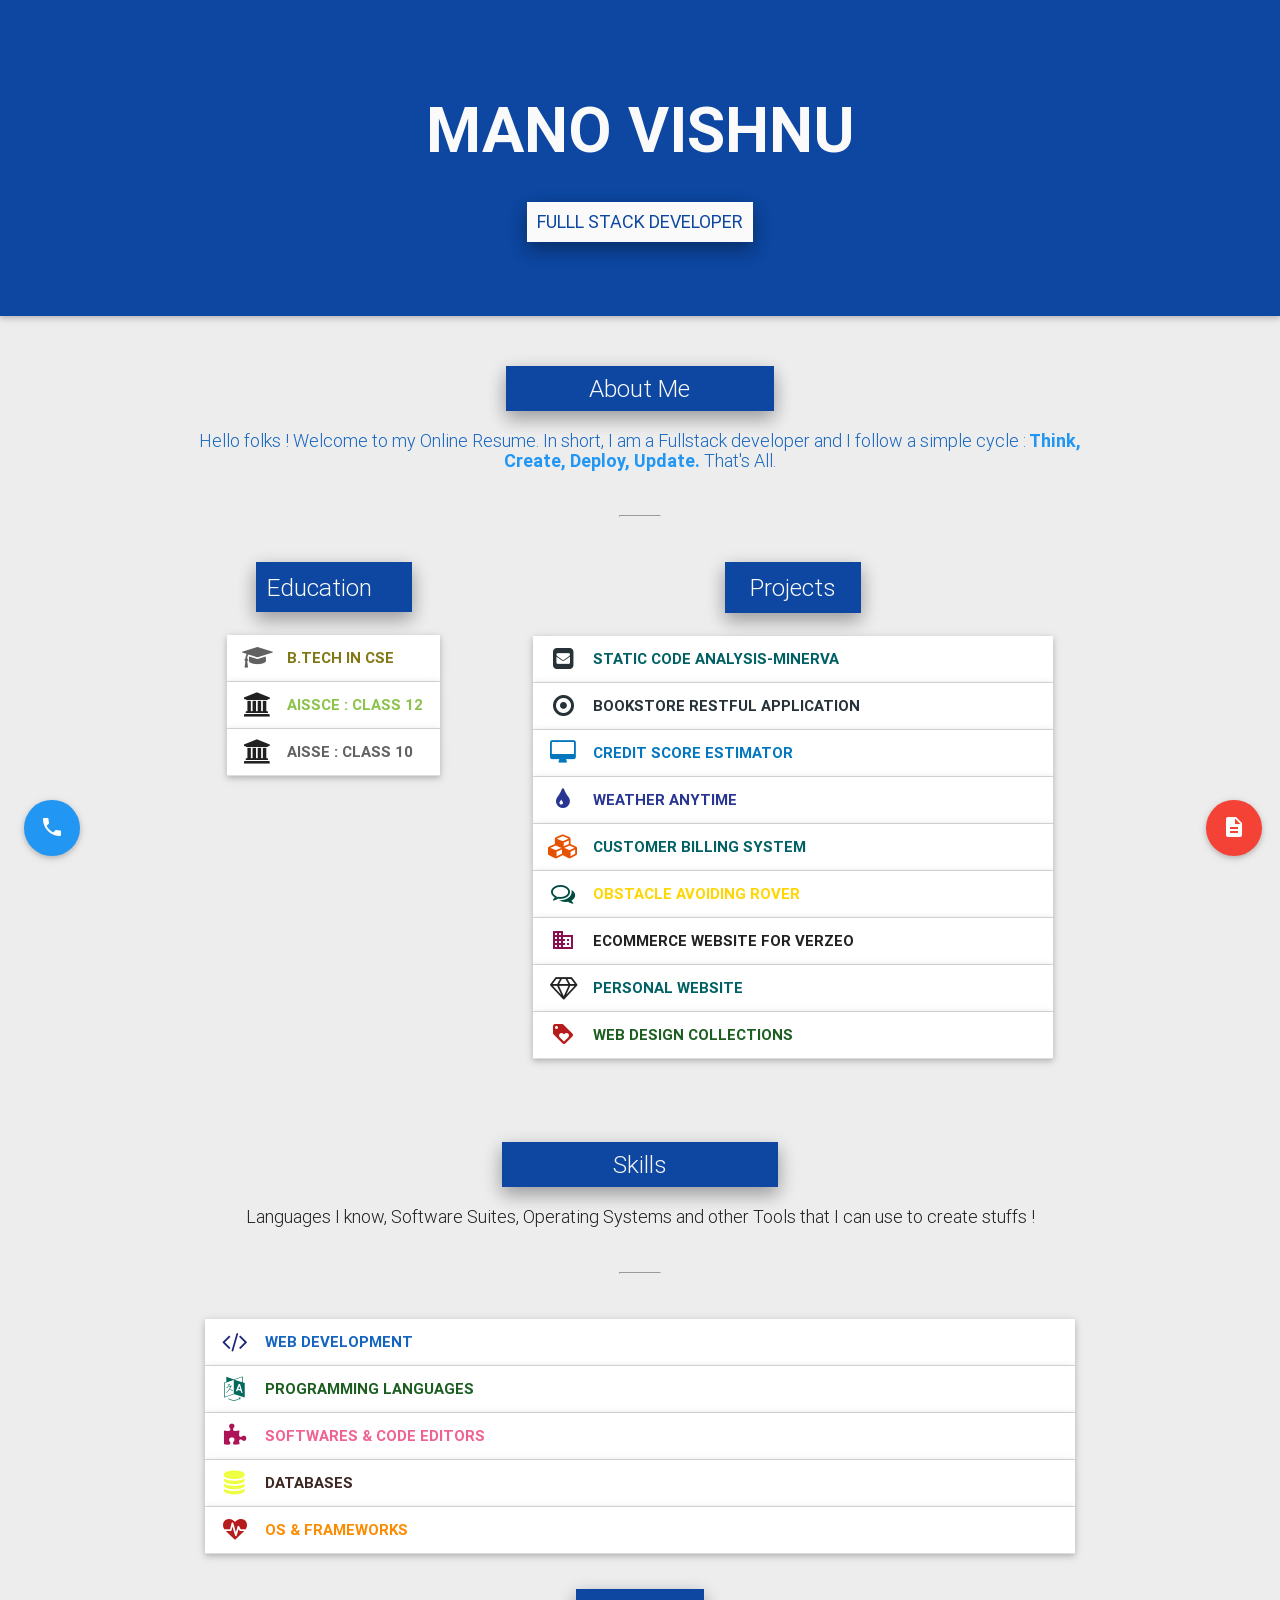
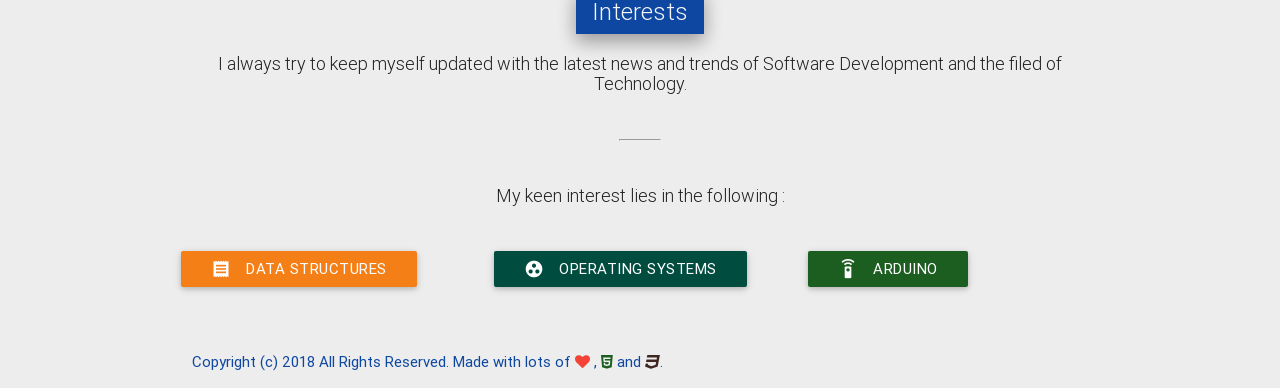
<file: index.html>
<!DOCTYPE html>
<html>
<head>
  <title>Mano's Resume</title>
  <meta name="viewport" content="width=device-width, initial-scale=1"/>
  <meta content="Online Resume of Manovishnu" name="description">
  <meta content="Mano vishnu" name="author">
  <meta content=
  "mano, manovishnu, resume, online-resume,computer-science-engineering,student,btech,new-delhi, ncr, Niit university,web-developer,web-designer,undergraduate" name="keywords">
  <!--META ENDING-->

  <link href="favicon.png" rel="shorcut icon">
  <link type="text/css" rel="stylesheet" href="css/materialize.min.css"  media="screen,projection"/>  <link type="text/css" rel="stylesheet" href="css/font-awesome.min.css"/>
  <link type="text/css" rel="stylesheet" href="css/style.css">
  <link href="https://fonts.googleapis.com/icon?family=Material+Icons" rel="stylesheet">

</head>
<body>
    <!-- Custom Code -->
    <header class = "intro blue darken-4 z-depth-1">
        <h1 class="grey-text text-lighten-5">MANO VISHNU</h1>
        <h5 class="grey lighten-5 blue-text text-darken-4 z-depth-2">Fulll Stack Developer</h5>
    </header>
    <article class="container about"> <!-- About Starting-->
        <h5 class="blue darken-4 grey-text text-lighten-5 z-depth-2"> About Me </h5>
        <h6 class="blue-text text-darken-3">
            Hello folks ! Welcome to my Online Resume. In short, I am a Fullstack developer and I follow a simple cycle :<span class="myBold blue-text" style="text-transform:none"> Think, Create, Deploy, Update.</span> That's All.
        </h6>
        <hr>
        <article class="row"> <!-- Edu & Project Row -->
            <!-- Education Col -->
            <article class="education col l4 m12 s12">
                <h5 class="blue darken-4 grey-text text-lighten-5 z-depth-2">Education</h5>
                <section class="col s12">
                    <ul class="collapsible popout">
                        <li>
                            <div class="collapsible-header"><i class="fa fa-graduation-cap grey-text text-darken-2"></i>
                                <span class="myBold lime-text text-darken-4">
                                    B.Tech in CSE
                                </span>
                            </div>
                            <div class="collapsible-body light-green darken-4 grey-text text-lighten-4">
                                <p>
                                    NIIT University<br>
                                    Expected : June 2019<br>
                                    CGPA : 5.77<br>
                                    Neemrana, Delhi-Jaipur Highway.
                                </p>
                            </div>
                        </li>
                        <li>
                            <div class="collapsible-header"><i class="fa fa-university"></i>
                                <span class="myBold light-green-text">
                                    AISSCE : Class 12
                                </span>
                            </div>
                            <div class="collapsible-body indigo darken-4 grey-text text-lighten-4">
                                <p>
                                    Board : BIETS<br>
                                    Narayana Junior College<br>
                                    Passed: March 2014 <br> 
                                    CGPA : 9.35% <br>
                                    Kukatpally Hyderabad 50105
                                </p>
                            </div>
                        </li>
                        <li>
                            <div class="collapsible-header"><i class="fa fa-university"></i>
                                <span class="myBold grey-text text-darken-2">
                                    AISSE : Class 10
                                </span>
                            </div>
                            <div class="collapsible-body grey darken-4 grey-text text-lighten-4">
                                <p>
                                    Board : SSCAP<br>
                                    Sharadha Vidya Bhavan HS<br>
                                    Passed: March 2012<br>
                                    GPA : 9.7<br>
                                    SG Nagar Hyderabad 500055
                                </p>
                            </div>
                        </li>
                    </ul>
                </section>
            </article><!--Education Col Ends here -->
            <!-- Projects Col Starts here -->
            <article class="projects col l8 m12 s12">
                <h5 class="blue darken-4 grey-text text-lighten-5 z-depth-2">Projects</h5>
                <section class="col s12">
                    <ul class="collapsible popout">
                        <!-- Project 0 -->
                        <li> 
                            <div class="collapsible-header"><i class="fa fa-envelope-square blue-grey-text text-darken-4"></i>
                                <span class="myBold cyan-text text-darken-4">
                                    Static Code Analysis-Minerva
                                </span>
                            </div>
                            <div class="collapsible-body">
                                <div class="card myCard blue darken-3">
                                    <div class="card-content white-text">
                                      <span class="card-title">Application for Code Review</span>
                                      <p>
                                         A Web Application where registered users can get his/her reviewed by experts <br><br>  
                                          <span class="myBold myHighlight">
                                              Tech Stack: NodeJS, ExpressJS, Bootstrap, MongoDB
                                          </span>
                                      </p>
                                    </div>
                                    <div class="card-action">
                                      <a href="https://amanovishnu.github.io/Minerva-Code-Analysis-Tool/index.html" target="_blank">Use the APP Now!</a>
                                    </div>
                                </div> <!--End of Card -->
                            </div>
                        </li>
                        <!-- Project 1 -->
                        <li> 
                            <div class="collapsible-header"><i class="fa fa-dot-circle-o blue-grey-text text-darken-4"></i>
                                <span class="myBold blue-grey-text text-darken-4">
                                   Bookstore RESTful Application
                                </span>
                            </div>
                            <div class="collapsible-body">
                                <div class="card myCard blue-grey darken-3">
                                    <div class="card-content white-text">
                                      <span class="card-title">RESTful API to manage data</span>
                                      <p>
                                          Through this api a user can add or remove books and purchase books via third party ecommerce sites<br><br>  
                                          <span class="myBold myHighlight">
                                              Tech Stack: NodeJS, ExpressJS, MongoDB
                                          </span>
                                      </p>
                                    </div>
                                    <div class="card-action">
                                      <a href="https://github.com/amanovishnu/Bookstore-Web-App" target="_blank">View the Repository</a>
                                    </div>
                                </div> <!--End of Card -->
                            </div>
                        </li>
                        <!-- Project 2 -->
                        <li> 
                            <div class="collapsible-header"><i class="fa fa-desktop light-blue-text text-darken-3"></i>
                                <span class="myBold light-blue-text text-darken-3">
                                    Credit Score Estimator
                                </span>
                            </div>
                            <div class="collapsible-body">
                                <div class="card myCard light-blue lighten-1">
                                    <div class="card-content white-text">
                                      <span class="card-title">credit score estimation for loan</span>
                                      <p>
                                         Users can get his/ her credit score by using PAN numbers and file a complaint aganist false data<br><br>  
                                          <span class="myBold myHighlight">
                                              Tech Stack: HTML5, CSS3, PHP, MYSQL
                                          </span>
                                      </p>
                                    </div>
                                    <div class="card-action">
                                      <a href="https://github.com/amanovishnu/Credit-Score-Estimator" target="_blank">Visit The Repository Now !</a>
                                    </div>
                                </div> <!--End of Card -->
                            </div>
                        </li>
                        <!-- Project 3 -->
                        <li> 
                            <div class="collapsible-header"><i class="fa fa-tint indigo-text text-darken-3"></i>
                                <span class="myBold indigo-text text-darken-3">
                                    Weather Anytime
                                </span>
                            </div>
                            <div class="collapsible-body">
                                <div class="card myCard indigo lighten-1">
                                    <div class="card-content white-text">
                                      <span class="card-title">Weather Information in Browser</span>
                                      <p>
                                          A weather app that can track your location and give the weather condition of your location. Moreover you can even search for weather of different places using zip code, state, city or any address.<br><br>  
                                          <span class="myBold myHighlight">
                                              Tech Stack: HTML5 Geolocation API, DarkSkyAPI, jQuery, JS, HTML5, Ajax
                                          </span>
                                      </p>
                                    </div>
                                    <div class="card-action">
                                      <a href="https://amanovishnu.github.io/Weather-App/index.html" target="_blank">Use the App Now !</a>
                                    </div>
                                </div> <!--End of Card -->
                            </div>
                        </li>
                        <!-- Project 1 -->
                        <li> 
                            <div class="collapsible-header"><i class="fa fa-cubes orange-text text-darken-4"></i>
                                <span class="myBold cyan-text text-darken-4">
                                    Customer Billing System
                                </span>
                            </div>
                            <div class="collapsible-body">
                                <div class="card myCard purple darken-3">
                                    <div class="card-content white-text">
                                      <span class="card-title">C++ based Application for Billing</span>
                                      <p>
                                          A Billing System written in C++ for a Customer as a Part of internship<br><br>
                                          <span class="myBold myHighlight">
                                              Tech Stack: C++, Command prompt
                                          </span>
                                      </p>
                                    </div>
                                    <div class="card-action">
                                      <a href="https://github.com/amanovishnu/Customer-Billing-System" target="_blank">View The Repository !</a>
                                    </div>
                                </div> <!--End of Card -->
                            </div>
                        </li>
                        <li> <!-- Project 2 -->
                            <div class="collapsible-header"><i class="fa fa-comments-o teal-text text-darken-4"></i>
                                <span class="myBold yellow-text text-accent-4">
                                    Obstacle Avoiding Rover
                                </span>
                            </div>
                            <div class="collapsible-body">
                                <div class="card myCard teal darken-4">
                                    <div class="card-content white-text">
                                      <span class="card-title myLight">Rover for Dimensional Mapping</span>
                                      <p>
                                          A Obstacle Avoiding Rover which can Estimate the Dimensions of the obstacle and can plot those data on the Screen using MATLAB<br><br>
                                          <span class="myBold myHighlight">
                                              Arduino, C++, MATLAB
                                          </span>
                                      </p>
                                    </div>
                                    <div class="card-action">
                                      <a href="https://github.com/amanovishnu/Obstalce-Mapping-Rover" target="_blank">View The Repository</a>
                                    </div>
                                </div> <!--End of Card -->
                            </div>
                        </li>
                        <li> <!-- Project 3 -->
                            <div class="collapsible-header"><i class="material-icons pink-text text-darken-4">business</i>
                                <span class="myBold grey-text text-darken-4">
                                    Ecommerce Website for VerZeo
                                </span>
                            </div>
                            <div class="collapsible-body">
                                <div class="card myCard orange darken-4">
                                    <div class="card-content white-text">
                                      <span class="card-title">WayOut Ecommerce</span>
                                      <p>
                                          Yet another web development project.
                                          This website is a part of the Training Program that is designed by me and is still under development. It will be redesigned again
                                          and will be completed by Dec 2018<br>
                                          <span class="myUpper myHighlight">
                                            Tech Stack : HTML5, CSS3,Bootstrap 4
                                          </span>
                                      </p>
                                    </div>
                                    <div class="card-action">
                                      <a href="https://amanovishnu.github.io/WayOut-eCommerce/index.html" target="_blank">Have a Look</a>
                                    </div>
                                </div> <!--End of Card -->
                            </div>
                        </li>
                        <li> <!-- Project 4 -->
                            <div class="collapsible-header"><i class="fa fa-diamond"></i>
                                <span class="myBold cyan-text text-darken-4">
                                    Personal Website
                                </span>
                            </div>
                            <div class="collapsible-body">
                                <div class="card myCard green darken-4">
                                    <div class="card-content white-text">
                                      <span class="card-title myLight">More about me here</span>
                                      <p>
                                          This is my existence on the web.
                                          The website was designed using
                                          Photoshop CC. It's is kespt as simple
                                          as possible and at the same time,
                                          it's responsive too !<br>
                                          <span class ="myBold myHighlight">
                                              Tech Stack : HTML5, CSS3, jQuery
                                          </span>
                                        </p>
                                    </div>
                                    <div class="card-action">
                                      <a href="https://amanovishnu.github.io/" target="_blank">Latest Version</a>
                                    </div>
                                </div> <!--End of Card -->
                            </div>
                        </li>
                        <li> <!-- Project 5 -->
                            <div class="collapsible-header"><i class="material-icons red-text text-darken-4">loyalty</i>
                                <span class="myBold myUpper green-text text-darken-4">
                                    Web Design Collections
                                </span>
                            </div>
                            <div class="collapsible-body">
                                <div class="card myCard blue darken-3">
                                    <div class="card-content white-text">
                                      <span class="card-title myLight">Design Collection</span>
                                      <p>This is a collection of the website designs I have made as a hobby using Adobe Photoshop CS 6 and Adobe Photoshop CC. The graphics and toons used are borrowed from the internet freebies</p>
                                    </div>
                                    <div class="card-action">
                                      <a href="https://drive.google.com/drive/folders/1VtwyhvPVkZKGkPORQoCDEJ5Kt6rc42-W?usp=sharing" target= "_blank">View the Collection</a>
                                    </div>
                                </div> <!--End of Card -->
                            </div>
                        </li>
                    </ul> <!-- END Of collapse  -->
                </section>
            </article><!--projects Col Ends here -->
        </article> <!--Edu & Project Row END -->
        <article class="row"> <!-- Skills Row -->
            <article class="skills">
                <h5 class="blue darken-4 grey-text text-lighten-4 z-depth-2">
                    Skills
                </h5>
                <h6>
                    Languages I know, Software Suites, Operating Systems and other Tools that
                    I can use to create stuffs !
                </h6>
                <hr>
                <ul class="collapsible popout">
                    <li> <!-- Skill 1 Web Dev -->
                        <div class="collapsible-header"><i class="fa fa-code indigo-text text-darken-4"></i>
                            <span class="myBold blue-text text-darken-3">
                                Web Development
                            </span>
                        </div>
                        <div class="collapsible-body">
                            <div class="card myCard orange accent-4">
                                <div class="card-content white-text">
                                    <span class="myLight">
                                        Mostly I design and create web apps.
                                        The languages I use are:
                                    </span>
                                    <p>
                                        <span class ="myBold myHighlight-4">
                                            HTML5, CSS3, JavaScript, TypeScript, jQuery, NodeJS.
                                        </span>
                                   </p>
                                </div> <!-- END card Content-->
                            </div> <!--End of Card -->
                        </div>
                    </li>
                    <li> <!-- Skill 2 Application Dev -->
                        <div class="collapsible-header"><i class="fa fa-language teal-text text-darken-3"></i>
                            <span class="myBold green-text text-darken-4">
                                Programming Languages
                            </span>
                        </div>
                        <div class="collapsible-body">
                            <div class="card myCard light-green darken-4">
                                <div class="card-content white-text">
                                    <span class="myLight">
                                        The programming languages I can code in are listed below:
                                    </span>
                                    <p>
                                        <span class ="myBold myHighlight-4">
                                            C, C++, Java, Python, JavaScript
                                        </span>
                                   </p>
                                </div> <!-- END card Content-->
                            </div> <!--End of Card -->
                        </div>
                    </li>
                    <li> <!-- Skill 3 Softs  -->
                        <div class="collapsible-header"><i class="fa fa-puzzle-piece pink-text text-darken-3"></i>
                            <span class="myBold pink-text text-lighten-2">
                                Softwares &amp; Code Editors
                            </span>
                        </div>
                        <div class="collapsible-body">
                            <div class="card myCard pink lighten-2">
                                <div class="card-content white-text">
                                  <span class="myLight">
                                      I love to try new tools, editors and IDEs, the ones which
                                      I use most frequently are listed below:
                                  </span>
                                  <p>
                                      <span class ="myBold myHighlight-4">
                                          Adobe Photoshop, Visual Studio,
                                          CodeBlocks, Sublime Text, Atom,
                                          VS Code.
                                      </span>
                                 </p>
                                </div>
                            </div>
                        </div>
                    </li>
                    <li> <!-- Skill 4 Databases  -->
                        <div class="collapsible-header"><i class="fa fa-database lime-text text-accent-2"></i>
                            <span class="myBold brown-text text-darken-4">
                                Databases
                            </span>
                        </div>
                        <div class="collapsible-body">
                            <div class="card myCard grey darken-2">
                                <div class="card-content white-text">
                                  <span class="myLight">
                                      Worked on relational database and now trying
                                      Document Oriented database.
                                  </span>
                                  <p>
                                      <span class ="myBold myHighlight-4">
                                          MySQL &amp; MongoDB
                                      </span>
                                    </p>
                                </div>
                            </div>
                        </div>
                    </li>
                    <li> <!-- Skill 4 Frameworks  -->
                        <div class="collapsible-header"><i class="fa fa-heartbeat red-text text-darken-4"></i>
                            <span class="myBold orange-text text-darken-1">
                                OS &amp; Frameworks
                            </span>
                        </div>
                        <div class="collapsible-body">
                            <div class="card myCard deep-orange lighten-2">
                                <div class="card-content white-text">
                                  <span class="myLight">
                                      Now a days I am falling for JavaScript and trying lots of new frameworks. But I have tried the following frameworks as well :
                                  </span>
                                  <p>
                                      <span class ="myBold myHighlight-4">
                                          Bootstrap 4, Materialize CSS,
                                          NodeJS, jQuery
                                      </span>
                                    </p>
                                    <span class="myLight">
                                        I have worked in the following Opearting Systems :
                                    </span>
                                    <p>
                                        <span class ="myBold myHighlight-4">
                                            Windows XP &amp; above, Ubuntu 12.10 &amp; above
                                        </span>
                                      </p>
                                </div>
                            </div>
                        </div>
                    </li>
                </ul> <!-- END of Collapse -->
            </article>
        </article> <!-- Skils Row ENDS -->
        <article class="row"> <!-- Interests row -->
            <article class="interests s12"> <!-- Interests col-->
                <h5 class="blue darken-4 grey-text text-lighten-4 z-depth-2">
                    Interests
                </h5>
                <h6>
                    I always try to keep myself updated with the latest news and trends of Software Development and the filed of Technology.
                </h6>
                <hr>
                <h6>
                    My keen interest lies in the following :
                </h6>
                <div class="row">
                    <div class="col s12 l4  m8 offset-m2">
                        <a class="waves-effect waves-light btn yellow darken-4"><i class="material-icons left">receipt</i>Data Structures</a>
                    </div>
                    <div class="col s12 l4 m8 offset-m2">
                        <a class="waves-effect waves-light btn teal darken-4"><i class="material-icons left">group_work</i>Operating Systems</a>
                    </div>
                    <div class="col s12 l4 m8 offset-m2">
                        <a class="waves-effect waves-light btn green darken-4"><i class="material-icons left">settings_remote</i>Arduino</a>
                    </div>
                </div> <!-- Rrow End -->
            </article> <!--Interest Col Ends -->
        </article><!-- Interests Row-->
        <footer>
            <!--Download Resume FAB-->
            <div class="fixed-action-btn verical" style="bottom: 45px; right:24px; width:50px">
              <a class="btn-floating btn-large waves-effect waves-light red"
                 href="https://drive.google.com/file/d/17d2xavOC-yCHPG8aiSxy-_lMXfgnQ2Sm/view?usp=sharing">
                <i class="material-icons">description</i>
              </a>
            </div>
          
            <!--Social Links FAB-->
            <div class="fixed-action-btn verical" style="bottom: 45px; left: 24px; width:50px">
              <a class="btn-floating btn-large waves-effect waves-light blue darker-4">
                <i class="large material-icons">call</i>
              </a>
              <ul>
                <li>
                    <a class="btn-floating black" href="https://github.com/amanovishnu" target="_blank">
                    <i class="fa fa-github-alt"></i>
                    </a>
                </li>
                <li>
                    <a class="btn-floating blue darken-2" href="https://www.linkedin.com/in/amanovishnu/" target="_blank">
                        <i class="fa fa-linkedin"></i>
                    </a>
                </li>
                <li>
                    <a class="btn-floating blue darken-4" href="https://www.facebook.com/amanovishnu" target="_blank">
                        <i class="fa fa-facebook-f"></i>
                    </a>
                </li>
                <li>
                    <a class="btn-floating blue lighten-2" href="https://twitter.com/ManoVishnu2" target="_blank">
                        <i class="fa fa-twitter"></i>
                    </a>
                </li>
                <li>
                    <a class="btn-floating red" href="https://plus.google.com/u/0/" target="_blank">
                        <i class="fa fa-google-plus"></i>
                    </a>
                </li>
              </ul>
            </div>
            <div class="card-pannel blue-text text-darken-4">
                <p>
                    Copyright (c) 2018 All Rights Reserved. Made with lots of <i class="fa fa-heart red-text"></i> , <i class="fa fa-html5 green-text text-darken-4"></i> and <i class="fa fa-css3 brown-text text-darken-4"></i>.
                </p>
            </div>

        </footer>
    </article> <!-- ABOUT container ENDS Here-->



    <!-- End of Custom Code -->
    <!-- jQuery is required by Materialize to function -->
    <script type="text/javascript" src="https://code.jquery.com/jquery-2.1.1.min.js"></script>
    <script type="text/javascript" src="js/materialize.min.js"></script>
    <script type="text/javascript">
        //custom JS code
    </script>

</body>
</html>
</file>
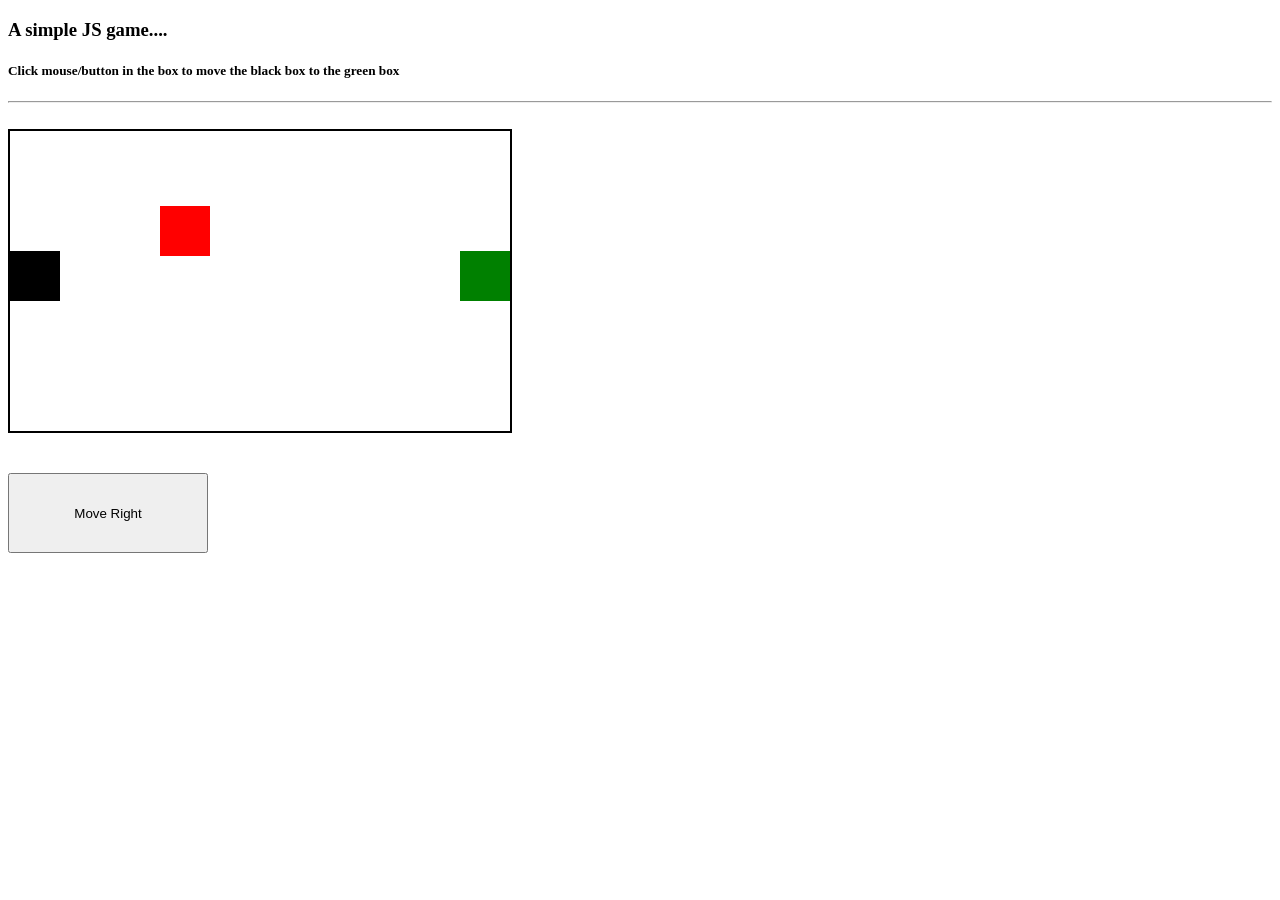
<file: projects/play-js/index.html>
<!DOCTYPE html>
<html lang="en">
<head>
    <meta charset="UTF-8">
    <title>Mini Game</title>
    <script src="https://code.jquery.com/jquery-3.1.1.min.js" integrity="sha256-hVVnYaiADRTO2PzUGmuLJr8BLUSjGIZsDYGmIJLv2b8=" 
            crossorigin="anonymous">
    </script>
</head>
<body>
   <h3>A simple JS game....</h3>
   <h5>Click mouse/button in the box to move the black box to the green box</h5>
   <hr>
   <br>
    <canvas id="myCanvas" width="500px" height="300px" style="border: 2px solid #000">
    </canvas>
    <br><br><br>
    <button type="button" id="move-btn" style="width:200px; height:80px">Move Right</button>
    <script>
        var canvas = document.getElementById('myCanvas');
        var pen = canvas.getContext('2d');
        //var button = document.getElementById('move-btn');

        
        GAME_RUNNING = true;
        
        function isColliding(r1, r2) {
            var x_axis = Math.abs(r1.x - r2.x) <= 50;
            var y_axis = Math.abs(r1.y - r2.y) <= 50;
            
            if ( x_axis && y_axis){
                return true;
            }
            else {
                return false;
            }
        }
        
        // declare the init function
        function init() {
            // Set goals, define player, define enemy
            GAME_WIDTH = 500;
            GAME_HEIGHT = 300;
            
            
             enemy = {
                x : 150,
                y : 70,
                w : 50,
                h : 50,
                speedY : 5
            };
            
             player = {
                x: 0,
                y: 120,
                w: 50,
                h: 50,
                speedX: 2,
                isMoving: false,
            };
            
             goal = {
                x: 450,
                y: 120,
                w: 50,
                h: 50,
            };
            
//             canvas.addEventListener('mousedown', function() {
//                console.log('mouse clicked');  
//                 player.isMoving = true;
//             });
            
//             canvas.addEventListener('mouseup', function(){
//                 console.log('mouse left');
//                 player.isMoving = false;
//             });
            
            $(document).ready(function(){
                $('#myCanvas').on('mousedown touchstart', function() {
                    player.isMoving = true;
                });
            });
            
            $(document).ready(function(){
                $('#myCanvas').on('mouseup touchend', function() {
                    player.isMoving = false;
                });
            });
            
            $(document).ready(function(){
                $('#move-btn').on('mousedown touchstart', function() {
                    player.isMoving = true;
                });
            });
            
            $(document).ready(function(){
                $('#move-btn').on('mouseup touchend', function() {
                    player.isMoving = false;
                });
            });
            
        }
        
        function draw() {
            // draw enemy 
            pen.fillStyle = "red";
            pen.clearRect(0, 0, GAME_WIDTH, GAME_HEIGHT);
            pen.fillRect(enemy.x, enemy.y, enemy.w, enemy.h);

            pen.fillStyle = "black";
            //Draw the player
            pen.fillRect(player.x,player.y,player.w,player.h);
                        
            pen.fillStyle = "green";
            //Draw the Goal
            pen.fillRect(goal.x,goal.y,goal.w,goal.h);
    
        }
        
        function update() {
            enemy.y += enemy.speedY;
            
            if (enemy.y >= (GAME_HEIGHT - enemy.h) || (enemy.y <= 0)) {
                enemy.speedY *= -1;
            }
            
            if (player.isMoving == true) {
                player.x += player.speedX;
            }
            
            if (isColliding(player, enemy)){
                GAME_RUNNING = false;
                
                alert('You Lost :( Want to play?');
            }
            
            if (isColliding(player, goal)) {
                GAME_RUNNING = false;
                alert('You Won !!! Want to play again?');
            }
        }
        
        function render() {
            // game Loop here
            draw();
            update();
            console.log("In Render");
            if (GAME_RUNNING == true) {
                window.requestAnimationFrame(render);
            }
            else {
                GAME_RUNNING = true;
                start_game();  
            }        
        }
        
        function start_game() { 
            init();
            render();   
        }
        
        start_game();
        
        
    </script>
</body>
</html>
</file>
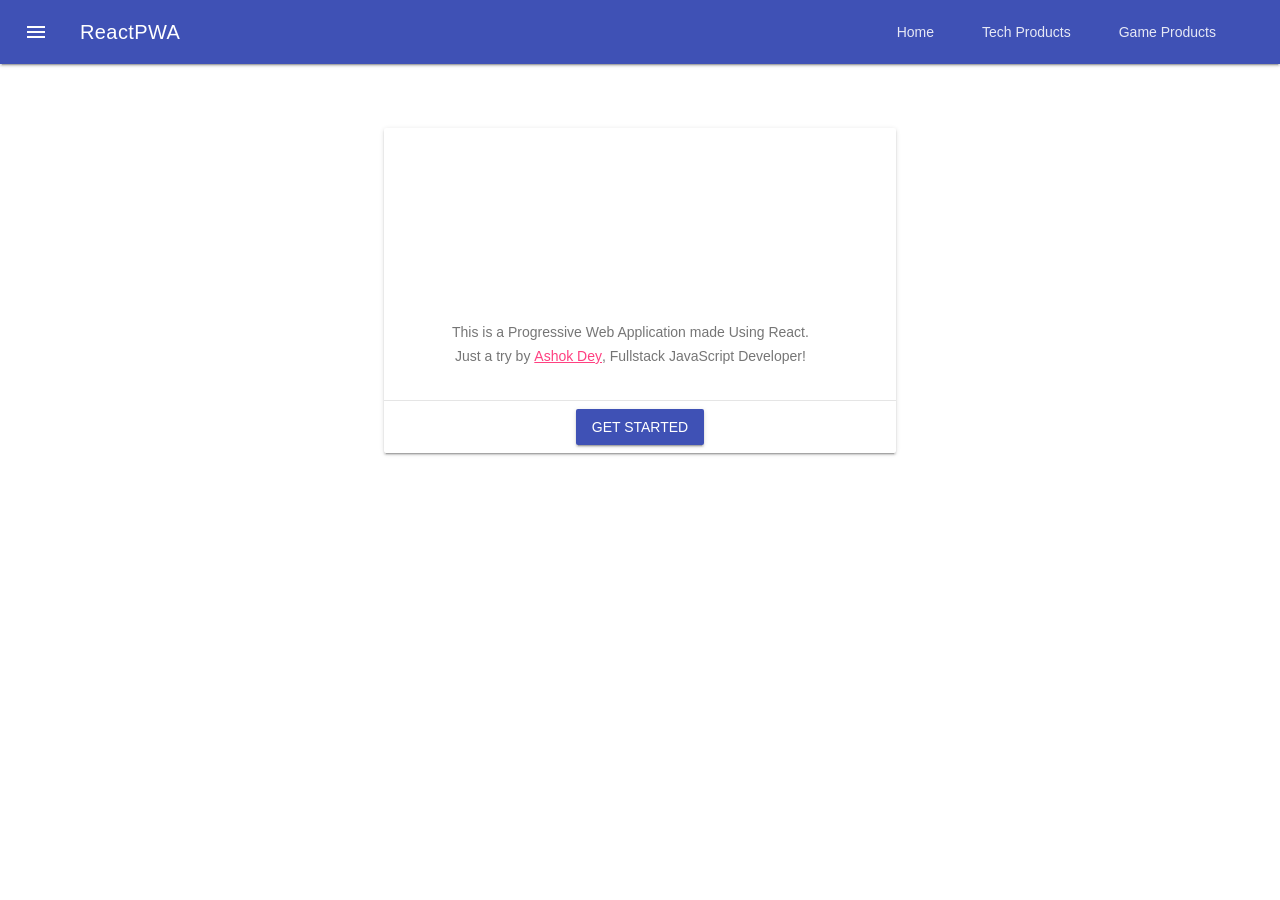
<file: projects/react-pwa/index.html>
<!DOCTYPE html><html lang="en"><head><meta charset="utf-8">
    <meta name="viewport" content="width=device-width,initial-scale=1">
    <meta name="theme-color" content="#000000">
    <link rel="manifest" href="./manifest.json">
    <link rel="shortcut icon" href="./icon.ico">
    <link rel="stylesheet" href="./fonts/icons.css">
    <script>
        (function(){
            if('serviceWorker' in navigator) {
                navigator.serviceWorker.register('./sw.js')
                    .then((register) => {
                    }).catch((err) => {
                        console.log('Error', err);
                    });
            }
            else {
                console.log('No support for SW');
            }})()
    </script>
    <title>ReactPWA</title>
    <link href="./static/css/main.e9e7ff41.css" rel="stylesheet">
    </head>
    <body>
        <noscript>You need to enable JavaScript to run this app.</noscript>
        <div id="root"></div>
        <script type="text/javascript" src="./static/js/main.9cc0ca0e.js"></script>
    </body>
</html>
</file>
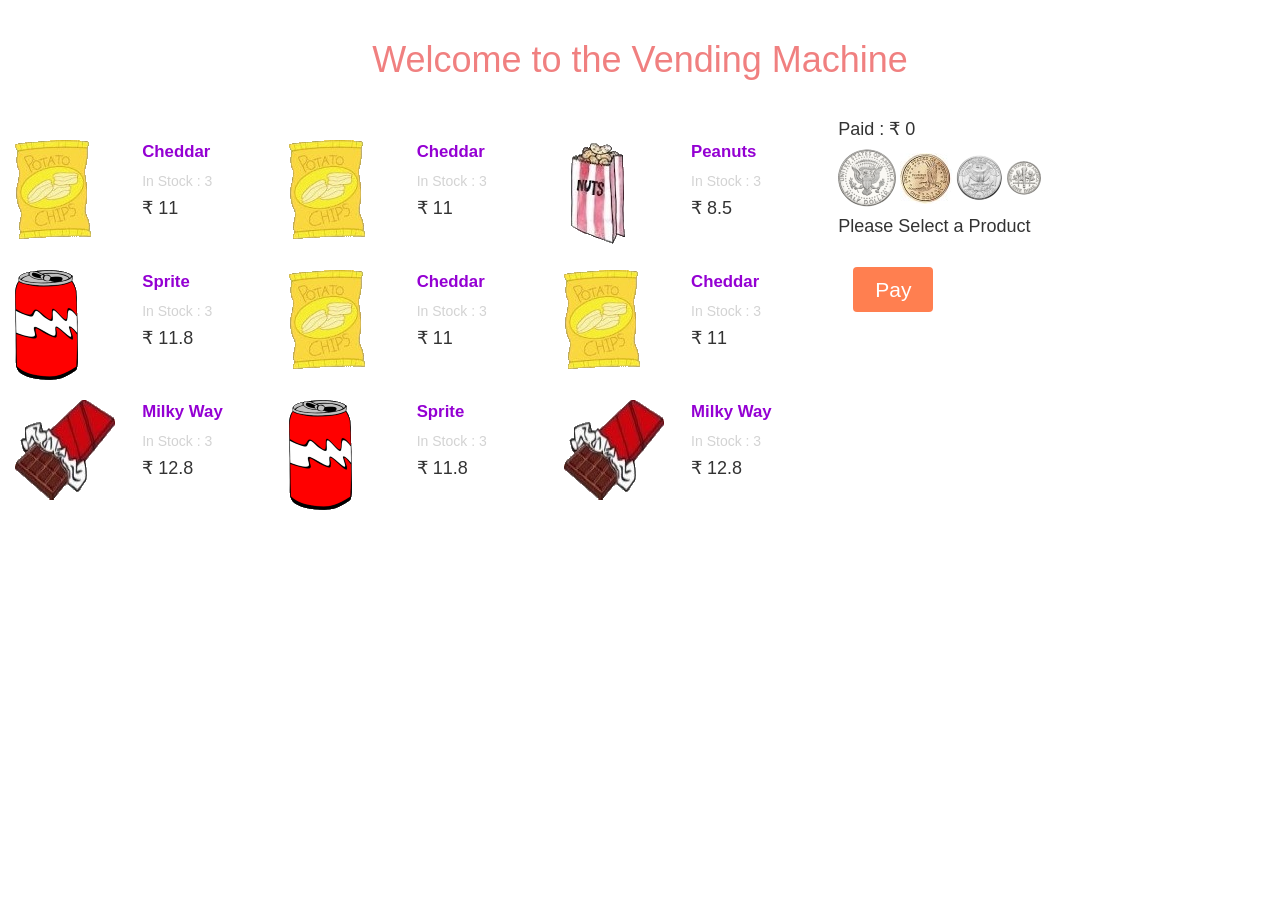
<file: projects/vm-ts/index.html>
<!DOCTYPE html>
<html lang="en">
  <head>
    <meta charset="utf-8">
    <meta http-equiv="X-UA-Compatible" content="IE=edge">
    <meta name="viewport" content="width=device-width, initial-scale=1">
    <!-- The above 3 meta tags *must* come first in the head; any other head content must come *after* these tags -->
    <title>Vending Machine Using TypeScript</title>

    <!-- Bootstrap -->
    <!-- Latest compiled and minified CSS -->
    <link rel="stylesheet" href="css/bootstrap.min.css">
    <!--custom styles-->
    <link rel="stylesheet" href="css/style.css">
    <link rel="icon" href="img/Dime.png">

    <!-- HTML5 shim and Respond.js for IE8 support of HTML5 elements and media queries -->
    <!-- WARNING: Respond.js doesn't work if you view the page via file:// -->
    <!--[if lt IE 9]>
      <script src="https://oss.maxcdn.com/html5shiv/3.7.3/html5shiv.min.js"></script>
      <script src="https://oss.maxcdn.com/respond/1.4.2/respond.min.js"></script>
    <![endif]-->

  </head>
  <body>
      <div class="container">
        <br>
        <h1 class="text-center" style="color: lightcoral;">Welcome to the Vending Machine</h1>
        <br>
      </div>
      <div class="col-md-8 machine" data-bind="foreach : cells">
        <div class="col-md-4 cell", data-bind ="click : $parent.select, css : {selected : $parent.selectedCell().product == $data.product, sold : sold}">
          <div class="col-md-6 image">
            <img data-bind="attr : { src : product.category.getImageUrl(), alt : product.category.name }">
          </div>
          <div class="col-md-6 productInfo">
            <b style="color:darkviolet; font-size: 1.2em;"><p data-bind= "text : product.name"></p></b>
            <h5 style="color: lightgray;">In Stock : <span data-bind = "text : stock"></span></h5>
            <h4 data-bind = "text : '₹ ' + product.price"></h4>
          </div>
        </div>
      </div>
      <div class="col-md-4">
        <h4>
          Paid : ₹
          <span id="total" data-bind="text : paid"></span>
        </h4>
        <div data-bind="foreach : acceptedCoins">
          <img data-bind="attr: { src: getImageUrl(), alt: value }, click: $parent.acceptCoin"/>
        </div>
        <h4 data-bind="with : selectedCell">
          <div data-bind="text : product.name">
            ₹
            <span data-bind="text : product.price"></span>
          </div>
        </h4>

        <button class="btn btn-success payButton"
          data-bind="enable : canPay, click : pay"> Pay </button>
      </div>

    <!-- jQuery (necessary for Bootstrap's JavaScript plugins) -->
    <script src="js/lib/jquery-3.1.1.js"></script>
    
    <!-- Include all compiled plugins (below), or include individual files as needed -->
    <!-- Latest compiled and minified JavaScript -->
    <script src="js/lib/bootstrap.min.js"></script>
    <!--knockout.js    -->
    <script src="js/lib/knockoutjs-3.4.js"></script>    
    <!--custom js file-->
    <script src="js/app.js"></script>

  </body>
</html>
</file>
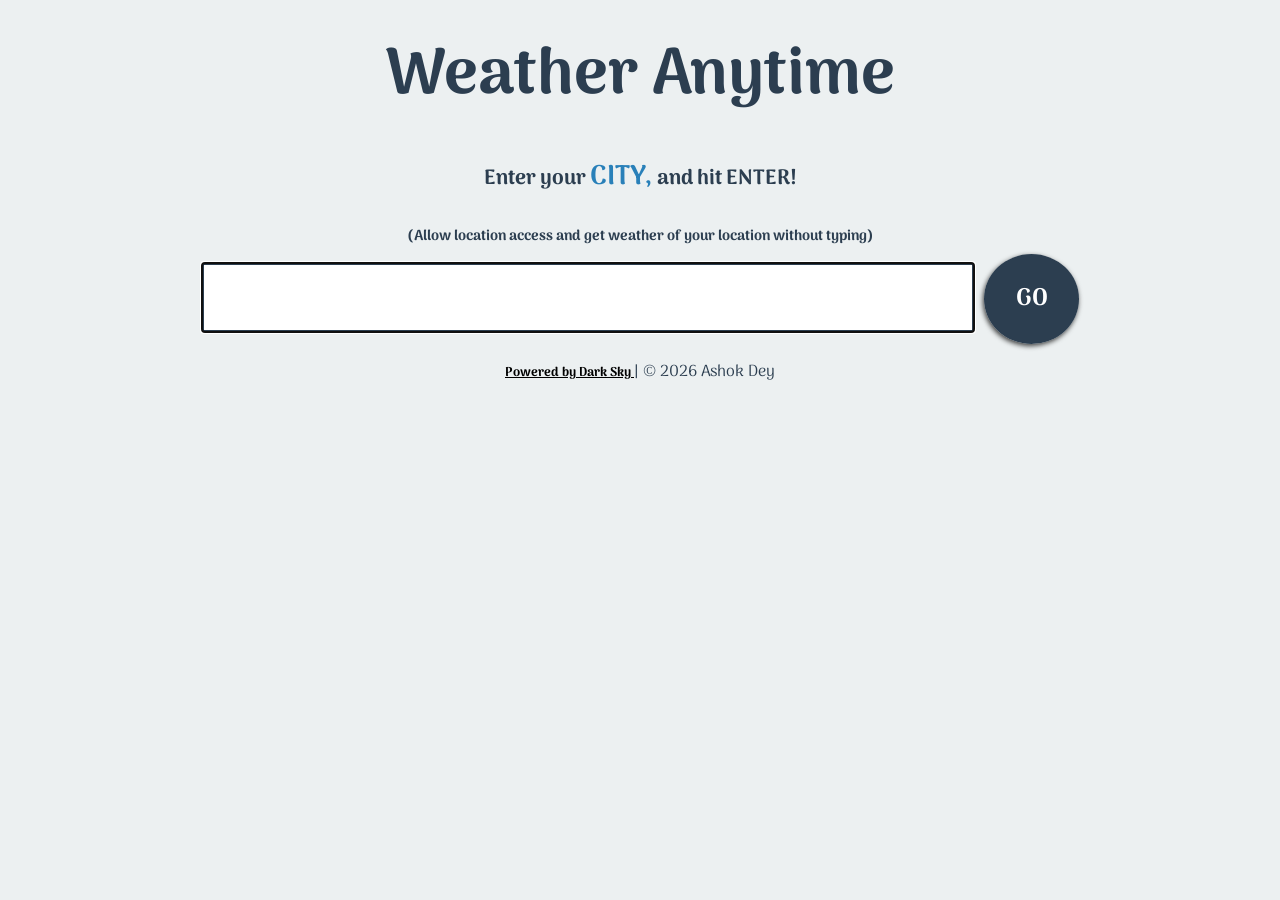
<file: projects/weather-app/index.html>
<!doctype html>
<html>
<head>
	<title>Weather Anytime | Ashok Dey</title>
	<meta charset="utf-8">	
	<meta name="viewport" content="width=device-width, initial-scale=1.0">
	<link rel="stylesheet" href="css/main.css">
  	<link href="https://fonts.googleapis.com/css?family=Lato:400,700,900" rel="stylesheet">
	<link href="https://fonts.googleapis.com/css?family=Arima+Madurai:400,700,800" rel="stylesheet">  
  	<link rel="icon" href="favicon.ico">
  	<script src="https://ajax.googleapis.com/ajax/libs/jquery/3.1.1/jquery.min.js"></script>
</head>
<body>
<div class="main">
	<div id="search">
	<h1>Weather Anytime </h1><br>
		<p class="help">Enter your <span id="help"></span> and hit ENTER!</p>
		<img src="images/loader.gif" alt="loading" id = "img-tag">
		<p class="hint">
			(Allow location access and get weather of your location without typing)
		</p>	
		<input type="text" id="input-box" autofocus>
		<a href="#" id="search-btn" type="submit">GO</a>
	</div>
	<div id="load">
	<div id="weather-box">
		<h3 id="city-name">City name</h3>
        <div id="realTemp">Temperature</div>
        <div id="feelsLike">Temperature</div>
		<div id="humidity">Humidity</div>
		<div id="windSpeed">Humidity</div>
		<div id="summary">Weather Description</div>
	</div>
	<br>
	<footer>
		<a href="https://darksky.net/poweredby/">Powered by Dark Sky </a> | &copy; <span class="copy"></span> Ashok Dey
	</footer>
	<script src="js/app.js"></script>
	<script src="js/typed.js"></script>
	<script>
		$(function(){
			$("#help").typed({
				strings: ['CITY,', 'or ADDRESS',  'or ZIP CODE'],
				typeSpeed: 50,
				loop : true
			});
		});
		var date = new Date;
		document.querySelector('.copy').innerHTML = date.getFullYear();
	</script>
</body>
</html>
</file>
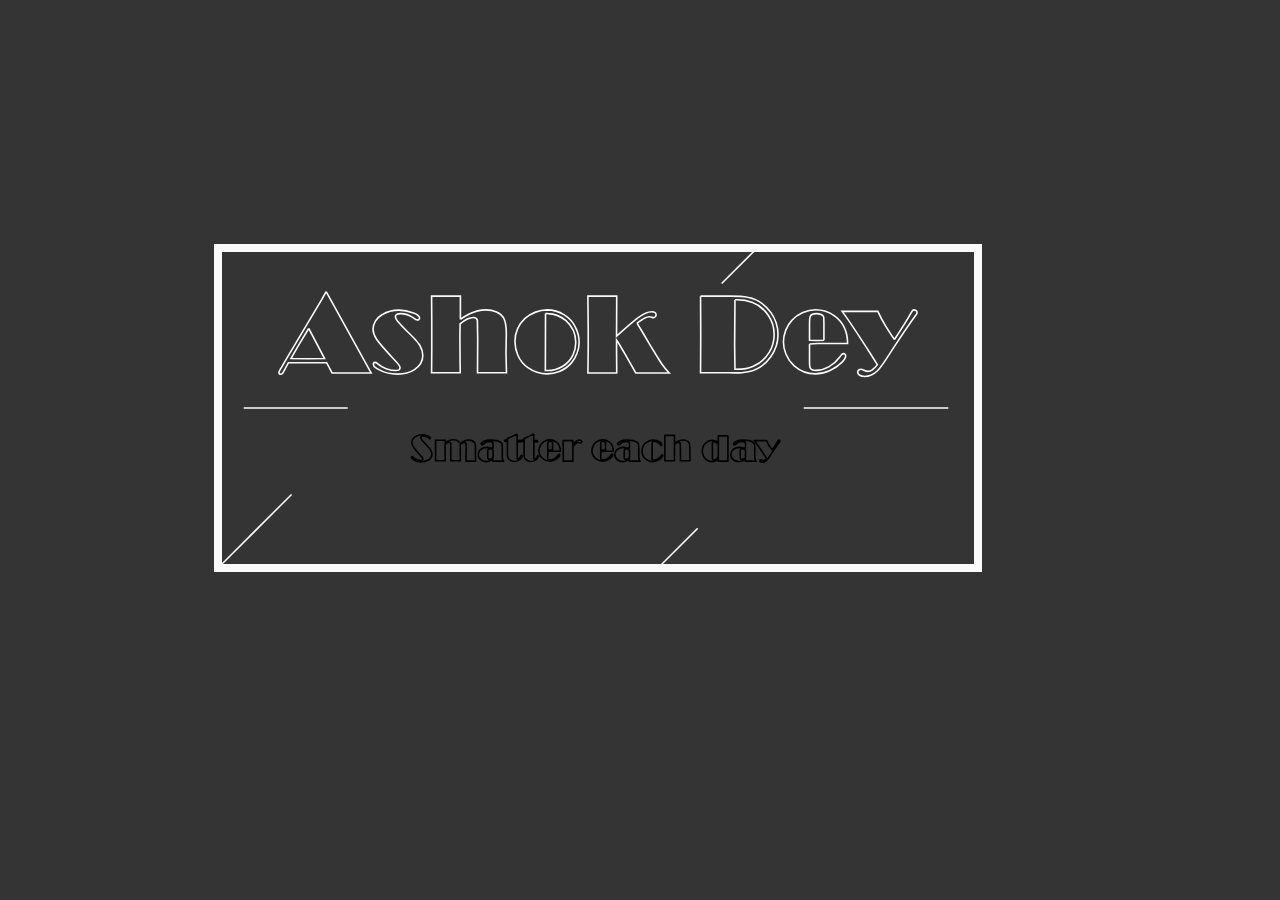
<file: projects/svg/2/index.html>
<!DOCTYPE html>
<html lang="en">
<head>
    <meta charset="UTF-8">
    <meta name="viewport" content="width=device-width", initial-scale="1.0">
    <meta http-equiv="X-UA-Compatible" content="ie=edge">
  
    <title>Name with Tagline</title>
    <link rel="stylesheet" href="style.css">
</head>
<body>
    <!-- Generator: Adobe Illustrator 21.0.0, SVG Export Plug-In . SVG Version: 6.00 Build 0)  -->
    <svg version="1.1" xmlns="http://www.w3.org/2000/svg" xmlns:xlink="http://www.w3.org/1999/xlink" x="0px" y="0px"
        viewBox="0 0 500 500" style="enable-background:new 0 0 500 500;" xml:space="preserve">
  
    <g id="Rectangle">
        <rect x="12.5" y="150" class="st0" width="475" height="200"/>
    </g>
    <g id="Lines">
        <line class="st1 first" x1="12.5" y1="350" x2="212.5" y2="150"/>
        <line class="st1 second" x1="150.5" y1="349" x2="348.8" y2="150.7"/>
        <line class="st1 third" x1="150.5" y1="349" x2="348.8" y2="150.7"/>
        <line class="st1 fourth" x1="287.5" y1="350" x2="487.5" y2="150"/>
    </g>
    <g id="Name">
        <g>
            <path d="M80.1,177.2l28.1,50.9H83.8l-3.4-6.4H68.7l-10.4,0l-1.8,0l-2.3,4.3c-0.7,1.3-1.2,2.1-1.4,2.4c-0.3,0.3-0.6,0.5-1,0.5
                c-0.8,0-1.2-0.4-1.2-1.1c0-0.3,0.2-0.9,0.7-1.7c0.5-0.8,2.1-3.6,4.8-8.2l21.3-35.8L80.1,177.2z M69.2,200.3L63,210.6l-4.9,8.5
                l10.5,0.1l10.5-0.1L69.2,200.3z"/>
            <path d="M110.8,221.5c0.5,0,1.1,0.4,1.8,1.1c1.2,1.1,2.8,2.1,5,2.8c2.2,0.8,4.2,1.2,6,1.2c0.9,0,1.5-0.1,2-0.4
                c0.4-0.3,0.7-0.7,0.7-1.3c0-0.6-0.3-1.2-0.9-2s-1.9-2.3-4-4.5c-5-5.4-8.3-9.2-9.8-11.4c-1.5-2.2-2.2-4.3-2.2-6.3
                c0-1.8,0.5-3.4,1.5-5c1-1.6,2.4-3,4.3-4.1c3-1.9,6.5-2.8,10.4-2.8c2.9,0,5.9,0.6,9.1,1.8c2.5,1,3.8,2,3.8,3.1
                c0,0.4-0.1,0.7-0.4,0.9c-0.3,0.3-0.6,0.4-1,0.4c-0.4,0-1.3-0.4-2.5-1.3c-2.5-1.8-5.2-2.7-8.1-2.7c-1,0-1.8,0.2-2.3,0.5
                c-0.5,0.3-0.8,0.8-0.8,1.5c0,0.8,0.5,1.8,1.5,3c1,1.2,2.9,3.3,5.9,6.2c2.9,2.8,4.8,4.7,5.5,5.6c0.8,0.9,1.5,1.9,2.3,3
                c1.2,2,1.9,4.1,1.9,6.4c0,3.6-1.7,6.5-5.2,8.8c-2.9,1.9-6.4,2.8-10.5,2.8c-4.6,0-8.8-1-12.3-3.1c-1.1-0.6-1.8-1.1-2.2-1.5
                c-0.4-0.4-0.6-0.8-0.6-1.3C109.4,222,109.8,221.6,110.8,221.5z"/>
            <path d="M164,194.6c2.3-1.5,4.1-2.6,5.5-3.3c3.5-1.7,7-2.6,10.4-2.6c2.5,0,4.7,0.4,6.7,1.3c2,0.9,3.5,2.1,4.4,3.7
                c1.1,1.9,1.7,5.3,1.7,10.2l-0.1,5.2l-0.1,6.9l0.3,12h-18.1l0.1-21.7l-0.2-11.1c-0.2-1.2-1.1-1.8-2.6-1.8c-1.1,0-2.3,0.3-3.7,1
                s-2.9,1.7-4.5,3l-0.1,8.8l0.1,15.3l0.1,6.5H146l0.1-14.8v-16.9l-0.1-14.6l0-1.6H164v1l0,6l0,3.7V194.6z"/>
            <path d="M218.2,188.7c3.8,0,7.3,1,10.7,3.1c3.1,1.9,5.5,4.5,7.1,7.9c1.5,2.9,2.2,6,2.2,9.3c0,2.3-0.4,4.5-1.3,6.8
                c-0.9,2.3-2,4.3-3.5,6c-2.1,2.4-4.6,4.2-7.6,5.4c-2.4,1-5,1.5-7.6,1.5c-4.4,0-8.4-1.3-12-3.9c-2.8-2-4.9-4.6-6.3-7.8
                c-1.2-2.7-1.8-5.5-1.8-8.5c0-5.8,2.1-10.6,6.3-14.5C208.5,190.6,213.1,188.8,218.2,188.7z M217.2,191l-0.1,35.5
                c0.7,0,1.2,0.1,1.5,0.1c3.3,0,6.4-0.9,9.4-2.7c2.9-1.8,5-4.2,6.4-7.1c1.1-2.3,1.7-4.9,1.7-7.7c0-5.7-2.1-10.2-6.3-13.8
                c-3.4-2.8-7-4.3-11-4.3C218.5,190.9,217.9,190.9,217.2,191z"/>
            <path d="M274.4,197l4,6.6l3.8,6.5c3.8,6.2,6.3,10.4,7.7,12.4c1.4,2,2.9,3.9,4.6,5.6h-20.9l-6.5-11.4c-2.4-4.2-4.2-7.3-5.5-9.2v1.6
                l0,6.3l0.1,11l0,1.7h-18l0.2-16.9l0-9.8l-0.2-19.6l0-1.7h18l-0.1,23.1v1.9c6.5-5.9,11-9.7,13.5-11.6c3.2-2.4,6-3.7,8.5-3.7
                c1.8,0,2.7,0.7,2.7,2c0,0.5-0.2,0.9-0.5,1.2c-0.3,0.3-0.7,0.5-1.2,0.5c-0.3,0-0.6-0.1-1-0.2c-0.7-0.2-1.2-0.3-1.5-0.3
                c-1,0-2,0.3-3.1,0.9C277.9,194.4,276.4,195.5,274.4,197z"/>
            <path d="M314.1,180.1h18.5c4.8,0,8.5,0.2,10.9,0.7c6,1.1,10.9,4.4,14.6,9.6c2.9,4.1,4.4,8.7,4.4,13.7c0,5.1-1.5,9.7-4.5,13.9
                c-3.6,5-8.3,8.2-14.1,9.4c-1.5,0.3-2.8,0.5-4,0.6S336,228,332,228h-17.9l0.1-23.2L314.1,180.1z M335.6,182.3l-0.2,28.3l0.2,15.2
                c3.1,0,5.4-0.1,6.8-0.4c1.4-0.2,2.9-0.7,4.7-1.5c4.2-1.8,7.5-4.7,9.9-8.7c2.1-3.4,3.1-7.2,3.1-11.2c0-4.4-1.2-8.4-3.7-12
                c-4.4-6.5-10.9-9.7-19.4-9.7L335.6,182.3z"/>
            <path d="M382.2,210v10.9c0,2.1,0.1,3.4,0.4,4c0.5,1.1,1.7,1.6,3.5,1.6c2.7,0,5.4-0.7,8.1-2.2c2.7-1.5,5-3.5,6.9-6.2
                c0.6-0.9,1.1-1.4,1.4-1.7c0.3-0.2,0.6-0.4,0.9-0.4c0.4,0,0.7,0.1,1,0.4c0.3,0.3,0.4,0.7,0.4,1.1c0,1-0.8,2.3-2.4,4
                c-2.1,2.1-4.6,3.9-7.7,5.2s-6,2-8.9,2c-5,0-9.4-1.7-13.2-5c-2.2-2-3.9-4.4-5.1-7.3c-1.1-2.5-1.6-5.1-1.6-7.6
                c0-2.4,0.5-4.9,1.4-7.3c0.9-2.4,2.2-4.6,3.9-6.3c1.9-2.1,4.1-3.7,6.8-4.9c2.6-1.1,5.2-1.7,8-1.7c4.3,0,8.3,1.3,11.8,3.8
                c5.5,4,8.2,9.8,8.2,17.3h-8.2l-10.5,0L382.2,210z M391.2,207.7v-10.2c0-2.2-0.1-3.5-0.1-3.9c0-0.4-0.2-0.8-0.5-1.2
                c-0.7-0.9-2-1.4-4-1.4c-2.1,0-3.4,0.5-3.9,1.6c-0.3,0.6-0.5,2.3-0.5,4.9v10.2l4.3,0.1L391.2,207.7z"/>
            <path d="M435.3,207.2c4.6-7,8-12.3,10-16c0.7-1.2,1.2-2,1.4-2.2s0.5-0.3,0.8-0.3c0.5,0,0.9,0.2,1.3,0.5s0.6,0.8,0.6,1.2
                c0,0.4-0.2,0.8-0.6,1.3c-3.4,4.6-7.6,10.8-12.8,18.7l-6.2,9.5c-2.1,3.2-3.9,5.6-5.3,7c-1,1-2.3,1.8-3.7,2.5
                c-1.4,0.6-2.8,0.9-4.1,0.9c-1.3,0-2.4-0.3-3.2-0.8c-0.8-0.5-1.2-1.1-1.2-1.9c0-0.5,0.2-0.9,0.6-1.3s0.8-0.5,1.4-0.5
                c0.4,0,1.2,0.3,2.3,0.8c0.8,0.4,1.4,0.5,1.9,0.5c1.1,0,2.1-0.3,3-1c0.9-0.6,2-1.7,3.1-3.2l-4.1-6.5c-8.9-13.9-14.9-22.8-17.9-26.8
                h22.3c1.4,3.1,3,6.1,4.9,9.2S433.4,204.7,435.3,207.2z"/>
        </g>
    </g>
    <g id="Underline">
        <line class="st1 underline" x1="28.6" y1="250" x2="468.9" y2="250"/>
    </g>
    <g id="Tagline">
        <g>
            <path d="M133.9,280.4c0.1,0,0.3,0.1,0.5,0.3c0.6,0.6,1.3,1.2,2.2,1.5s1.7,0.6,2.5,0.6c0.9,0,1.4-0.3,1.4-0.8
                c0-0.4-0.2-0.7-0.5-1.2c-0.3-0.4-1.1-1.3-2.3-2.6c-1.5-1.6-2.5-2.9-3-3.7c-0.7-1.1-1-2.1-1-3c0-1.4,0.6-2.6,1.9-3.5
                c1.3-0.9,2.8-1.3,4.7-1.3c1.3,0,2.5,0.3,3.6,0.8c0.4,0.2,0.8,0.4,1,0.7s0.4,0.5,0.4,0.7c0,0.1,0,0.2-0.1,0.2s-0.2,0.1-0.3,0.1
                c-0.1,0-0.3-0.1-0.6-0.4c-0.4-0.4-1-0.7-1.7-1s-1.3-0.4-2-0.4c-0.4,0-0.7,0.1-1,0.3s-0.4,0.4-0.4,0.7c0,0.3,0.2,0.7,0.5,1.2
                c0.3,0.5,0.8,1.1,1.5,1.8c2.3,2.4,3.7,4.1,4.2,4.9c0.5,0.9,0.8,1.8,0.8,2.6c0,0.7-0.2,1.4-0.6,2s-0.9,1.2-1.6,1.6
                c-1.3,0.8-2.9,1.2-4.7,1.2c-1.7,0-3.2-0.4-4.5-1.3c-0.9-0.6-1.4-1.1-1.4-1.5c0-0.1,0-0.2,0.1-0.3S133.8,280.4,133.9,280.4z"/>
            <path d="M163.6,272.3c1-0.8,2-1.3,2.8-1.7s1.8-0.5,2.8-0.5c1.8,0,3,0.6,3.7,1.7c0.2,0.3,0.3,0.7,0.4,1.2s0.1,1.1,0.1,2l0,3.1v0.7
                l0.1,3.9l0,0.5h-6l0-3.7l0.1-3.7l0-1.5c0-0.6,0-0.9,0-1c0-0.6-0.1-1-0.2-1.3s-0.4-0.4-0.8-0.4c-0.4,0-0.8,0.1-1.3,0.3
                s-1,0.6-1.5,1c0,0.3,0.1,0.7,0.1,1.3l0,2.9l0,3.3c0,1,0,1.8,0.1,2.6h-6l0-2.6l0-5.5c0-1.8,0-2.8-0.1-3c-0.1-0.3-0.4-0.5-0.8-0.5
                c-0.4,0-0.8,0.1-1.2,0.3s-0.9,0.6-1.5,1l0,5l0.1,5.3h-6v-0.5l0-2.1l0-2.9l0-2.8l0-4.5h6v1.6c0.9-0.7,1.7-1.1,2.6-1.5
                s1.7-0.5,2.6-0.5c1.3,0,2.4,0.3,3.2,1C163.1,271.3,163.4,271.7,163.6,272.3z"/>
            <path d="M184.4,275.4v-1.4c0-1,0-1.6,0-1.8s-0.1-0.4-0.2-0.6c-0.3-0.4-0.9-0.7-2-0.7c-1.6,0-2.8,0.5-3.7,1.5
                c-0.4,0.4-0.6,0.6-0.9,0.6c-0.2,0-0.3-0.1-0.5-0.2s-0.2-0.3-0.2-0.4c0-0.5,0.6-1,1.7-1.5c1.1-0.5,2.5-0.8,4.3-0.8
                c2.9,0,4.9,0.4,6.1,1.3c0.5,0.4,0.9,0.8,1,1.3s0.2,1.3,0.2,2.5v4.7c0,0.9,0,1.5,0.1,1.9s0.3,0.9,0.6,1.4h-6.6v-1.2
                c-0.7,0.5-1.4,0.9-2.1,1.1s-1.4,0.4-2.1,0.4c-1.2,0-2.2-0.3-3.1-1c-1.2-0.9-1.8-2-1.8-3.5c0-1.3,0.5-2.3,1.4-3
                c1.1-0.9,2.5-1.4,4.1-1.4c0.7,0,1.3,0.1,1.8,0.2C183.2,274.8,183.8,275,184.4,275.4z M184.4,276.2c-1-0.5-1.7-0.7-2.3-0.7
                c-0.5,0-0.8,0.2-0.9,0.5c-0.1,0.2-0.1,0.8-0.1,1.7v2.8c0,0.6,0,1,0.1,1.1c0.1,0.4,0.3,0.5,0.8,0.5c0.4,0,0.8-0.1,1.2-0.3
                s0.8-0.5,1.2-0.8L184.4,276.2z"/>
            <path d="M199.5,266.2l-0.1,3.8l0,0.4c0.7,0,1.3,0,1.9-0.1c0.1,0,0.2,0,0.2,0c0.3,0,0.5,0.2,0.5,0.5c0,0.3-0.2,0.4-0.5,0.4
                c-0.1,0-0.2,0-0.4,0c-0.6,0-1.1-0.1-1.3-0.1h-0.3l0,2.3l0,4.6l0,2.4c0,0.6,0,1,0.1,1.2c0.1,0.2,0.2,0.3,0.4,0.3
                c0.3,0,0.6-0.2,0.9-0.5c0.3-0.3,0.6-0.7,0.7-1.2c0.2-0.5,0.4-0.7,0.6-0.7c0.3,0,0.4,0.1,0.4,0.4s-0.1,0.7-0.4,1.1s-0.6,0.8-1,1.2
                c-0.9,0.8-2.1,1.2-3.6,1.2c-1.4,0-2.5-0.4-3.2-1.3c-0.4-0.4-0.7-0.9-0.8-1.4c-0.1-0.5-0.2-1.2-0.2-2.2v-0.9l0-2.5v-4.2
                c-0.1,0-0.2,0-0.2,0c-0.1,0-0.2,0-0.5,0c-0.2,0-0.4,0-0.5,0c-0.4,0-0.6-0.1-0.6-0.4c0-0.3,0.2-0.4,0.6-0.4c0.2,0,0.3,0,0.4,0
                l0.9,0.1V269C195.7,268.2,197.8,267.2,199.5,266.2z"/>
            <path d="M209.9,266.2l-0.1,3.8l0,0.4c0.7,0,1.3,0,1.9-0.1c0.1,0,0.2,0,0.2,0c0.3,0,0.5,0.2,0.5,0.5c0,0.3-0.2,0.4-0.5,0.4
                c-0.1,0-0.2,0-0.4,0c-0.6,0-1.1-0.1-1.3-0.1h-0.3l0,2.3l0,4.6l0,2.4c0,0.6,0,1,0.1,1.2c0.1,0.2,0.2,0.3,0.4,0.3
                c0.3,0,0.6-0.2,0.9-0.5c0.3-0.3,0.6-0.7,0.7-1.2c0.2-0.5,0.4-0.7,0.6-0.7c0.3,0,0.4,0.1,0.4,0.4s-0.1,0.7-0.4,1.1s-0.6,0.8-1,1.2
                c-0.9,0.8-2.1,1.2-3.6,1.2c-1.4,0-2.5-0.4-3.2-1.3c-0.4-0.4-0.7-0.9-0.8-1.4c-0.1-0.5-0.2-1.2-0.2-2.2v-0.9l0-2.5v-4.2
                c-0.1,0-0.2,0-0.2,0c-0.1,0-0.2,0-0.5,0c-0.2,0-0.4,0-0.5,0c-0.4,0-0.6-0.1-0.6-0.4c0-0.3,0.2-0.4,0.6-0.4c0.2,0,0.3,0,0.4,0
                l0.9,0.1V269C206.1,268.2,208.1,267.2,209.9,266.2z"/>
            <path d="M218.6,277.1v3.6c0,0.7,0,1.1,0.1,1.3c0.2,0.4,0.6,0.5,1.2,0.5c0.9,0,1.8-0.2,2.7-0.7s1.7-1.2,2.3-2.1
                c0.2-0.3,0.4-0.5,0.5-0.6s0.2-0.1,0.3-0.1c0.1,0,0.2,0,0.3,0.1s0.1,0.2,0.1,0.4c0,0.3-0.3,0.8-0.8,1.3c-0.7,0.7-1.5,1.3-2.6,1.7
                s-2,0.7-3,0.7c-1.7,0-3.1-0.6-4.4-1.7c-0.7-0.7-1.3-1.5-1.7-2.4c-0.4-0.8-0.5-1.7-0.5-2.5c0-0.8,0.2-1.6,0.5-2.4s0.7-1.5,1.3-2.1
                c0.6-0.7,1.4-1.2,2.3-1.6c0.9-0.4,1.7-0.6,2.7-0.6c1.4,0,2.8,0.4,3.9,1.3c1.8,1.3,2.7,3.3,2.7,5.8h-2.7l-3.5,0L218.6,277.1z
                M221.6,276.4v-3.4c0-0.7,0-1.2,0-1.3c0-0.1-0.1-0.3-0.2-0.4c-0.2-0.3-0.7-0.5-1.3-0.5c-0.7,0-1.1,0.2-1.3,0.5
                c-0.1,0.2-0.2,0.8-0.2,1.6v3.4l1.4,0L221.6,276.4z"/>
            <path d="M234.3,274l0,4.5l0,4.7h-6l0-0.6l0-2.4l0-4.3l-0.1-4.8l0-0.7h6v2.4c0.9-1,1.5-1.6,1.9-1.8c0.8-0.6,1.6-0.9,2.3-0.9
                c0.4,0,0.8,0.1,1.1,0.3c0.3,0.2,0.4,0.4,0.4,0.7c0,0.2-0.1,0.4-0.3,0.6c-0.2,0.1-0.4,0.2-0.6,0.2c-0.2,0-0.3,0-0.5-0.1
                c-0.3-0.2-0.6-0.2-0.9-0.2c-0.6,0-1.1,0.2-1.6,0.6S235,273.1,234.3,274z"/>
            <path d="M251.7,277.1v3.6c0,0.7,0,1.1,0.1,1.3c0.2,0.4,0.6,0.5,1.2,0.5c0.9,0,1.8-0.2,2.7-0.7s1.7-1.2,2.3-2.1
                c0.2-0.3,0.4-0.5,0.5-0.6s0.2-0.1,0.3-0.1c0.1,0,0.2,0,0.3,0.1s0.1,0.2,0.1,0.4c0,0.3-0.3,0.8-0.8,1.3c-0.7,0.7-1.5,1.3-2.6,1.7
                s-2,0.7-3,0.7c-1.7,0-3.1-0.6-4.4-1.7c-0.7-0.7-1.3-1.5-1.7-2.4c-0.4-0.8-0.5-1.7-0.5-2.5c0-0.8,0.2-1.6,0.5-2.4s0.7-1.5,1.3-2.1
                c0.6-0.7,1.4-1.2,2.3-1.6c0.9-0.4,1.7-0.6,2.7-0.6c1.4,0,2.8,0.4,3.9,1.3c1.8,1.3,2.7,3.3,2.7,5.8h-2.7l-3.5,0L251.7,277.1z
                M254.7,276.4v-3.4c0-0.7,0-1.2,0-1.3c0-0.1-0.1-0.3-0.2-0.4c-0.2-0.3-0.7-0.5-1.3-0.5c-0.7,0-1.1,0.2-1.3,0.5
                c-0.1,0.2-0.2,0.8-0.2,1.6v3.4l1.4,0L254.7,276.4z"/>
            <path d="M269.7,275.4v-1.4c0-1,0-1.6,0-1.8s-0.1-0.4-0.2-0.6c-0.3-0.4-0.9-0.7-2-0.7c-1.6,0-2.8,0.5-3.7,1.5
                c-0.4,0.4-0.6,0.6-0.9,0.6c-0.2,0-0.3-0.1-0.5-0.2s-0.2-0.3-0.2-0.4c0-0.5,0.6-1,1.7-1.5c1.1-0.5,2.5-0.8,4.3-0.8
                c2.9,0,4.9,0.4,6.1,1.3c0.5,0.4,0.9,0.8,1,1.3s0.2,1.3,0.2,2.5v4.7c0,0.9,0,1.5,0.1,1.9s0.3,0.9,0.6,1.4h-6.6v-1.2
                c-0.7,0.5-1.4,0.9-2.1,1.1s-1.4,0.4-2.1,0.4c-1.2,0-2.2-0.3-3.1-1c-1.2-0.9-1.8-2-1.8-3.5c0-1.3,0.5-2.3,1.4-3
                c1.1-0.9,2.5-1.4,4.1-1.4c0.7,0,1.3,0.1,1.8,0.2C268.5,274.8,269.1,275,269.7,275.4z M269.7,276.2c-1-0.5-1.7-0.7-2.3-0.7
                c-0.5,0-0.8,0.2-0.9,0.5c-0.1,0.2-0.1,0.8-0.1,1.7v2.8c0,0.6,0,1,0.1,1.1c0.1,0.4,0.3,0.5,0.8,0.5c0.4,0,0.8-0.1,1.2-0.3
                s0.8-0.5,1.2-0.8L269.7,276.2z"/>
            <path d="M283.8,272.9v7.8l0,0.8c0,0.5,0.1,0.8,0.2,1s0.4,0.2,0.7,0.2c0.9,0,1.8-0.3,2.7-0.8s1.6-1.3,2.2-2.3
                c0.2-0.3,0.3-0.4,0.5-0.4c0.1,0,0.2,0.1,0.3,0.2s0.1,0.2,0.1,0.3c0,0.3-0.2,0.7-0.7,1.2s-1,1-1.6,1.4c-1.2,0.8-2.5,1.2-3.9,1.2
                c-1.9,0-3.5-0.6-4.7-1.8c-1.4-1.3-2.1-3-2.1-4.9c0-2,0.8-3.7,2.3-5c1.3-1.1,2.8-1.7,4.7-1.7c1.5,0,2.8,0.3,3.9,1
                c0.5,0.3,0.9,0.6,1.1,1s0.4,0.6,0.4,0.9c0,0.1,0,0.2-0.1,0.3s-0.2,0.1-0.3,0.1c-0.2,0-0.4-0.2-0.6-0.6c-0.4-0.5-0.9-1-1.7-1.4
                s-1.5-0.6-2.2-0.6c-0.5,0-0.8,0.1-0.9,0.4S283.8,272,283.8,272.9z"/>
            <path d="M297.8,272c0.8-0.5,1.4-0.9,1.8-1.1c1.2-0.6,2.3-0.9,3.5-0.9c0.8,0,1.6,0.1,2.2,0.4s1.2,0.7,1.5,1.2
                c0.4,0.6,0.6,1.8,0.6,3.4l0,1.7l0,2.3l0.1,4h-6l0-7.2l-0.1-3.7c-0.1-0.4-0.4-0.6-0.9-0.6c-0.4,0-0.8,0.1-1.2,0.3
                c-0.5,0.2-1,0.6-1.5,1l0,2.9l0,5.1l0,2.2h-6l0-4.9v-5.6l0-4.9l0-0.5h6v0.3l0,2l0,1.2V272z"/>
            <path d="M331.2,267.2l0,5.7l0,4.1l0,5.7v0.5h-6v-1.5c-0.6,0.6-1.3,1.1-1.9,1.4s-1.3,0.4-2,0.4c-1.5,0-2.8-0.5-4-1.6
                c-1.4-1.4-2.1-3.1-2.1-5.1c0-2,0.7-3.7,2.1-4.9c1.2-1.1,2.6-1.7,4.1-1.7c0.7,0,1.3,0.1,2,0.4s1.3,0.6,1.8,1.2l0-4.4H331.2z
                M325.2,272.6c-0.6-0.6-1.2-1-1.6-1.2s-0.9-0.4-1.3-0.4c-0.3,0-0.5,0.1-0.6,0.3s-0.2,0.6-0.2,1.2l0,0.5v7.9c0,0.6,0,1,0.1,1.2
                c0.1,0.3,0.3,0.5,0.7,0.5c0.4,0,0.8-0.1,1.2-0.4s1-0.8,1.7-1.5V272.6z"/>
            <path d="M342.2,275.4v-1.4c0-1,0-1.6,0-1.8s-0.1-0.4-0.2-0.6c-0.3-0.4-0.9-0.7-2-0.7c-1.6,0-2.8,0.5-3.7,1.5
                c-0.4,0.4-0.6,0.6-0.9,0.6c-0.2,0-0.3-0.1-0.5-0.2s-0.2-0.3-0.2-0.4c0-0.5,0.6-1,1.7-1.5c1.1-0.5,2.5-0.8,4.3-0.8
                c2.9,0,4.9,0.4,6.1,1.3c0.5,0.4,0.9,0.8,1,1.3s0.2,1.3,0.2,2.5v4.7c0,0.9,0,1.5,0.1,1.9s0.3,0.9,0.6,1.4h-6.6v-1.2
                c-0.7,0.5-1.4,0.9-2.1,1.1s-1.4,0.4-2.1,0.4c-1.2,0-2.2-0.3-3.1-1c-1.2-0.9-1.8-2-1.8-3.5c0-1.3,0.5-2.3,1.4-3
                c1.1-0.9,2.5-1.4,4.1-1.4c0.7,0,1.3,0.1,1.8,0.2C341,274.8,341.5,275,342.2,275.4z M342.2,276.2c-1-0.5-1.7-0.7-2.3-0.7
                c-0.5,0-0.8,0.2-0.9,0.5c-0.1,0.2-0.1,0.8-0.1,1.7v2.8c0,0.6,0,1,0.1,1.1c0.1,0.4,0.3,0.5,0.8,0.5c0.4,0,0.8-0.1,1.2-0.3
                s0.8-0.5,1.2-0.8L342.2,276.2z"/>
            <path d="M359,276.2c1.5-2.3,2.6-4.1,3.3-5.3c0.3-0.4,0.4-0.7,0.5-0.7c0.1-0.1,0.2-0.1,0.3-0.1c0.2,0,0.3,0.1,0.4,0.2
                c0.1,0.1,0.2,0.3,0.2,0.4c0,0.1-0.1,0.3-0.2,0.4c-1.1,1.5-2.5,3.6-4.3,6.2l-2.1,3.2c-0.7,1.1-1.3,1.9-1.8,2.3
                c-0.3,0.3-0.8,0.6-1.2,0.8c-0.5,0.2-0.9,0.3-1.4,0.3c-0.4,0-0.8-0.1-1.1-0.3c-0.3-0.2-0.4-0.4-0.4-0.6c0-0.2,0.1-0.3,0.2-0.4
                s0.3-0.2,0.5-0.2c0.1,0,0.4,0.1,0.8,0.3c0.3,0.1,0.5,0.2,0.6,0.2c0.4,0,0.7-0.1,1-0.3s0.7-0.6,1-1.1l-1.4-2.2c-3-4.6-5-7.6-6-8.9
                h7.4c0.5,1,1,2,1.6,3.1C357.8,274.5,358.4,275.4,359,276.2z"/>
        </g>
    </g>
    </svg>

</body>
</html>
</file>
<file: css/style.css>
/*
custom fonts
*/

@font-face {
    font-family: myFontBold;
    src: url('../font/roboto/Roboto-Bold.woff2');
    src: url('../font/roboto/Roboto-Bold.woff');
}

@font-face {
    font-family: myFontLight;
    src: url('../font/roboto/Roboto-Light.woff2');
    src: url('../font/roboto/Roboto-Light.woff');
}

.myBold {
    font-family: myFontbold, sans-serif;
    text-transform: uppercase;
}

.myLight {
    font-family: myFontLight, sans-serif;
}

.myUpper {
    text-transform: uppercase;

}

.myHighlight {
    background: #000;
    color: #fff !important;
    padding: 1%;
}

.myHighlight-2 {
    font-size: 1.2em;
    background: #ffd600;
    color: #e65100 !important;
    padding: 5%;
}

.myHighlight-3 {
    background: #ffd600;
    color: #e65100 !important;
    text-transform: none;
    padding: 2%;
}

.myHighlight-4 {
    background: lightyellow;
    color: black !important;
    text-transform: none;
    padding: 0.3em;
}

.myCard {
    margin-bottom: 0;
    margin-top: 0;
}

.myProgress {
    height: 10px;
    margin: 1rem 0rem 1rem 4rem;
}

.web-dev-progress-color {
    background: #fb8c00 !important;
}

.prog-lang-progress-color {
    background: #8bc34a !important;
}



body, html
{
    background-color: #EDEDED !important;
}

.intro
{
    text-align: center;
    padding-top: 5%;
    padding-bottom: 5%;
    margin-bottom: 50px;
}

.intro h1
{
    font-weight: 900;

}

.intro h5
{
    text-transform: uppercase;
    background-color: #f5f5f5;
    padding: 10px;
    color: #333333;
    display: inline-block;
    font-size: 1.2rem;
}

.about .col
{
    margin-bottom: 24px;
}

.about h5
{
    font-family: myFontLight, sans-serif;
    width: 30%;
    padding: 1%;
    margin: 0 auto;
    text-align: center;
    text-transform: none;
    margin-bottom: 15px;
}

.about h6
{
    font-family: myFontLight, sans-serif;
    font-size: 1.2em;
    text-align: center;
    text-transform: none;
    margin-top: 20px;
    margin-bottom: 45px;
}

.about hr
{
    width: 40px;
    margin-bottom: 45px;
}

.about .card
{
    text-align: center;
}

.education {
    text-align: left;
    display: inline-block;
}

.education h5 {
    width: 45%;
    padding: 2%;
    text-align: left;
}

.projects {
    text-align: left;
    display: inline-block;
}

.projects h5 {
    width: 18%;
    padding: 1%;
    text-align: center;;
}

.tools-name {
    display: inline-block;
}

.tools-progess {
    display: inline-block;
}

.interests {
    text-align: left !important;
    display: block;
}

.interests h5 {
    text-align: left;
    width: 14%;
    padding: 1%;
    text-align: center;
}

/*
Media queries
*/

@media screen and (min-width: 992px) {

    .education h5 {
        width: 55%;
        padding: 4%;
    }

    .projects h5{
        width: 23%;
      padding: 2%;
  }
}



@media screen and (min-width: 601px) and (max-width: 992px) {
    .about h5 {
        width: 28%;
        padding: 2%;
    }

    .education h5 {
        width: 23%;
    }

    .projects h5{
        width: 20%;
        padding: 2%;
  }

  .myProgress {
      height: 10px;
      margin: 1rem 0rem 1rem 2rem;
  }
}



@media screen and (min-width: 301px) and (max-width:600px) {
    .about h5 {
        width: 42%;
        padding: 2%;
    }

    .education h5 {
        width: 42%;
    }

    .projects h5{
        width: 35%;
        padding: 2%;
  }

  .myProgress {
      height: 10px;
      margin: 1rem 0rem 1rem 1rem;
  }
}



@media screen and (max-width: 300px) {

    .about h5 {
        width: 42%;
        padding: 2%;
    }

    .education h5 {
        width: 42%;
        padding: 4%;
    }

    .projects h5{
        width: 36%;
      padding: 2%;
  }

  .myProgress {
      height: 10px;
  }
}
</file>
<file: projects/react-pwa/fonts/icons.css>
/* fallback */
@font-face {
  font-family: 'Material Icons';
  font-style: normal;
  font-weight: 400;
  src: url('./material.woff2') format('woff2');
}

.material-icons {
  font-family: 'Material Icons';
  font-weight: normal;
  font-style: normal;
  font-size: 24px;
  line-height: 1;
  letter-spacing: normal;
  text-transform: none;
  display: inline-block;
  white-space: nowrap;
  word-wrap: normal;
  direction: ltr;
  -webkit-font-feature-settings: 'liga';
  -webkit-font-smoothing: antialiased;
}
</file>
<file: projects/react-pwa/static/css/main.e9e7ff41.css>
body{margin:0;padding:0;font-family:sans-serif}.App{text-align:center}.App-logo{-webkit-animation:App-logo-spin infinite 20s linear;animation:App-logo-spin infinite 20s linear;height:80px}.App-header{background-color:#222;height:150px;padding:20px;color:#fff}.App-intro{font-size:large}@-webkit-keyframes App-logo-spin{0%{-webkit-transform:rotate(0deg);transform:rotate(0deg)}to{-webkit-transform:rotate(1turn);transform:rotate(1turn)}}@keyframes App-logo-spin{0%{-webkit-transform:rotate(0deg);transform:rotate(0deg)}to{-webkit-transform:rotate(1turn);transform:rotate(1turn)}}html{color:rgba(0,0,0,.87);font-size:1em;line-height:1.4}::-moz-selection{background:#b3d4fc;text-shadow:none}::selection{background:#b3d4fc;text-shadow:none}hr{display:block;height:1px;border:0;border-top:1px solid #ccc;margin:1em 0;padding:0}audio,canvas,iframe,img,svg,video{vertical-align:middle}fieldset{border:0;margin:0;padding:0}textarea{resize:vertical}.browserupgrade{margin:.2em 0;background:#ccc;color:#000;padding:.2em 0}.hidden{display:none!important}.visuallyhidden{border:0;clip:rect(0 0 0 0);height:1px;margin:-1px;overflow:hidden;padding:0;position:absolute;width:1px}.visuallyhidden.focusable:active,.visuallyhidden.focusable:focus{clip:auto;height:auto;margin:0;overflow:visible;position:static;width:auto}.invisible{visibility:hidden}.clearfix:after,.clearfix:before{content:" ";display:table}.clearfix:after{clear:both}@media print{*,:after,:before,:first-letter{background:transparent!important;color:#000!important;-webkit-box-shadow:none!important;box-shadow:none!important}a,a:visited{text-decoration:underline}a[href]:after{content:" (" attr(href) ")"}abbr[title]:after{content:" (" attr(title) ")"}a[href^="#"]:after,a[href^="javascript:"]:after{content:""}blockquote,pre{border:1px solid #999;page-break-inside:avoid}thead{display:table-header-group}img,tr{page-break-inside:avoid}img{max-width:100%!important}h2,h3,p{orphans:3;widows:3}h2,h3{page-break-after:avoid}}.mdl-accordion,.mdl-button,.mdl-card,.mdl-checkbox,.mdl-dropdown-menu,.mdl-icon-toggle,.mdl-item,.mdl-radio,.mdl-slider,.mdl-switch,.mdl-tabs__tab,a{-webkit-tap-highlight-color:transparent;-webkit-tap-highlight-color:rgba(255,255,255,0)}html{height:100%;-ms-touch-action:manipulation;touch-action:manipulation}body,html{width:100%}body{min-height:100%;margin:0}main{display:block}[hidden]{display:none!important}body,html{font-family:Helvetica,Arial,sans-serif;font-size:14px;font-weight:400;line-height:20px}h1,h2,h3,h4,h5,h6,p{margin:0;padding:0}h1 small,h2 small,h3 small,h4 small,h5 small,h6 small{font-size:56px;opacity:.54;font-size:.6em}h1,h1 small,h2 small,h3 small,h4 small,h5 small,h6 small{font-family:Roboto,Helvetica,Arial,sans-serif;font-weight:400;line-height:1.35;letter-spacing:-.02em}h1{font-size:56px;margin-top:24px;margin-bottom:24px}h2{font-size:45px;line-height:48px}h2,h3{font-family:Roboto,Helvetica,Arial,sans-serif;font-weight:400;margin-top:24px;margin-bottom:24px}h3{font-size:34px;line-height:40px}h4{font-size:24px;font-weight:400;line-height:32px;-moz-osx-font-smoothing:grayscale}h4,h5{font-family:Roboto,Helvetica,Arial,sans-serif;margin-top:24px;margin-bottom:16px}h5{font-size:20px;font-weight:500;line-height:1;letter-spacing:.02em}h6{font-family:Roboto,Helvetica,Arial,sans-serif;font-size:16px;letter-spacing:.04em;margin-top:24px}h6,p{font-weight:400;line-height:24px;margin-bottom:16px}p{font-size:14px;letter-spacing:0}a{color:#ff4081;font-weight:500}blockquote{font-family:Roboto,Helvetica,Arial,sans-serif;position:relative;font-size:24px;font-weight:300;font-style:italic;line-height:1.35;letter-spacing:.08em}blockquote:before{position:absolute;left:-.5em;content:"\201C"}blockquote:after{content:"\201D";margin-left:-.05em}mark{background-color:#f4ff81}dt{font-weight:700}address{font-size:12px;line-height:1;font-style:normal}address,ol,ul{font-weight:400;letter-spacing:0}ol,ul{font-size:14px;line-height:24px}.mdl-typography--display-4,.mdl-typography--display-4-color-contrast{font-family:Roboto,Helvetica,Arial,sans-serif;font-size:112px;font-weight:300;line-height:1;letter-spacing:-.04em}.mdl-typography--display-4-color-contrast{opacity:.54}.mdl-typography--display-3,.mdl-typography--display-3-color-contrast{font-family:Roboto,Helvetica,Arial,sans-serif;font-size:56px;font-weight:400;line-height:1.35;letter-spacing:-.02em}.mdl-typography--display-3-color-contrast{opacity:.54}.mdl-typography--display-2,.mdl-typography--display-2-color-contrast{font-family:Roboto,Helvetica,Arial,sans-serif;font-size:45px;font-weight:400;line-height:48px}.mdl-typography--display-2-color-contrast{opacity:.54}.mdl-typography--display-1,.mdl-typography--display-1-color-contrast{font-family:Roboto,Helvetica,Arial,sans-serif;font-size:34px;font-weight:400;line-height:40px}.mdl-typography--display-1-color-contrast{opacity:.54}.mdl-typography--headline,.mdl-typography--headline-color-contrast{font-family:Roboto,Helvetica,Arial,sans-serif;font-size:24px;font-weight:400;line-height:32px;-moz-osx-font-smoothing:grayscale}.mdl-typography--headline-color-contrast{opacity:.87}.mdl-typography--title,.mdl-typography--title-color-contrast{font-family:Roboto,Helvetica,Arial,sans-serif;font-size:20px;font-weight:500;line-height:1;letter-spacing:.02em}.mdl-typography--title-color-contrast{opacity:.87}.mdl-typography--subhead,.mdl-typography--subhead-color-contrast{font-family:Roboto,Helvetica,Arial,sans-serif;font-size:16px;font-weight:400;line-height:24px;letter-spacing:.04em}.mdl-typography--subhead-color-contrast{opacity:.87}.mdl-typography--body-2,.mdl-typography--body-2-color-contrast{font-size:14px;font-weight:700;line-height:24px;letter-spacing:0}.mdl-typography--body-2-color-contrast{opacity:.87}.mdl-typography--body-1,.mdl-typography--body-1-color-contrast{font-size:14px;font-weight:400;line-height:24px;letter-spacing:0}.mdl-typography--body-1-color-contrast{opacity:.87}.mdl-typography--body-2-force-preferred-font,.mdl-typography--body-2-force-preferred-font-color-contrast{font-family:Roboto,Helvetica,Arial,sans-serif;font-size:14px;font-weight:500;line-height:24px;letter-spacing:0}.mdl-typography--body-2-force-preferred-font-color-contrast{opacity:.87}.mdl-typography--body-1-force-preferred-font,.mdl-typography--body-1-force-preferred-font-color-contrast{font-family:Roboto,Helvetica,Arial,sans-serif;font-size:14px;font-weight:400;line-height:24px;letter-spacing:0}.mdl-typography--body-1-force-preferred-font-color-contrast{opacity:.87}.mdl-typography--caption,.mdl-typography--caption-force-preferred-font{font-size:12px;font-weight:400;line-height:1;letter-spacing:0}.mdl-typography--caption-force-preferred-font{font-family:Roboto,Helvetica,Arial,sans-serif}.mdl-typography--caption-color-contrast,.mdl-typography--caption-force-preferred-font-color-contrast{font-size:12px;font-weight:400;line-height:1;letter-spacing:0;opacity:.54}.mdl-typography--caption-force-preferred-font-color-contrast{font-family:Roboto,Helvetica,Arial,sans-serif}.mdl-typography--menu,.mdl-typography--menu-color-contrast{font-family:Roboto,Helvetica,Arial,sans-serif;font-size:14px;font-weight:500;line-height:1;letter-spacing:0}.mdl-typography--menu-color-contrast{opacity:.87}.mdl-typography--button,.mdl-typography--button-color-contrast{font-family:Roboto,Helvetica,Arial,sans-serif;font-size:14px;font-weight:500;text-transform:uppercase;line-height:1;letter-spacing:0}.mdl-typography--button-color-contrast{opacity:.87}.mdl-typography--text-left{text-align:left}.mdl-typography--text-right{text-align:right}.mdl-typography--text-center{text-align:center}.mdl-typography--text-justify{text-align:justify}.mdl-typography--text-nowrap{white-space:nowrap}.mdl-typography--text-lowercase{text-transform:lowercase}.mdl-typography--text-uppercase{text-transform:uppercase}.mdl-typography--text-capitalize{text-transform:capitalize}.mdl-typography--font-thin{font-weight:200!important}.mdl-typography--font-light{font-weight:300!important}.mdl-typography--font-regular{font-weight:400!important}.mdl-typography--font-medium{font-weight:500!important}.mdl-typography--font-bold{font-weight:700!important}.mdl-typography--font-black{font-weight:900!important}.material-icons{font-family:Material Icons;font-weight:400;font-style:normal;font-size:24px;line-height:1;letter-spacing:normal;text-transform:none;display:inline-block;word-wrap:normal;font-feature-settings:"liga";-webkit-font-feature-settings:"liga";-webkit-font-smoothing:antialiased}.mdl-color-text--red{color:#f44336!important}.mdl-color--red{background-color:#f44336!important}.mdl-color-text--red-50{color:#ffebee!important}.mdl-color--red-50{background-color:#ffebee!important}.mdl-color-text--red-100{color:#ffcdd2!important}.mdl-color--red-100{background-color:#ffcdd2!important}.mdl-color-text--red-200{color:#ef9a9a!important}.mdl-color--red-200{background-color:#ef9a9a!important}.mdl-color-text--red-300{color:#e57373!important}.mdl-color--red-300{background-color:#e57373!important}.mdl-color-text--red-400{color:#ef5350!important}.mdl-color--red-400{background-color:#ef5350!important}.mdl-color-text--red-500{color:#f44336!important}.mdl-color--red-500{background-color:#f44336!important}.mdl-color-text--red-600{color:#e53935!important}.mdl-color--red-600{background-color:#e53935!important}.mdl-color-text--red-700{color:#d32f2f!important}.mdl-color--red-700{background-color:#d32f2f!important}.mdl-color-text--red-800{color:#c62828!important}.mdl-color--red-800{background-color:#c62828!important}.mdl-color-text--red-900{color:#b71c1c!important}.mdl-color--red-900{background-color:#b71c1c!important}.mdl-color-text--red-A100{color:#ff8a80!important}.mdl-color--red-A100{background-color:#ff8a80!important}.mdl-color-text--red-A200{color:#ff5252!important}.mdl-color--red-A200{background-color:#ff5252!important}.mdl-color-text--red-A400{color:#ff1744!important}.mdl-color--red-A400{background-color:#ff1744!important}.mdl-color-text--red-A700{color:#d50000!important}.mdl-color--red-A700{background-color:#d50000!important}.mdl-color-text--pink{color:#e91e63!important}.mdl-color--pink{background-color:#e91e63!important}.mdl-color-text--pink-50{color:#fce4ec!important}.mdl-color--pink-50{background-color:#fce4ec!important}.mdl-color-text--pink-100{color:#f8bbd0!important}.mdl-color--pink-100{background-color:#f8bbd0!important}.mdl-color-text--pink-200{color:#f48fb1!important}.mdl-color--pink-200{background-color:#f48fb1!important}.mdl-color-text--pink-300{color:#f06292!important}.mdl-color--pink-300{background-color:#f06292!important}.mdl-color-text--pink-400{color:#ec407a!important}.mdl-color--pink-400{background-color:#ec407a!important}.mdl-color-text--pink-500{color:#e91e63!important}.mdl-color--pink-500{background-color:#e91e63!important}.mdl-color-text--pink-600{color:#d81b60!important}.mdl-color--pink-600{background-color:#d81b60!important}.mdl-color-text--pink-700{color:#c2185b!important}.mdl-color--pink-700{background-color:#c2185b!important}.mdl-color-text--pink-800{color:#ad1457!important}.mdl-color--pink-800{background-color:#ad1457!important}.mdl-color-text--pink-900{color:#880e4f!important}.mdl-color--pink-900{background-color:#880e4f!important}.mdl-color-text--pink-A100{color:#ff80ab!important}.mdl-color--pink-A100{background-color:#ff80ab!important}.mdl-color-text--pink-A200{color:#ff4081!important}.mdl-color--pink-A200{background-color:#ff4081!important}.mdl-color-text--pink-A400{color:#f50057!important}.mdl-color--pink-A400{background-color:#f50057!important}.mdl-color-text--pink-A700{color:#c51162!important}.mdl-color--pink-A700{background-color:#c51162!important}.mdl-color-text--purple{color:#9c27b0!important}.mdl-color--purple{background-color:#9c27b0!important}.mdl-color-text--purple-50{color:#f3e5f5!important}.mdl-color--purple-50{background-color:#f3e5f5!important}.mdl-color-text--purple-100{color:#e1bee7!important}.mdl-color--purple-100{background-color:#e1bee7!important}.mdl-color-text--purple-200{color:#ce93d8!important}.mdl-color--purple-200{background-color:#ce93d8!important}.mdl-color-text--purple-300{color:#ba68c8!important}.mdl-color--purple-300{background-color:#ba68c8!important}.mdl-color-text--purple-400{color:#ab47bc!important}.mdl-color--purple-400{background-color:#ab47bc!important}.mdl-color-text--purple-500{color:#9c27b0!important}.mdl-color--purple-500{background-color:#9c27b0!important}.mdl-color-text--purple-600{color:#8e24aa!important}.mdl-color--purple-600{background-color:#8e24aa!important}.mdl-color-text--purple-700{color:#7b1fa2!important}.mdl-color--purple-700{background-color:#7b1fa2!important}.mdl-color-text--purple-800{color:#6a1b9a!important}.mdl-color--purple-800{background-color:#6a1b9a!important}.mdl-color-text--purple-900{color:#4a148c!important}.mdl-color--purple-900{background-color:#4a148c!important}.mdl-color-text--purple-A100{color:#ea80fc!important}.mdl-color--purple-A100{background-color:#ea80fc!important}.mdl-color-text--purple-A200{color:#e040fb!important}.mdl-color--purple-A200{background-color:#e040fb!important}.mdl-color-text--purple-A400{color:#d500f9!important}.mdl-color--purple-A400{background-color:#d500f9!important}.mdl-color-text--purple-A700{color:#a0f!important}.mdl-color--purple-A700{background-color:#a0f!important}.mdl-color-text--deep-purple{color:#673ab7!important}.mdl-color--deep-purple{background-color:#673ab7!important}.mdl-color-text--deep-purple-50{color:#ede7f6!important}.mdl-color--deep-purple-50{background-color:#ede7f6!important}.mdl-color-text--deep-purple-100{color:#d1c4e9!important}.mdl-color--deep-purple-100{background-color:#d1c4e9!important}.mdl-color-text--deep-purple-200{color:#b39ddb!important}.mdl-color--deep-purple-200{background-color:#b39ddb!important}.mdl-color-text--deep-purple-300{color:#9575cd!important}.mdl-color--deep-purple-300{background-color:#9575cd!important}.mdl-color-text--deep-purple-400{color:#7e57c2!important}.mdl-color--deep-purple-400{background-color:#7e57c2!important}.mdl-color-text--deep-purple-500{color:#673ab7!important}.mdl-color--deep-purple-500{background-color:#673ab7!important}.mdl-color-text--deep-purple-600{color:#5e35b1!important}.mdl-color--deep-purple-600{background-color:#5e35b1!important}.mdl-color-text--deep-purple-700{color:#512da8!important}.mdl-color--deep-purple-700{background-color:#512da8!important}.mdl-color-text--deep-purple-800{color:#4527a0!important}.mdl-color--deep-purple-800{background-color:#4527a0!important}.mdl-color-text--deep-purple-900{color:#311b92!important}.mdl-color--deep-purple-900{background-color:#311b92!important}.mdl-color-text--deep-purple-A100{color:#b388ff!important}.mdl-color--deep-purple-A100{background-color:#b388ff!important}.mdl-color-text--deep-purple-A200{color:#7c4dff!important}.mdl-color--deep-purple-A200{background-color:#7c4dff!important}.mdl-color-text--deep-purple-A400{color:#651fff!important}.mdl-color--deep-purple-A400{background-color:#651fff!important}.mdl-color-text--deep-purple-A700{color:#6200ea!important}.mdl-color--deep-purple-A700{background-color:#6200ea!important}.mdl-color-text--indigo{color:#3f51b5!important}.mdl-color--indigo{background-color:#3f51b5!important}.mdl-color-text--indigo-50{color:#e8eaf6!important}.mdl-color--indigo-50{background-color:#e8eaf6!important}.mdl-color-text--indigo-100{color:#c5cae9!important}.mdl-color--indigo-100{background-color:#c5cae9!important}.mdl-color-text--indigo-200{color:#9fa8da!important}.mdl-color--indigo-200{background-color:#9fa8da!important}.mdl-color-text--indigo-300{color:#7986cb!important}.mdl-color--indigo-300{background-color:#7986cb!important}.mdl-color-text--indigo-400{color:#5c6bc0!important}.mdl-color--indigo-400{background-color:#5c6bc0!important}.mdl-color-text--indigo-500{color:#3f51b5!important}.mdl-color--indigo-500{background-color:#3f51b5!important}.mdl-color-text--indigo-600{color:#3949ab!important}.mdl-color--indigo-600{background-color:#3949ab!important}.mdl-color-text--indigo-700{color:#303f9f!important}.mdl-color--indigo-700{background-color:#303f9f!important}.mdl-color-text--indigo-800{color:#283593!important}.mdl-color--indigo-800{background-color:#283593!important}.mdl-color-text--indigo-900{color:#1a237e!important}.mdl-color--indigo-900{background-color:#1a237e!important}.mdl-color-text--indigo-A100{color:#8c9eff!important}.mdl-color--indigo-A100{background-color:#8c9eff!important}.mdl-color-text--indigo-A200{color:#536dfe!important}.mdl-color--indigo-A200{background-color:#536dfe!important}.mdl-color-text--indigo-A400{color:#3d5afe!important}.mdl-color--indigo-A400{background-color:#3d5afe!important}.mdl-color-text--indigo-A700{color:#304ffe!important}.mdl-color--indigo-A700{background-color:#304ffe!important}.mdl-color-text--blue{color:#2196f3!important}.mdl-color--blue{background-color:#2196f3!important}.mdl-color-text--blue-50{color:#e3f2fd!important}.mdl-color--blue-50{background-color:#e3f2fd!important}.mdl-color-text--blue-100{color:#bbdefb!important}.mdl-color--blue-100{background-color:#bbdefb!important}.mdl-color-text--blue-200{color:#90caf9!important}.mdl-color--blue-200{background-color:#90caf9!important}.mdl-color-text--blue-300{color:#64b5f6!important}.mdl-color--blue-300{background-color:#64b5f6!important}.mdl-color-text--blue-400{color:#42a5f5!important}.mdl-color--blue-400{background-color:#42a5f5!important}.mdl-color-text--blue-500{color:#2196f3!important}.mdl-color--blue-500{background-color:#2196f3!important}.mdl-color-text--blue-600{color:#1e88e5!important}.mdl-color--blue-600{background-color:#1e88e5!important}.mdl-color-text--blue-700{color:#1976d2!important}.mdl-color--blue-700{background-color:#1976d2!important}.mdl-color-text--blue-800{color:#1565c0!important}.mdl-color--blue-800{background-color:#1565c0!important}.mdl-color-text--blue-900{color:#0d47a1!important}.mdl-color--blue-900{background-color:#0d47a1!important}.mdl-color-text--blue-A100{color:#82b1ff!important}.mdl-color--blue-A100{background-color:#82b1ff!important}.mdl-color-text--blue-A200{color:#448aff!important}.mdl-color--blue-A200{background-color:#448aff!important}.mdl-color-text--blue-A400{color:#2979ff!important}.mdl-color--blue-A400{background-color:#2979ff!important}.mdl-color-text--blue-A700{color:#2962ff!important}.mdl-color--blue-A700{background-color:#2962ff!important}.mdl-color-text--light-blue{color:#03a9f4!important}.mdl-color--light-blue{background-color:#03a9f4!important}.mdl-color-text--light-blue-50{color:#e1f5fe!important}.mdl-color--light-blue-50{background-color:#e1f5fe!important}.mdl-color-text--light-blue-100{color:#b3e5fc!important}.mdl-color--light-blue-100{background-color:#b3e5fc!important}.mdl-color-text--light-blue-200{color:#81d4fa!important}.mdl-color--light-blue-200{background-color:#81d4fa!important}.mdl-color-text--light-blue-300{color:#4fc3f7!important}.mdl-color--light-blue-300{background-color:#4fc3f7!important}.mdl-color-text--light-blue-400{color:#29b6f6!important}.mdl-color--light-blue-400{background-color:#29b6f6!important}.mdl-color-text--light-blue-500{color:#03a9f4!important}.mdl-color--light-blue-500{background-color:#03a9f4!important}.mdl-color-text--light-blue-600{color:#039be5!important}.mdl-color--light-blue-600{background-color:#039be5!important}.mdl-color-text--light-blue-700{color:#0288d1!important}.mdl-color--light-blue-700{background-color:#0288d1!important}.mdl-color-text--light-blue-800{color:#0277bd!important}.mdl-color--light-blue-800{background-color:#0277bd!important}.mdl-color-text--light-blue-900{color:#01579b!important}.mdl-color--light-blue-900{background-color:#01579b!important}.mdl-color-text--light-blue-A100{color:#80d8ff!important}.mdl-color--light-blue-A100{background-color:#80d8ff!important}.mdl-color-text--light-blue-A200{color:#40c4ff!important}.mdl-color--light-blue-A200{background-color:#40c4ff!important}.mdl-color-text--light-blue-A400{color:#00b0ff!important}.mdl-color--light-blue-A400{background-color:#00b0ff!important}.mdl-color-text--light-blue-A700{color:#0091ea!important}.mdl-color--light-blue-A700{background-color:#0091ea!important}.mdl-color-text--cyan{color:#00bcd4!important}.mdl-color--cyan{background-color:#00bcd4!important}.mdl-color-text--cyan-50{color:#e0f7fa!important}.mdl-color--cyan-50{background-color:#e0f7fa!important}.mdl-color-text--cyan-100{color:#b2ebf2!important}.mdl-color--cyan-100{background-color:#b2ebf2!important}.mdl-color-text--cyan-200{color:#80deea!important}.mdl-color--cyan-200{background-color:#80deea!important}.mdl-color-text--cyan-300{color:#4dd0e1!important}.mdl-color--cyan-300{background-color:#4dd0e1!important}.mdl-color-text--cyan-400{color:#26c6da!important}.mdl-color--cyan-400{background-color:#26c6da!important}.mdl-color-text--cyan-500{color:#00bcd4!important}.mdl-color--cyan-500{background-color:#00bcd4!important}.mdl-color-text--cyan-600{color:#00acc1!important}.mdl-color--cyan-600{background-color:#00acc1!important}.mdl-color-text--cyan-700{color:#0097a7!important}.mdl-color--cyan-700{background-color:#0097a7!important}.mdl-color-text--cyan-800{color:#00838f!important}.mdl-color--cyan-800{background-color:#00838f!important}.mdl-color-text--cyan-900{color:#006064!important}.mdl-color--cyan-900{background-color:#006064!important}.mdl-color-text--cyan-A100{color:#84ffff!important}.mdl-color--cyan-A100{background-color:#84ffff!important}.mdl-color-text--cyan-A200{color:#18ffff!important}.mdl-color--cyan-A200{background-color:#18ffff!important}.mdl-color-text--cyan-A400{color:#00e5ff!important}.mdl-color--cyan-A400{background-color:#00e5ff!important}.mdl-color-text--cyan-A700{color:#00b8d4!important}.mdl-color--cyan-A700{background-color:#00b8d4!important}.mdl-color-text--teal{color:#009688!important}.mdl-color--teal{background-color:#009688!important}.mdl-color-text--teal-50{color:#e0f2f1!important}.mdl-color--teal-50{background-color:#e0f2f1!important}.mdl-color-text--teal-100{color:#b2dfdb!important}.mdl-color--teal-100{background-color:#b2dfdb!important}.mdl-color-text--teal-200{color:#80cbc4!important}.mdl-color--teal-200{background-color:#80cbc4!important}.mdl-color-text--teal-300{color:#4db6ac!important}.mdl-color--teal-300{background-color:#4db6ac!important}.mdl-color-text--teal-400{color:#26a69a!important}.mdl-color--teal-400{background-color:#26a69a!important}.mdl-color-text--teal-500{color:#009688!important}.mdl-color--teal-500{background-color:#009688!important}.mdl-color-text--teal-600{color:#00897b!important}.mdl-color--teal-600{background-color:#00897b!important}.mdl-color-text--teal-700{color:#00796b!important}.mdl-color--teal-700{background-color:#00796b!important}.mdl-color-text--teal-800{color:#00695c!important}.mdl-color--teal-800{background-color:#00695c!important}.mdl-color-text--teal-900{color:#004d40!important}.mdl-color--teal-900{background-color:#004d40!important}.mdl-color-text--teal-A100{color:#a7ffeb!important}.mdl-color--teal-A100{background-color:#a7ffeb!important}.mdl-color-text--teal-A200{color:#64ffda!important}.mdl-color--teal-A200{background-color:#64ffda!important}.mdl-color-text--teal-A400{color:#1de9b6!important}.mdl-color--teal-A400{background-color:#1de9b6!important}.mdl-color-text--teal-A700{color:#00bfa5!important}.mdl-color--teal-A700{background-color:#00bfa5!important}.mdl-color-text--green{color:#4caf50!important}.mdl-color--green{background-color:#4caf50!important}.mdl-color-text--green-50{color:#e8f5e9!important}.mdl-color--green-50{background-color:#e8f5e9!important}.mdl-color-text--green-100{color:#c8e6c9!important}.mdl-color--green-100{background-color:#c8e6c9!important}.mdl-color-text--green-200{color:#a5d6a7!important}.mdl-color--green-200{background-color:#a5d6a7!important}.mdl-color-text--green-300{color:#81c784!important}.mdl-color--green-300{background-color:#81c784!important}.mdl-color-text--green-400{color:#66bb6a!important}.mdl-color--green-400{background-color:#66bb6a!important}.mdl-color-text--green-500{color:#4caf50!important}.mdl-color--green-500{background-color:#4caf50!important}.mdl-color-text--green-600{color:#43a047!important}.mdl-color--green-600{background-color:#43a047!important}.mdl-color-text--green-700{color:#388e3c!important}.mdl-color--green-700{background-color:#388e3c!important}.mdl-color-text--green-800{color:#2e7d32!important}.mdl-color--green-800{background-color:#2e7d32!important}.mdl-color-text--green-900{color:#1b5e20!important}.mdl-color--green-900{background-color:#1b5e20!important}.mdl-color-text--green-A100{color:#b9f6ca!important}.mdl-color--green-A100{background-color:#b9f6ca!important}.mdl-color-text--green-A200{color:#69f0ae!important}.mdl-color--green-A200{background-color:#69f0ae!important}.mdl-color-text--green-A400{color:#00e676!important}.mdl-color--green-A400{background-color:#00e676!important}.mdl-color-text--green-A700{color:#00c853!important}.mdl-color--green-A700{background-color:#00c853!important}.mdl-color-text--light-green{color:#8bc34a!important}.mdl-color--light-green{background-color:#8bc34a!important}.mdl-color-text--light-green-50{color:#f1f8e9!important}.mdl-color--light-green-50{background-color:#f1f8e9!important}.mdl-color-text--light-green-100{color:#dcedc8!important}.mdl-color--light-green-100{background-color:#dcedc8!important}.mdl-color-text--light-green-200{color:#c5e1a5!important}.mdl-color--light-green-200{background-color:#c5e1a5!important}.mdl-color-text--light-green-300{color:#aed581!important}.mdl-color--light-green-300{background-color:#aed581!important}.mdl-color-text--light-green-400{color:#9ccc65!important}.mdl-color--light-green-400{background-color:#9ccc65!important}.mdl-color-text--light-green-500{color:#8bc34a!important}.mdl-color--light-green-500{background-color:#8bc34a!important}.mdl-color-text--light-green-600{color:#7cb342!important}.mdl-color--light-green-600{background-color:#7cb342!important}.mdl-color-text--light-green-700{color:#689f38!important}.mdl-color--light-green-700{background-color:#689f38!important}.mdl-color-text--light-green-800{color:#558b2f!important}.mdl-color--light-green-800{background-color:#558b2f!important}.mdl-color-text--light-green-900{color:#33691e!important}.mdl-color--light-green-900{background-color:#33691e!important}.mdl-color-text--light-green-A100{color:#ccff90!important}.mdl-color--light-green-A100{background-color:#ccff90!important}.mdl-color-text--light-green-A200{color:#b2ff59!important}.mdl-color--light-green-A200{background-color:#b2ff59!important}.mdl-color-text--light-green-A400{color:#76ff03!important}.mdl-color--light-green-A400{background-color:#76ff03!important}.mdl-color-text--light-green-A700{color:#64dd17!important}.mdl-color--light-green-A700{background-color:#64dd17!important}.mdl-color-text--lime{color:#cddc39!important}.mdl-color--lime{background-color:#cddc39!important}.mdl-color-text--lime-50{color:#f9fbe7!important}.mdl-color--lime-50{background-color:#f9fbe7!important}.mdl-color-text--lime-100{color:#f0f4c3!important}.mdl-color--lime-100{background-color:#f0f4c3!important}.mdl-color-text--lime-200{color:#e6ee9c!important}.mdl-color--lime-200{background-color:#e6ee9c!important}.mdl-color-text--lime-300{color:#dce775!important}.mdl-color--lime-300{background-color:#dce775!important}.mdl-color-text--lime-400{color:#d4e157!important}.mdl-color--lime-400{background-color:#d4e157!important}.mdl-color-text--lime-500{color:#cddc39!important}.mdl-color--lime-500{background-color:#cddc39!important}.mdl-color-text--lime-600{color:#c0ca33!important}.mdl-color--lime-600{background-color:#c0ca33!important}.mdl-color-text--lime-700{color:#afb42b!important}.mdl-color--lime-700{background-color:#afb42b!important}.mdl-color-text--lime-800{color:#9e9d24!important}.mdl-color--lime-800{background-color:#9e9d24!important}.mdl-color-text--lime-900{color:#827717!important}.mdl-color--lime-900{background-color:#827717!important}.mdl-color-text--lime-A100{color:#f4ff81!important}.mdl-color--lime-A100{background-color:#f4ff81!important}.mdl-color-text--lime-A200{color:#eeff41!important}.mdl-color--lime-A200{background-color:#eeff41!important}.mdl-color-text--lime-A400{color:#c6ff00!important}.mdl-color--lime-A400{background-color:#c6ff00!important}.mdl-color-text--lime-A700{color:#aeea00!important}.mdl-color--lime-A700{background-color:#aeea00!important}.mdl-color-text--yellow{color:#ffeb3b!important}.mdl-color--yellow{background-color:#ffeb3b!important}.mdl-color-text--yellow-50{color:#fffde7!important}.mdl-color--yellow-50{background-color:#fffde7!important}.mdl-color-text--yellow-100{color:#fff9c4!important}.mdl-color--yellow-100{background-color:#fff9c4!important}.mdl-color-text--yellow-200{color:#fff59d!important}.mdl-color--yellow-200{background-color:#fff59d!important}.mdl-color-text--yellow-300{color:#fff176!important}.mdl-color--yellow-300{background-color:#fff176!important}.mdl-color-text--yellow-400{color:#ffee58!important}.mdl-color--yellow-400{background-color:#ffee58!important}.mdl-color-text--yellow-500{color:#ffeb3b!important}.mdl-color--yellow-500{background-color:#ffeb3b!important}.mdl-color-text--yellow-600{color:#fdd835!important}.mdl-color--yellow-600{background-color:#fdd835!important}.mdl-color-text--yellow-700{color:#fbc02d!important}.mdl-color--yellow-700{background-color:#fbc02d!important}.mdl-color-text--yellow-800{color:#f9a825!important}.mdl-color--yellow-800{background-color:#f9a825!important}.mdl-color-text--yellow-900{color:#f57f17!important}.mdl-color--yellow-900{background-color:#f57f17!important}.mdl-color-text--yellow-A100{color:#ffff8d!important}.mdl-color--yellow-A100{background-color:#ffff8d!important}.mdl-color-text--yellow-A200{color:#ff0!important}.mdl-color--yellow-A200{background-color:#ff0!important}.mdl-color-text--yellow-A400{color:#ffea00!important}.mdl-color--yellow-A400{background-color:#ffea00!important}.mdl-color-text--yellow-A700{color:#ffd600!important}.mdl-color--yellow-A700{background-color:#ffd600!important}.mdl-color-text--amber{color:#ffc107!important}.mdl-color--amber{background-color:#ffc107!important}.mdl-color-text--amber-50{color:#fff8e1!important}.mdl-color--amber-50{background-color:#fff8e1!important}.mdl-color-text--amber-100{color:#ffecb3!important}.mdl-color--amber-100{background-color:#ffecb3!important}.mdl-color-text--amber-200{color:#ffe082!important}.mdl-color--amber-200{background-color:#ffe082!important}.mdl-color-text--amber-300{color:#ffd54f!important}.mdl-color--amber-300{background-color:#ffd54f!important}.mdl-color-text--amber-400{color:#ffca28!important}.mdl-color--amber-400{background-color:#ffca28!important}.mdl-color-text--amber-500{color:#ffc107!important}.mdl-color--amber-500{background-color:#ffc107!important}.mdl-color-text--amber-600{color:#ffb300!important}.mdl-color--amber-600{background-color:#ffb300!important}.mdl-color-text--amber-700{color:#ffa000!important}.mdl-color--amber-700{background-color:#ffa000!important}.mdl-color-text--amber-800{color:#ff8f00!important}.mdl-color--amber-800{background-color:#ff8f00!important}.mdl-color-text--amber-900{color:#ff6f00!important}.mdl-color--amber-900{background-color:#ff6f00!important}.mdl-color-text--amber-A100{color:#ffe57f!important}.mdl-color--amber-A100{background-color:#ffe57f!important}.mdl-color-text--amber-A200{color:#ffd740!important}.mdl-color--amber-A200{background-color:#ffd740!important}.mdl-color-text--amber-A400{color:#ffc400!important}.mdl-color--amber-A400{background-color:#ffc400!important}.mdl-color-text--amber-A700{color:#ffab00!important}.mdl-color--amber-A700{background-color:#ffab00!important}.mdl-color-text--orange{color:#ff9800!important}.mdl-color--orange{background-color:#ff9800!important}.mdl-color-text--orange-50{color:#fff3e0!important}.mdl-color--orange-50{background-color:#fff3e0!important}.mdl-color-text--orange-100{color:#ffe0b2!important}.mdl-color--orange-100{background-color:#ffe0b2!important}.mdl-color-text--orange-200{color:#ffcc80!important}.mdl-color--orange-200{background-color:#ffcc80!important}.mdl-color-text--orange-300{color:#ffb74d!important}.mdl-color--orange-300{background-color:#ffb74d!important}.mdl-color-text--orange-400{color:#ffa726!important}.mdl-color--orange-400{background-color:#ffa726!important}.mdl-color-text--orange-500{color:#ff9800!important}.mdl-color--orange-500{background-color:#ff9800!important}.mdl-color-text--orange-600{color:#fb8c00!important}.mdl-color--orange-600{background-color:#fb8c00!important}.mdl-color-text--orange-700{color:#f57c00!important}.mdl-color--orange-700{background-color:#f57c00!important}.mdl-color-text--orange-800{color:#ef6c00!important}.mdl-color--orange-800{background-color:#ef6c00!important}.mdl-color-text--orange-900{color:#e65100!important}.mdl-color--orange-900{background-color:#e65100!important}.mdl-color-text--orange-A100{color:#ffd180!important}.mdl-color--orange-A100{background-color:#ffd180!important}.mdl-color-text--orange-A200{color:#ffab40!important}.mdl-color--orange-A200{background-color:#ffab40!important}.mdl-color-text--orange-A400{color:#ff9100!important}.mdl-color--orange-A400{background-color:#ff9100!important}.mdl-color-text--orange-A700{color:#ff6d00!important}.mdl-color--orange-A700{background-color:#ff6d00!important}.mdl-color-text--deep-orange{color:#ff5722!important}.mdl-color--deep-orange{background-color:#ff5722!important}.mdl-color-text--deep-orange-50{color:#fbe9e7!important}.mdl-color--deep-orange-50{background-color:#fbe9e7!important}.mdl-color-text--deep-orange-100{color:#ffccbc!important}.mdl-color--deep-orange-100{background-color:#ffccbc!important}.mdl-color-text--deep-orange-200{color:#ffab91!important}.mdl-color--deep-orange-200{background-color:#ffab91!important}.mdl-color-text--deep-orange-300{color:#ff8a65!important}.mdl-color--deep-orange-300{background-color:#ff8a65!important}.mdl-color-text--deep-orange-400{color:#ff7043!important}.mdl-color--deep-orange-400{background-color:#ff7043!important}.mdl-color-text--deep-orange-500{color:#ff5722!important}.mdl-color--deep-orange-500{background-color:#ff5722!important}.mdl-color-text--deep-orange-600{color:#f4511e!important}.mdl-color--deep-orange-600{background-color:#f4511e!important}.mdl-color-text--deep-orange-700{color:#e64a19!important}.mdl-color--deep-orange-700{background-color:#e64a19!important}.mdl-color-text--deep-orange-800{color:#d84315!important}.mdl-color--deep-orange-800{background-color:#d84315!important}.mdl-color-text--deep-orange-900{color:#bf360c!important}.mdl-color--deep-orange-900{background-color:#bf360c!important}.mdl-color-text--deep-orange-A100{color:#ff9e80!important}.mdl-color--deep-orange-A100{background-color:#ff9e80!important}.mdl-color-text--deep-orange-A200{color:#ff6e40!important}.mdl-color--deep-orange-A200{background-color:#ff6e40!important}.mdl-color-text--deep-orange-A400{color:#ff3d00!important}.mdl-color--deep-orange-A400{background-color:#ff3d00!important}.mdl-color-text--deep-orange-A700{color:#dd2c00!important}.mdl-color--deep-orange-A700{background-color:#dd2c00!important}.mdl-color-text--brown{color:#795548!important}.mdl-color--brown{background-color:#795548!important}.mdl-color-text--brown-50{color:#efebe9!important}.mdl-color--brown-50{background-color:#efebe9!important}.mdl-color-text--brown-100{color:#d7ccc8!important}.mdl-color--brown-100{background-color:#d7ccc8!important}.mdl-color-text--brown-200{color:#bcaaa4!important}.mdl-color--brown-200{background-color:#bcaaa4!important}.mdl-color-text--brown-300{color:#a1887f!important}.mdl-color--brown-300{background-color:#a1887f!important}.mdl-color-text--brown-400{color:#8d6e63!important}.mdl-color--brown-400{background-color:#8d6e63!important}.mdl-color-text--brown-500{color:#795548!important}.mdl-color--brown-500{background-color:#795548!important}.mdl-color-text--brown-600{color:#6d4c41!important}.mdl-color--brown-600{background-color:#6d4c41!important}.mdl-color-text--brown-700{color:#5d4037!important}.mdl-color--brown-700{background-color:#5d4037!important}.mdl-color-text--brown-800{color:#4e342e!important}.mdl-color--brown-800{background-color:#4e342e!important}.mdl-color-text--brown-900{color:#3e2723!important}.mdl-color--brown-900{background-color:#3e2723!important}.mdl-color-text--grey{color:#9e9e9e!important}.mdl-color--grey{background-color:#9e9e9e!important}.mdl-color-text--grey-50{color:#fafafa!important}.mdl-color--grey-50{background-color:#fafafa!important}.mdl-color-text--grey-100{color:#f5f5f5!important}.mdl-color--grey-100{background-color:#f5f5f5!important}.mdl-color-text--grey-200{color:#eee!important}.mdl-color--grey-200{background-color:#eee!important}.mdl-color-text--grey-300{color:#e0e0e0!important}.mdl-color--grey-300{background-color:#e0e0e0!important}.mdl-color-text--grey-400{color:#bdbdbd!important}.mdl-color--grey-400{background-color:#bdbdbd!important}.mdl-color-text--grey-500{color:#9e9e9e!important}.mdl-color--grey-500{background-color:#9e9e9e!important}.mdl-color-text--grey-600{color:#757575!important}.mdl-color--grey-600{background-color:#757575!important}.mdl-color-text--grey-700{color:#616161!important}.mdl-color--grey-700{background-color:#616161!important}.mdl-color-text--grey-800{color:#424242!important}.mdl-color--grey-800{background-color:#424242!important}.mdl-color-text--grey-900{color:#212121!important}.mdl-color--grey-900{background-color:#212121!important}.mdl-color-text--blue-grey{color:#607d8b!important}.mdl-color--blue-grey{background-color:#607d8b!important}.mdl-color-text--blue-grey-50{color:#eceff1!important}.mdl-color--blue-grey-50{background-color:#eceff1!important}.mdl-color-text--blue-grey-100{color:#cfd8dc!important}.mdl-color--blue-grey-100{background-color:#cfd8dc!important}.mdl-color-text--blue-grey-200{color:#b0bec5!important}.mdl-color--blue-grey-200{background-color:#b0bec5!important}.mdl-color-text--blue-grey-300{color:#90a4ae!important}.mdl-color--blue-grey-300{background-color:#90a4ae!important}.mdl-color-text--blue-grey-400{color:#78909c!important}.mdl-color--blue-grey-400{background-color:#78909c!important}.mdl-color-text--blue-grey-500{color:#607d8b!important}.mdl-color--blue-grey-500{background-color:#607d8b!important}.mdl-color-text--blue-grey-600{color:#546e7a!important}.mdl-color--blue-grey-600{background-color:#546e7a!important}.mdl-color-text--blue-grey-700{color:#455a64!important}.mdl-color--blue-grey-700{background-color:#455a64!important}.mdl-color-text--blue-grey-800{color:#37474f!important}.mdl-color--blue-grey-800{background-color:#37474f!important}.mdl-color-text--blue-grey-900{color:#263238!important}.mdl-color--blue-grey-900{background-color:#263238!important}.mdl-color--black{background-color:#000!important}.mdl-color-text--black{color:#000!important}.mdl-color--white{background-color:#fff!important}.mdl-color-text--white{color:#fff!important}.mdl-color--primary{background-color:#3f51b5!important}.mdl-color--primary-contrast{background-color:#fff!important}.mdl-color--primary-dark{background-color:#303f9f!important}.mdl-color--accent{background-color:#ff4081!important}.mdl-color--accent-contrast{background-color:#fff!important}.mdl-color-text--primary{color:#3f51b5!important}.mdl-color-text--primary-contrast{color:#fff!important}.mdl-color-text--primary-dark{color:#303f9f!important}.mdl-color-text--accent{color:#ff4081!important}.mdl-color-text--accent-contrast{color:#fff!important}.mdl-ripple{background:#000;border-radius:50%;height:50px;left:0;opacity:0;pointer-events:none;position:absolute;top:0;-webkit-transform:translate(-50%,-50%);-ms-transform:translate(-50%,-50%);transform:translate(-50%,-50%);width:50px;overflow:hidden}.mdl-ripple.is-animating{transition:width .3s cubic-bezier(0,0,.2,1),height .3s cubic-bezier(0,0,.2,1),opacity .6s cubic-bezier(0,0,.2,1),-webkit-transform .3s cubic-bezier(0,0,.2,1);-webkit-transition:width .3s cubic-bezier(0,0,.2,1),height .3s cubic-bezier(0,0,.2,1),opacity .6s cubic-bezier(0,0,.2,1),-webkit-transform .3s cubic-bezier(0,0,.2,1);-o-transition:transform .3s cubic-bezier(0,0,.2,1),width .3s cubic-bezier(0,0,.2,1),height .3s cubic-bezier(0,0,.2,1),opacity .6s cubic-bezier(0,0,.2,1);transition:transform .3s cubic-bezier(0,0,.2,1),width .3s cubic-bezier(0,0,.2,1),height .3s cubic-bezier(0,0,.2,1),opacity .6s cubic-bezier(0,0,.2,1);transition:transform .3s cubic-bezier(0,0,.2,1),width .3s cubic-bezier(0,0,.2,1),height .3s cubic-bezier(0,0,.2,1),opacity .6s cubic-bezier(0,0,.2,1),-webkit-transform .3s cubic-bezier(0,0,.2,1)}.mdl-ripple.is-visible{opacity:.3}.mdl-animation--default,.mdl-animation--fast-out-slow-in{-webkit-transition-timing-function:cubic-bezier(.4,0,.2,1);-o-transition-timing-function:cubic-bezier(.4,0,.2,1);transition-timing-function:cubic-bezier(.4,0,.2,1)}.mdl-animation--linear-out-slow-in{-webkit-transition-timing-function:cubic-bezier(0,0,.2,1);-o-transition-timing-function:cubic-bezier(0,0,.2,1);transition-timing-function:cubic-bezier(0,0,.2,1)}.mdl-animation--fast-out-linear-in{-webkit-transition-timing-function:cubic-bezier(.4,0,1,1);-o-transition-timing-function:cubic-bezier(.4,0,1,1);transition-timing-function:cubic-bezier(.4,0,1,1)}.mdl-badge{position:relative;white-space:nowrap;margin-right:24px}.mdl-badge:not([data-badge]){margin-right:auto}.mdl-badge[data-badge]:after{content:attr(data-badge);display:-ms-flexbox;display:flex;-ms-flex-direction:row;flex-direction:row;-ms-flex-wrap:wrap;flex-wrap:wrap;-ms-flex-pack:center;justify-content:center;-ms-flex-line-pack:center;align-content:center;-ms-flex-align:center;align-items:center;position:absolute;top:-11px;right:-24px;font-family:Roboto,Helvetica,Arial,sans-serif;font-weight:600;font-size:12px;width:22px;height:22px;border-radius:50%;background:#ff4081;color:#fff}.mdl-button .mdl-badge[data-badge]:after{top:-10px;right:-5px}.mdl-badge.mdl-badge--no-background[data-badge]:after{color:#ff4081;background:hsla(0,0%,100%,.2);-webkit-box-shadow:0 0 1px gray;box-shadow:0 0 1px gray}.mdl-badge.mdl-badge--overlap{margin-right:10px}.mdl-badge.mdl-badge--overlap:after{right:-10px}.mdl-button{background:transparent;border:none;border-radius:2px;color:#000;position:relative;height:36px;margin:0;min-width:64px;padding:0 16px;display:inline-block;font-family:Roboto,Helvetica,Arial,sans-serif;font-size:14px;font-weight:500;text-transform:uppercase;line-height:1;letter-spacing:0;overflow:hidden;will-change:box-shadow;-webkit-transition:background-color .2s cubic-bezier(.4,0,.2,1),color .2s cubic-bezier(.4,0,.2,1),-webkit-box-shadow .2s cubic-bezier(.4,0,1,1);transition:background-color .2s cubic-bezier(.4,0,.2,1),color .2s cubic-bezier(.4,0,.2,1),-webkit-box-shadow .2s cubic-bezier(.4,0,1,1);-o-transition:box-shadow .2s cubic-bezier(.4,0,1,1),background-color .2s cubic-bezier(.4,0,.2,1),color .2s cubic-bezier(.4,0,.2,1);transition:box-shadow .2s cubic-bezier(.4,0,1,1),background-color .2s cubic-bezier(.4,0,.2,1),color .2s cubic-bezier(.4,0,.2,1);transition:box-shadow .2s cubic-bezier(.4,0,1,1),background-color .2s cubic-bezier(.4,0,.2,1),color .2s cubic-bezier(.4,0,.2,1),-webkit-box-shadow .2s cubic-bezier(.4,0,1,1);outline:none;cursor:pointer;text-decoration:none;text-align:center;line-height:36px;vertical-align:middle}.mdl-button::-moz-focus-inner{border:0}.mdl-button:hover{background-color:hsla(0,0%,62%,.2)}.mdl-button:focus:not(:active){background-color:rgba(0,0,0,.12)}.mdl-button:active{background-color:hsla(0,0%,62%,.4)}.mdl-button.mdl-button--colored{color:#3f51b5}.mdl-button.mdl-button--colored:focus:not(:active){background-color:rgba(0,0,0,.12)}input.mdl-button[type=submit]{-webkit-appearance:none}.mdl-button--raised{background:hsla(0,0%,62%,.2);-webkit-box-shadow:0 2px 2px 0 rgba(0,0,0,.14),0 3px 1px -2px rgba(0,0,0,.2),0 1px 5px 0 rgba(0,0,0,.12);box-shadow:0 2px 2px 0 rgba(0,0,0,.14),0 3px 1px -2px rgba(0,0,0,.2),0 1px 5px 0 rgba(0,0,0,.12)}.mdl-button--raised:active{-webkit-box-shadow:0 4px 5px 0 rgba(0,0,0,.14),0 1px 10px 0 rgba(0,0,0,.12),0 2px 4px -1px rgba(0,0,0,.2);box-shadow:0 4px 5px 0 rgba(0,0,0,.14),0 1px 10px 0 rgba(0,0,0,.12),0 2px 4px -1px rgba(0,0,0,.2);background-color:hsla(0,0%,62%,.4)}.mdl-button--raised:focus:not(:active){-webkit-box-shadow:0 0 8px rgba(0,0,0,.18),0 8px 16px rgba(0,0,0,.36);box-shadow:0 0 8px rgba(0,0,0,.18),0 8px 16px rgba(0,0,0,.36);background-color:hsla(0,0%,62%,.4)}.mdl-button--raised.mdl-button--colored{background:#3f51b5;color:#fff}.mdl-button--raised.mdl-button--colored:active,.mdl-button--raised.mdl-button--colored:focus:not(:active),.mdl-button--raised.mdl-button--colored:hover{background-color:#3f51b5}.mdl-button--raised.mdl-button--colored .mdl-ripple{background:#fff}.mdl-button--fab{border-radius:50%;font-size:24px;height:56px;margin:auto;min-width:56px;width:56px;padding:0;overflow:hidden;background:hsla(0,0%,62%,.2);-webkit-box-shadow:0 1px 1.5px 0 rgba(0,0,0,.12),0 1px 1px 0 rgba(0,0,0,.24);box-shadow:0 1px 1.5px 0 rgba(0,0,0,.12),0 1px 1px 0 rgba(0,0,0,.24);position:relative;line-height:normal}.mdl-button--fab .material-icons{position:absolute;top:50%;left:50%;-webkit-transform:translate(-12px,-12px);-ms-transform:translate(-12px,-12px);transform:translate(-12px,-12px);line-height:24px;width:24px}.mdl-button--fab.mdl-button--mini-fab{height:40px;min-width:40px;width:40px}.mdl-button--fab .mdl-button__ripple-container{border-radius:50%;-webkit-mask-image:-webkit-radial-gradient(circle,#fff,#000)}.mdl-button--fab:active{-webkit-box-shadow:0 4px 5px 0 rgba(0,0,0,.14),0 1px 10px 0 rgba(0,0,0,.12),0 2px 4px -1px rgba(0,0,0,.2);box-shadow:0 4px 5px 0 rgba(0,0,0,.14),0 1px 10px 0 rgba(0,0,0,.12),0 2px 4px -1px rgba(0,0,0,.2);background-color:hsla(0,0%,62%,.4)}.mdl-button--fab:focus:not(:active){-webkit-box-shadow:0 0 8px rgba(0,0,0,.18),0 8px 16px rgba(0,0,0,.36);box-shadow:0 0 8px rgba(0,0,0,.18),0 8px 16px rgba(0,0,0,.36);background-color:hsla(0,0%,62%,.4)}.mdl-button--fab.mdl-button--colored{background:#ff4081;color:#fff}.mdl-button--fab.mdl-button--colored:active,.mdl-button--fab.mdl-button--colored:focus:not(:active),.mdl-button--fab.mdl-button--colored:hover{background-color:#ff4081}.mdl-button--fab.mdl-button--colored .mdl-ripple{background:#fff}.mdl-button--icon{border-radius:50%;font-size:24px;height:32px;margin-left:0;margin-right:0;min-width:32px;width:32px;padding:0;overflow:hidden;color:inherit;line-height:normal}.mdl-button--icon .material-icons{position:absolute;top:50%;left:50%;-webkit-transform:translate(-12px,-12px);-ms-transform:translate(-12px,-12px);transform:translate(-12px,-12px);line-height:24px;width:24px}.mdl-button--icon.mdl-button--mini-icon{height:24px;min-width:24px;width:24px}.mdl-button--icon.mdl-button--mini-icon .material-icons{top:0;left:0}.mdl-button--icon .mdl-button__ripple-container{border-radius:50%;-webkit-mask-image:-webkit-radial-gradient(circle,#fff,#000)}.mdl-button__ripple-container{display:block;height:100%;left:0;position:absolute;top:0;width:100%;z-index:0;overflow:hidden}.mdl-button.mdl-button--disabled .mdl-button__ripple-container .mdl-ripple,.mdl-button[disabled] .mdl-button__ripple-container .mdl-ripple{background-color:transparent}.mdl-button--primary.mdl-button--primary{color:#3f51b5}.mdl-button--primary.mdl-button--primary .mdl-ripple{background:#fff}.mdl-button--primary.mdl-button--primary.mdl-button--fab,.mdl-button--primary.mdl-button--primary.mdl-button--raised{color:#fff;background-color:#3f51b5}.mdl-button--accent.mdl-button--accent{color:#ff4081}.mdl-button--accent.mdl-button--accent .mdl-ripple{background:#fff}.mdl-button--accent.mdl-button--accent.mdl-button--fab,.mdl-button--accent.mdl-button--accent.mdl-button--raised{color:#fff;background-color:#ff4081}.mdl-button.mdl-button--disabled.mdl-button--disabled,.mdl-button[disabled][disabled]{color:rgba(0,0,0,.26);cursor:default;background-color:transparent}.mdl-button--fab.mdl-button--disabled.mdl-button--disabled,.mdl-button--fab[disabled][disabled]{background-color:rgba(0,0,0,.12);color:rgba(0,0,0,.26)}.mdl-button--raised.mdl-button--disabled.mdl-button--disabled,.mdl-button--raised[disabled][disabled]{background-color:rgba(0,0,0,.12);color:rgba(0,0,0,.26);-webkit-box-shadow:none;box-shadow:none}.mdl-button--colored.mdl-button--disabled.mdl-button--disabled,.mdl-button--colored[disabled][disabled]{color:rgba(0,0,0,.26)}.mdl-button .material-icons{vertical-align:middle}.mdl-card{display:-ms-flexbox;display:flex;-ms-flex-direction:column;flex-direction:column;font-size:16px;font-weight:400;min-height:200px;overflow:hidden;width:330px;z-index:1;position:relative;background:#fff;border-radius:2px}.mdl-card,.mdl-card__media{-webkit-box-sizing:border-box;box-sizing:border-box}.mdl-card__media{background-color:#ff4081;background-repeat:repeat;background-position:50% 50%;background-size:cover;background-origin:padding-box;background-attachment:scroll}.mdl-card__title{-ms-flex-align:center;align-items:center;color:#000;display:block;display:-ms-flexbox;display:flex;-ms-flex-pack:stretch;justify-content:stretch;line-height:normal;padding:16px;-webkit-perspective-origin:165px 56px;perspective-origin:165px 56px;-webkit-transform-origin:165px 56px;-ms-transform-origin:165px 56px;transform-origin:165px 56px;-webkit-box-sizing:border-box;box-sizing:border-box}.mdl-card__title.mdl-card--border{border-bottom:1px solid rgba(0,0,0,.1)}.mdl-card__title-text{-ms-flex-item-align:end;align-self:flex-end;color:inherit;display:block;display:-ms-flexbox;display:flex;font-size:24px;font-weight:300;line-height:normal;overflow:hidden;-webkit-transform-origin:149px 48px;-ms-transform-origin:149px 48px;transform-origin:149px 48px;margin:0}.mdl-card__subtitle-text{font-size:14px;color:rgba(0,0,0,.54);margin:0}.mdl-card__supporting-text{color:rgba(0,0,0,.54);font-size:1rem;line-height:18px;overflow:hidden;padding:16px;width:90%}.mdl-card__actions{font-size:16px;line-height:normal;width:100%;background-color:transparent;padding:8px;-webkit-box-sizing:border-box;box-sizing:border-box}.mdl-card__actions.mdl-card--border{border-top:1px solid rgba(0,0,0,.1)}.mdl-card--expand{-ms-flex-positive:1;flex-grow:1}.mdl-card__menu{position:absolute;right:16px;top:16px}.mdl-checkbox{position:relative;z-index:1;vertical-align:middle;display:inline-block;-webkit-box-sizing:border-box;box-sizing:border-box;width:100%;height:24px;margin:0;padding:0}.mdl-checkbox.is-upgraded{padding-left:24px}.mdl-checkbox__input{line-height:24px}.mdl-checkbox.is-upgraded .mdl-checkbox__input{position:absolute;width:0;height:0;margin:0;padding:0;opacity:0;-ms-appearance:none;-moz-appearance:none;-webkit-appearance:none;appearance:none;border:none}.mdl-checkbox__box-outline{position:absolute;top:3px;left:0;display:inline-block;-webkit-box-sizing:border-box;box-sizing:border-box;width:16px;height:16px;margin:0;cursor:pointer;overflow:hidden;border:2px solid rgba(0,0,0,.54);border-radius:2px;z-index:2}.mdl-checkbox.is-checked .mdl-checkbox__box-outline{border:2px solid #3f51b5}.mdl-checkbox.is-disabled .mdl-checkbox__box-outline,fieldset[disabled] .mdl-checkbox .mdl-checkbox__box-outline{border:2px solid rgba(0,0,0,.26);cursor:auto}.mdl-checkbox__focus-helper{position:absolute;top:3px;left:0;display:inline-block;-webkit-box-sizing:border-box;box-sizing:border-box;width:16px;height:16px;border-radius:50%;background-color:transparent}.mdl-checkbox.is-focused .mdl-checkbox__focus-helper{-webkit-box-shadow:0 0 0 8px rgba(0,0,0,.1);box-shadow:0 0 0 8px rgba(0,0,0,.1);background-color:rgba(0,0,0,.1)}.mdl-checkbox.is-focused.is-checked .mdl-checkbox__focus-helper{-webkit-box-shadow:0 0 0 8px rgba(63,81,181,.26);box-shadow:0 0 0 8px rgba(63,81,181,.26);background-color:rgba(63,81,181,.26)}.mdl-checkbox__tick-outline{position:absolute;top:0;left:0;height:100%;width:100%;-webkit-mask:url("[data-uri]");mask:url("[data-uri]");background:transparent;-webkit-transition-duration:.28s;-o-transition-duration:.28s;transition-duration:.28s;-webkit-transition-timing-function:cubic-bezier(.4,0,.2,1);-o-transition-timing-function:cubic-bezier(.4,0,.2,1);transition-timing-function:cubic-bezier(.4,0,.2,1);-webkit-transition-property:background;-o-transition-property:background;transition-property:background}.mdl-checkbox.is-checked .mdl-checkbox__tick-outline{background:#3f51b5 url("[data-uri]")}.mdl-checkbox.is-checked.is-disabled .mdl-checkbox__tick-outline,fieldset[disabled] .mdl-checkbox.is-checked .mdl-checkbox__tick-outline{background:rgba(0,0,0,.26) url("[data-uri]")}.mdl-checkbox__label{position:relative;cursor:pointer;font-size:16px;line-height:24px;margin:0}.mdl-checkbox.is-disabled .mdl-checkbox__label,fieldset[disabled] .mdl-checkbox .mdl-checkbox__label{color:rgba(0,0,0,.26);cursor:auto}.mdl-checkbox__ripple-container{position:absolute;z-index:2;top:-6px;left:-10px;-webkit-box-sizing:border-box;box-sizing:border-box;width:36px;height:36px;border-radius:50%;cursor:pointer;overflow:hidden;-webkit-mask-image:-webkit-radial-gradient(circle,#fff,#000)}.mdl-checkbox__ripple-container .mdl-ripple{background:#3f51b5}.mdl-checkbox.is-disabled .mdl-checkbox__ripple-container,fieldset[disabled] .mdl-checkbox .mdl-checkbox__ripple-container{cursor:auto}.mdl-checkbox.is-disabled .mdl-checkbox__ripple-container .mdl-ripple,fieldset[disabled] .mdl-checkbox .mdl-checkbox__ripple-container .mdl-ripple{background:transparent}.mdl-chip{height:32px;font-family:Roboto,Helvetica,Arial,sans-serif;line-height:32px;padding:0 12px;border:0;border-radius:16px;background-color:#dedede;display:inline-block;color:rgba(0,0,0,.87);margin:2px 0;font-size:0;white-space:nowrap}.mdl-chip__action,.mdl-chip__text{font-size:13px;vertical-align:middle;display:inline-block}.mdl-chip__action{height:24px;width:24px;background:transparent;opacity:.54;cursor:pointer;text-align:center;padding:0;margin:0 0 0 4px;text-decoration:none;color:rgba(0,0,0,.87);border:none;outline:none;overflow:hidden}.mdl-chip__contact{height:32px;width:32px;border-radius:16px;display:inline-block;vertical-align:middle;margin-right:8px;overflow:hidden;text-align:center;font-size:18px;line-height:32px}.mdl-chip:focus{outline:0;-webkit-box-shadow:0 2px 2px 0 rgba(0,0,0,.14),0 3px 1px -2px rgba(0,0,0,.2),0 1px 5px 0 rgba(0,0,0,.12);box-shadow:0 2px 2px 0 rgba(0,0,0,.14),0 3px 1px -2px rgba(0,0,0,.2),0 1px 5px 0 rgba(0,0,0,.12)}.mdl-chip:active{background-color:#d6d6d6}.mdl-chip--deletable{padding-right:4px}.mdl-chip--contact{padding-left:0}.mdl-data-table{position:relative;border:1px solid rgba(0,0,0,.12);border-collapse:collapse;white-space:nowrap;font-size:13px;background-color:#fff}.mdl-data-table thead{padding-bottom:3px}.mdl-data-table thead .mdl-data-table__select{margin-top:0}.mdl-data-table tbody tr{position:relative;height:48px;-webkit-transition-duration:.28s;-o-transition-duration:.28s;transition-duration:.28s;-webkit-transition-timing-function:cubic-bezier(.4,0,.2,1);-o-transition-timing-function:cubic-bezier(.4,0,.2,1);transition-timing-function:cubic-bezier(.4,0,.2,1);-webkit-transition-property:background-color;-o-transition-property:background-color;transition-property:background-color}.mdl-data-table tbody tr.is-selected{background-color:#e0e0e0}.mdl-data-table tbody tr:hover{background-color:#eee}.mdl-data-table td,.mdl-data-table th{padding:0 18px 12px;text-align:right}.mdl-data-table td:first-of-type,.mdl-data-table th:first-of-type{padding-left:24px}.mdl-data-table td:last-of-type,.mdl-data-table th:last-of-type{padding-right:24px}.mdl-data-table td{position:relative;height:48px;border-top:1px solid rgba(0,0,0,.12);border-bottom:1px solid rgba(0,0,0,.12);padding-top:12px;-webkit-box-sizing:border-box;box-sizing:border-box}.mdl-data-table td,.mdl-data-table td .mdl-data-table__select{vertical-align:middle}.mdl-data-table th{position:relative;vertical-align:bottom;-o-text-overflow:ellipsis;text-overflow:ellipsis;font-size:14px;font-weight:700;line-height:24px;letter-spacing:0;height:48px;font-size:12px;color:rgba(0,0,0,.54);padding-bottom:8px;-webkit-box-sizing:border-box;box-sizing:border-box}.mdl-data-table th.mdl-data-table__header--sorted-ascending,.mdl-data-table th.mdl-data-table__header--sorted-descending{color:rgba(0,0,0,.87)}.mdl-data-table th.mdl-data-table__header--sorted-ascending:before,.mdl-data-table th.mdl-data-table__header--sorted-descending:before{font-family:Material Icons;font-weight:400;font-style:normal;font-size:24px;line-height:1;letter-spacing:normal;text-transform:none;display:inline-block;word-wrap:normal;font-feature-settings:"liga";-webkit-font-feature-settings:"liga";-webkit-font-smoothing:antialiased;font-size:16px;content:"\E5D8";margin-right:5px;vertical-align:sub}.mdl-data-table th.mdl-data-table__header--sorted-ascending:hover,.mdl-data-table th.mdl-data-table__header--sorted-descending:hover{cursor:pointer}.mdl-data-table th.mdl-data-table__header--sorted-ascending:hover:before,.mdl-data-table th.mdl-data-table__header--sorted-descending:hover:before{color:rgba(0,0,0,.26)}.mdl-data-table th.mdl-data-table__header--sorted-descending:before{content:"\E5DB"}.mdl-data-table__select{width:16px}.mdl-data-table__cell--non-numeric.mdl-data-table__cell--non-numeric{text-align:left}.mdl-dialog{border:none;-webkit-box-shadow:0 9px 46px 8px rgba(0,0,0,.14),0 11px 15px -7px rgba(0,0,0,.12),0 24px 38px 3px rgba(0,0,0,.2);box-shadow:0 9px 46px 8px rgba(0,0,0,.14),0 11px 15px -7px rgba(0,0,0,.12),0 24px 38px 3px rgba(0,0,0,.2);width:280px}.mdl-dialog__title{padding:24px 24px 0;margin:0;font-size:2.5rem}.mdl-dialog__actions{padding:8px 8px 8px 24px;display:-ms-flexbox;display:flex;-ms-flex-direction:row-reverse;flex-direction:row-reverse;-ms-flex-wrap:wrap;flex-wrap:wrap}.mdl-dialog__actions>*{margin-right:8px;height:36px}.mdl-dialog__actions>:first-child{margin-right:0}.mdl-dialog__actions--full-width{padding:0 0 8px}.mdl-dialog__actions--full-width>*{height:48px;-ms-flex:0 0 100%;flex:0 0 100%;padding-right:16px;margin-right:0;text-align:right}.mdl-dialog__content{padding:20px 24px 24px;color:rgba(0,0,0,.54)}.mdl-mega-footer{padding:16px 40px;color:#9e9e9e;background-color:#424242}.mdl-mega-footer--bottom-section:after,.mdl-mega-footer--middle-section:after,.mdl-mega-footer--top-section:after,.mdl-mega-footer__bottom-section:after,.mdl-mega-footer__middle-section:after,.mdl-mega-footer__top-section:after{content:"";display:block;clear:both}.mdl-mega-footer--left-section,.mdl-mega-footer--right-section,.mdl-mega-footer__left-section,.mdl-mega-footer__right-section{margin-bottom:16px}.mdl-mega-footer--right-section a,.mdl-mega-footer__right-section a{display:block;margin-bottom:16px;color:inherit;text-decoration:none}@media screen and (min-width:760px){.mdl-mega-footer--left-section,.mdl-mega-footer__left-section{float:left}.mdl-mega-footer--right-section,.mdl-mega-footer__right-section{float:right}.mdl-mega-footer--right-section a,.mdl-mega-footer__right-section a{display:inline-block;margin-left:16px;line-height:36px;vertical-align:middle}}.mdl-mega-footer--social-btn,.mdl-mega-footer__social-btn{width:36px;height:36px;padding:0;margin:0;background-color:#9e9e9e;border:none}.mdl-mega-footer--drop-down-section,.mdl-mega-footer__drop-down-section{display:block;position:relative}@media screen and (min-width:760px){.mdl-mega-footer--drop-down-section,.mdl-mega-footer__drop-down-section{width:33%}.mdl-mega-footer--drop-down-section:first-child,.mdl-mega-footer--drop-down-section:nth-child(2),.mdl-mega-footer__drop-down-section:first-child,.mdl-mega-footer__drop-down-section:nth-child(2){float:left}.mdl-mega-footer--drop-down-section:nth-child(3),.mdl-mega-footer__drop-down-section:nth-child(3){float:right}.mdl-mega-footer--drop-down-section:nth-child(3):after,.mdl-mega-footer__drop-down-section:nth-child(3):after{clear:right}.mdl-mega-footer--drop-down-section:nth-child(4),.mdl-mega-footer__drop-down-section:nth-child(4){clear:right;float:right}.mdl-mega-footer--middle-section:after,.mdl-mega-footer__middle-section:after{content:"";display:block;clear:both}.mdl-mega-footer--bottom-section,.mdl-mega-footer__bottom-section{padding-top:0}}@media screen and (min-width:1024px){.mdl-mega-footer--drop-down-section,.mdl-mega-footer--drop-down-section:nth-child(3),.mdl-mega-footer--drop-down-section:nth-child(4),.mdl-mega-footer__drop-down-section,.mdl-mega-footer__drop-down-section:nth-child(3),.mdl-mega-footer__drop-down-section:nth-child(4){width:24%;float:left}}.mdl-mega-footer--heading-checkbox,.mdl-mega-footer__heading-checkbox{position:absolute;width:100%;height:55.8px;padding:32px;margin:0;margin-top:-16px;cursor:pointer;z-index:1;opacity:0}.mdl-mega-footer--heading-checkbox+.mdl-mega-footer--heading:after,.mdl-mega-footer--heading-checkbox+.mdl-mega-footer__heading:after,.mdl-mega-footer__heading-checkbox+.mdl-mega-footer--heading:after,.mdl-mega-footer__heading-checkbox+.mdl-mega-footer__heading:after{font-family:Material Icons;content:"\E5CE"}.mdl-mega-footer--heading-checkbox:checked+.mdl-mega-footer--heading+.mdl-mega-footer--link-list,.mdl-mega-footer--heading-checkbox:checked+.mdl-mega-footer__heading+.mdl-mega-footer__link-list,.mdl-mega-footer--heading-checkbox:checked~.mdl-mega-footer--link-list,.mdl-mega-footer--heading-checkbox:checked~.mdl-mega-footer__link-list,.mdl-mega-footer__heading-checkbox:checked+.mdl-mega-footer--heading+.mdl-mega-footer--link-list,.mdl-mega-footer__heading-checkbox:checked+.mdl-mega-footer__heading+.mdl-mega-footer__link-list,.mdl-mega-footer__heading-checkbox:checked~.mdl-mega-footer--link-list,.mdl-mega-footer__heading-checkbox:checked~.mdl-mega-footer__link-list{display:none}.mdl-mega-footer--heading-checkbox:checked+.mdl-mega-footer--heading:after,.mdl-mega-footer--heading-checkbox:checked+.mdl-mega-footer__heading:after,.mdl-mega-footer__heading-checkbox:checked+.mdl-mega-footer--heading:after,.mdl-mega-footer__heading-checkbox:checked+.mdl-mega-footer__heading:after{font-family:Material Icons;content:"\E5CF"}.mdl-mega-footer--heading,.mdl-mega-footer__heading{position:relative;width:100%;padding-right:39.8px;margin-bottom:16px;-webkit-box-sizing:border-box;box-sizing:border-box;font-size:14px;line-height:23.8px;font-weight:500;white-space:nowrap;-o-text-overflow:ellipsis;text-overflow:ellipsis;overflow:hidden;color:#e0e0e0}.mdl-mega-footer--heading:after,.mdl-mega-footer__heading:after{content:"";position:absolute;top:0;right:0;display:block;width:23.8px;height:23.8px;background-size:cover}.mdl-mega-footer--link-list,.mdl-mega-footer__link-list{list-style:none;margin:0;padding:0;margin-bottom:32px}.mdl-mega-footer--link-list:after,.mdl-mega-footer__link-list:after{clear:both;display:block;content:""}.mdl-mega-footer--link-list li,.mdl-mega-footer__link-list li{font-size:14px;font-weight:400;line-height:24px;letter-spacing:0;line-height:20px}.mdl-mega-footer--link-list a,.mdl-mega-footer__link-list a{color:inherit;text-decoration:none;white-space:nowrap}@media screen and (min-width:760px){.mdl-mega-footer--heading-checkbox,.mdl-mega-footer__heading-checkbox{display:none}.mdl-mega-footer--heading-checkbox+.mdl-mega-footer--heading:after,.mdl-mega-footer--heading-checkbox+.mdl-mega-footer__heading:after,.mdl-mega-footer__heading-checkbox+.mdl-mega-footer--heading:after,.mdl-mega-footer__heading-checkbox+.mdl-mega-footer__heading:after{content:""}.mdl-mega-footer--heading-checkbox:checked+.mdl-mega-footer--heading+.mdl-mega-footer--link-list,.mdl-mega-footer--heading-checkbox:checked+.mdl-mega-footer__heading+.mdl-mega-footer__link-list,.mdl-mega-footer--heading-checkbox:checked~.mdl-mega-footer--link-list,.mdl-mega-footer--heading-checkbox:checked~.mdl-mega-footer__link-list,.mdl-mega-footer__heading-checkbox:checked+.mdl-mega-footer--heading+.mdl-mega-footer--link-list,.mdl-mega-footer__heading-checkbox:checked+.mdl-mega-footer__heading+.mdl-mega-footer__link-list,.mdl-mega-footer__heading-checkbox:checked~.mdl-mega-footer--link-list,.mdl-mega-footer__heading-checkbox:checked~.mdl-mega-footer__link-list{display:block}.mdl-mega-footer--heading-checkbox:checked+.mdl-mega-footer--heading:after,.mdl-mega-footer--heading-checkbox:checked+.mdl-mega-footer__heading:after,.mdl-mega-footer__heading-checkbox:checked+.mdl-mega-footer--heading:after,.mdl-mega-footer__heading-checkbox:checked+.mdl-mega-footer__heading:after{content:""}}.mdl-mega-footer--bottom-section,.mdl-mega-footer__bottom-section{padding-top:16px;margin-bottom:16px}.mdl-logo{margin-bottom:16px;color:#fff}.mdl-mega-footer--bottom-section .mdl-mega-footer--link-list li,.mdl-mega-footer__bottom-section .mdl-mega-footer__link-list li{float:left;margin-bottom:0;margin-right:16px}@media screen and (min-width:760px){.mdl-logo{float:left;margin-bottom:0;margin-right:16px}}.mdl-mini-footer{display:-ms-flexbox;display:flex;-ms-flex-flow:row wrap;flex-flow:row wrap;-ms-flex-pack:justify;justify-content:space-between;padding:32px 16px;color:#9e9e9e;background-color:#424242}.mdl-mini-footer:after{content:"";display:block}.mdl-mini-footer .mdl-logo{line-height:36px}.mdl-mini-footer--link-list,.mdl-mini-footer__link-list{display:-ms-flexbox;display:flex;-ms-flex-flow:row nowrap;flex-flow:row nowrap;list-style:none;margin:0;padding:0}.mdl-mini-footer--link-list li,.mdl-mini-footer__link-list li{margin-bottom:0;margin-right:16px}@media screen and (min-width:760px){.mdl-mini-footer--link-list li,.mdl-mini-footer__link-list li{line-height:36px}}.mdl-mini-footer--link-list a,.mdl-mini-footer__link-list a{color:inherit;text-decoration:none;white-space:nowrap}.mdl-mini-footer--left-section,.mdl-mini-footer__left-section{display:inline-block;-ms-flex-order:0;order:0}.mdl-mini-footer--right-section,.mdl-mini-footer__right-section{display:inline-block;-ms-flex-order:1;order:1}.mdl-mini-footer--social-btn,.mdl-mini-footer__social-btn{width:36px;height:36px;padding:0;margin:0;background-color:#9e9e9e;border:none}.mdl-icon-toggle{position:relative;z-index:1;vertical-align:middle;display:inline-block;height:32px;margin:0;padding:0}.mdl-icon-toggle__input{line-height:32px}.mdl-icon-toggle.is-upgraded .mdl-icon-toggle__input{position:absolute;width:0;height:0;margin:0;padding:0;opacity:0;-ms-appearance:none;-moz-appearance:none;-webkit-appearance:none;appearance:none;border:none}.mdl-icon-toggle__label{display:inline-block;position:relative;cursor:pointer;height:32px;width:32px;min-width:32px;color:#616161;border-radius:50%;padding:0;margin-left:0;margin-right:0;text-align:center;background-color:transparent;will-change:background-color;-webkit-transition:background-color .2s cubic-bezier(.4,0,.2,1),color .2s cubic-bezier(.4,0,.2,1);-o-transition:background-color .2s cubic-bezier(.4,0,.2,1),color .2s cubic-bezier(.4,0,.2,1);transition:background-color .2s cubic-bezier(.4,0,.2,1),color .2s cubic-bezier(.4,0,.2,1)}.mdl-icon-toggle__label.material-icons{line-height:32px;font-size:24px}.mdl-icon-toggle.is-checked .mdl-icon-toggle__label{color:#3f51b5}.mdl-icon-toggle.is-disabled .mdl-icon-toggle__label{color:rgba(0,0,0,.26);cursor:auto;-webkit-transition:none;-o-transition:none;transition:none}.mdl-icon-toggle.is-focused .mdl-icon-toggle__label{background-color:rgba(0,0,0,.12)}.mdl-icon-toggle.is-focused.is-checked .mdl-icon-toggle__label{background-color:rgba(63,81,181,.26)}.mdl-icon-toggle__ripple-container{position:absolute;z-index:2;top:-2px;left:-2px;-webkit-box-sizing:border-box;box-sizing:border-box;width:36px;height:36px;border-radius:50%;cursor:pointer;overflow:hidden;-webkit-mask-image:-webkit-radial-gradient(circle,#fff,#000)}.mdl-icon-toggle__ripple-container .mdl-ripple{background:#616161}.mdl-icon-toggle.is-disabled .mdl-icon-toggle__ripple-container{cursor:auto}.mdl-icon-toggle.is-disabled .mdl-icon-toggle__ripple-container .mdl-ripple{background:transparent}.mdl-list{display:block;padding:8px 0;list-style:none}.mdl-list__item{font-family:Roboto,Helvetica,Arial,sans-serif;font-size:16px;font-weight:400;line-height:24px;letter-spacing:.04em;line-height:1;min-height:48px;-ms-flex-direction:row;flex-direction:row;-ms-flex-wrap:nowrap;flex-wrap:nowrap;padding:16px;cursor:default;color:rgba(0,0,0,.87);overflow:hidden}.mdl-list__item,.mdl-list__item .mdl-list__item-primary-content{display:-ms-flexbox;display:flex;-webkit-box-sizing:border-box;box-sizing:border-box;-ms-flex-align:center;align-items:center}.mdl-list__item .mdl-list__item-primary-content{-ms-flex-order:0;order:0;-ms-flex-positive:2;flex-grow:2;text-decoration:none}.mdl-list__item .mdl-list__item-primary-content .mdl-list__item-icon{margin-right:32px}.mdl-list__item .mdl-list__item-primary-content .mdl-list__item-avatar{margin-right:16px}.mdl-list__item .mdl-list__item-secondary-content{display:-ms-flexbox;display:flex;-ms-flex-flow:column;flex-flow:column;-ms-flex-align:end;align-items:flex-end;margin-left:16px}.mdl-list__item .mdl-list__item-secondary-content .mdl-list__item-secondary-action label{display:inline}.mdl-list__item .mdl-list__item-secondary-content .mdl-list__item-secondary-info{font-size:12px;font-weight:400;line-height:1;letter-spacing:0;color:rgba(0,0,0,.54)}.mdl-list__item .mdl-list__item-secondary-content .mdl-list__item-sub-header{padding:0 0 0 16px}.mdl-list__item-icon,.mdl-list__item-icon.material-icons{height:24px;width:24px;font-size:24px;-webkit-box-sizing:border-box;box-sizing:border-box;color:#757575}.mdl-list__item-avatar,.mdl-list__item-avatar.material-icons{height:40px;width:40px;-webkit-box-sizing:border-box;box-sizing:border-box;border-radius:50%;background-color:#757575;font-size:40px;color:#fff}.mdl-list__item--two-line{height:72px}.mdl-list__item--two-line .mdl-list__item-primary-content{height:36px;line-height:20px;display:block}.mdl-list__item--two-line .mdl-list__item-primary-content .mdl-list__item-avatar{float:left}.mdl-list__item--two-line .mdl-list__item-primary-content .mdl-list__item-icon{float:left;margin-top:6px}.mdl-list__item--two-line .mdl-list__item-primary-content .mdl-list__item-secondary-content{height:36px}.mdl-list__item--two-line .mdl-list__item-primary-content .mdl-list__item-sub-title{font-size:14px;font-weight:400;line-height:24px;letter-spacing:0;line-height:18px;color:rgba(0,0,0,.54);display:block;padding:0}.mdl-list__item--three-line{height:88px}.mdl-list__item--three-line .mdl-list__item-primary-content{height:52px;line-height:20px;display:block}.mdl-list__item--three-line .mdl-list__item-primary-content .mdl-list__item-avatar,.mdl-list__item--three-line .mdl-list__item-primary-content .mdl-list__item-icon{float:left}.mdl-list__item--three-line .mdl-list__item-secondary-content{height:52px}.mdl-list__item--three-line .mdl-list__item-text-body{font-size:14px;font-weight:400;line-height:24px;letter-spacing:0;line-height:18px;height:52px;color:rgba(0,0,0,.54);display:block;padding:0}.mdl-menu__container{display:block;margin:0;padding:0;border:none;position:absolute;overflow:visible;height:0;width:0;visibility:hidden;z-index:-1}.mdl-menu__container.is-animating,.mdl-menu__container.is-visible{z-index:999;visibility:visible}.mdl-menu__outline{display:block;background:#fff;margin:0;padding:0;border:none;border-radius:2px;position:absolute;top:0;left:0;overflow:hidden;opacity:0;-webkit-transform:scale(0);-ms-transform:scale(0);transform:scale(0);-webkit-transform-origin:0 0;-ms-transform-origin:0 0;transform-origin:0 0;-webkit-box-shadow:0 2px 2px 0 rgba(0,0,0,.14),0 3px 1px -2px rgba(0,0,0,.2),0 1px 5px 0 rgba(0,0,0,.12);box-shadow:0 2px 2px 0 rgba(0,0,0,.14),0 3px 1px -2px rgba(0,0,0,.2),0 1px 5px 0 rgba(0,0,0,.12);will-change:transform;transition:opacity .2s cubic-bezier(.4,0,.2,1),-webkit-transform .3s cubic-bezier(.4,0,.2,1);-webkit-transition:opacity .2s cubic-bezier(.4,0,.2,1),-webkit-transform .3s cubic-bezier(.4,0,.2,1);-o-transition:transform .3s cubic-bezier(.4,0,.2,1),opacity .2s cubic-bezier(.4,0,.2,1);transition:transform .3s cubic-bezier(.4,0,.2,1),opacity .2s cubic-bezier(.4,0,.2,1);transition:transform .3s cubic-bezier(.4,0,.2,1),opacity .2s cubic-bezier(.4,0,.2,1),-webkit-transform .3s cubic-bezier(.4,0,.2,1);z-index:-1}.mdl-menu__container.is-visible .mdl-menu__outline{opacity:1;-webkit-transform:scale(1);-ms-transform:scale(1);transform:scale(1);z-index:999}.mdl-menu__outline.mdl-menu--bottom-right{-webkit-transform-origin:100% 0;-ms-transform-origin:100% 0;transform-origin:100% 0}.mdl-menu__outline.mdl-menu--top-left{-webkit-transform-origin:0 100%;-ms-transform-origin:0 100%;transform-origin:0 100%}.mdl-menu__outline.mdl-menu--top-right{-webkit-transform-origin:100% 100%;-ms-transform-origin:100% 100%;transform-origin:100% 100%}.mdl-menu{position:absolute;list-style:none;top:0;left:0;height:auto;width:auto;min-width:124px;padding:8px 0;margin:0;opacity:0;clip:rect(0 0 0 0);z-index:-1}.mdl-menu__container.is-visible .mdl-menu{opacity:1;z-index:999}.mdl-menu.is-animating{-webkit-transition:opacity .2s cubic-bezier(.4,0,.2,1),clip .3s cubic-bezier(.4,0,.2,1);-o-transition:opacity .2s cubic-bezier(.4,0,.2,1),clip .3s cubic-bezier(.4,0,.2,1);transition:opacity .2s cubic-bezier(.4,0,.2,1),clip .3s cubic-bezier(.4,0,.2,1)}.mdl-menu.mdl-menu--bottom-right{left:auto;right:0}.mdl-menu.mdl-menu--top-left{top:auto;bottom:0}.mdl-menu.mdl-menu--top-right{top:auto;left:auto;bottom:0;right:0}.mdl-menu.mdl-menu--unaligned{top:auto;left:auto}.mdl-menu__item{display:block;border:none;color:rgba(0,0,0,.87);background-color:transparent;text-align:left;margin:0;padding:0 16px;outline-color:#bdbdbd;position:relative;overflow:hidden;font-size:14px;font-weight:400;line-height:24px;letter-spacing:0;text-decoration:none;cursor:pointer;height:48px;line-height:48px;white-space:nowrap;opacity:0;-webkit-transition:opacity .2s cubic-bezier(.4,0,.2,1);-o-transition:opacity .2s cubic-bezier(.4,0,.2,1);transition:opacity .2s cubic-bezier(.4,0,.2,1);-webkit-user-select:none;-moz-user-select:none;-ms-user-select:none;user-select:none}.mdl-menu__container.is-visible .mdl-menu__item{opacity:1}.mdl-menu__item::-moz-focus-inner{border:0}.mdl-menu__item--full-bleed-divider{border-bottom:1px solid rgba(0,0,0,.12)}.mdl-menu__item[data-mdl-disabled],.mdl-menu__item[disabled]{color:#bdbdbd;background-color:transparent;cursor:auto}.mdl-menu__item[data-mdl-disabled]:focus,.mdl-menu__item[data-mdl-disabled]:hover,.mdl-menu__item[disabled]:focus,.mdl-menu__item[disabled]:hover{background-color:transparent}.mdl-menu__item[data-mdl-disabled] .mdl-ripple,.mdl-menu__item[disabled] .mdl-ripple{background:transparent}.mdl-menu__item:hover{background-color:#eee}.mdl-menu__item:focus{outline:none;background-color:#eee}.mdl-menu__item:active{background-color:#e0e0e0}.mdl-menu__item--ripple-container{display:block;height:100%;left:0;position:absolute;top:0;width:100%;z-index:0;overflow:hidden}.mdl-progress{display:block;position:relative;height:4px;width:500px;max-width:100%}.mdl-progress>.bar{display:block;position:absolute;top:0;bottom:0;width:0;-webkit-transition:width .2s cubic-bezier(.4,0,.2,1);-o-transition:width .2s cubic-bezier(.4,0,.2,1);transition:width .2s cubic-bezier(.4,0,.2,1)}.mdl-progress>.progressbar{background-color:#3f51b5;z-index:1;left:0}.mdl-progress>.bufferbar{background-image:-webkit-gradient(linear,left top,right top,from(hsla(0,0%,100%,.7)),to(hsla(0,0%,100%,.7))),-webkit-gradient(linear,left top,right top,from(#3f51b5),to(#3f51b5));background-image:-webkit-linear-gradient(left,hsla(0,0%,100%,.7),hsla(0,0%,100%,.7)),-webkit-linear-gradient(left,#3f51b5,#3f51b5);background-image:-o-linear-gradient(left,hsla(0,0%,100%,.7),hsla(0,0%,100%,.7)),-o-linear-gradient(left,#3f51b5,#3f51b5);background-image:linear-gradient(90deg,hsla(0,0%,100%,.7),hsla(0,0%,100%,.7)),linear-gradient(90deg,#3f51b5,#3f51b5);z-index:0;left:0}.mdl-progress>.auxbar{right:0}@supports (-webkit-appearance:none){.mdl-progress:not(.mdl-progress--indeterminate):not(.mdl-progress--indeterminate)>.auxbar,.mdl-progress:not(.mdl-progress__indeterminate):not(.mdl-progress__indeterminate)>.auxbar{background-image:-webkit-gradient(linear,left top,right top,from(hsla(0,0%,100%,.7)),to(hsla(0,0%,100%,.7))),-webkit-gradient(linear,left top,right top,from(#3f51b5),to(#3f51b5));background-image:-webkit-linear-gradient(left,hsla(0,0%,100%,.7),hsla(0,0%,100%,.7)),-webkit-linear-gradient(left,#3f51b5,#3f51b5);background-image:-o-linear-gradient(left,hsla(0,0%,100%,.7),hsla(0,0%,100%,.7)),-o-linear-gradient(left,#3f51b5,#3f51b5);background-image:linear-gradient(90deg,hsla(0,0%,100%,.7),hsla(0,0%,100%,.7)),linear-gradient(90deg,#3f51b5,#3f51b5);-webkit-mask:url("[data-uri]");mask:url("[data-uri]")}}.mdl-progress:not(.mdl-progress--indeterminate)>.auxbar,.mdl-progress:not(.mdl-progress__indeterminate)>.auxbar{background-image:-webkit-gradient(linear,left top,right top,from(hsla(0,0%,100%,.9)),to(hsla(0,0%,100%,.9))),-webkit-gradient(linear,left top,right top,from(#3f51b5),to(#3f51b5));background-image:-webkit-linear-gradient(left,hsla(0,0%,100%,.9),hsla(0,0%,100%,.9)),-webkit-linear-gradient(left,#3f51b5,#3f51b5);background-image:-o-linear-gradient(left,hsla(0,0%,100%,.9),hsla(0,0%,100%,.9)),-o-linear-gradient(left,#3f51b5,#3f51b5);background-image:linear-gradient(90deg,hsla(0,0%,100%,.9),hsla(0,0%,100%,.9)),linear-gradient(90deg,#3f51b5,#3f51b5)}.mdl-progress.mdl-progress--indeterminate>.bar1,.mdl-progress.mdl-progress__indeterminate>.bar1{background-color:#3f51b5;-webkit-animation-name:indeterminate1;animation-name:indeterminate1;-webkit-animation-duration:2s;animation-duration:2s;-webkit-animation-iteration-count:infinite;animation-iteration-count:infinite;-webkit-animation-timing-function:linear;animation-timing-function:linear}.mdl-progress.mdl-progress--indeterminate>.bar3,.mdl-progress.mdl-progress__indeterminate>.bar3{background-image:none;background-color:#3f51b5;-webkit-animation-name:indeterminate2;animation-name:indeterminate2;-webkit-animation-duration:2s;animation-duration:2s;-webkit-animation-iteration-count:infinite;animation-iteration-count:infinite;-webkit-animation-timing-function:linear;animation-timing-function:linear}@-webkit-keyframes indeterminate1{0%{left:0;width:0}50%{left:25%;width:75%}75%{left:100%;width:0}}@keyframes indeterminate1{0%{left:0;width:0}50%{left:25%;width:75%}75%{left:100%;width:0}}@-webkit-keyframes indeterminate2{0%{left:0;width:0}50%{left:0;width:0}75%{left:0;width:25%}to{left:100%;width:0}}@keyframes indeterminate2{0%{left:0;width:0}50%{left:0;width:0}75%{left:0;width:25%}to{left:100%;width:0}}.mdl-navigation{display:-ms-flexbox;display:flex;-ms-flex-wrap:nowrap;flex-wrap:nowrap;-webkit-box-sizing:border-box;box-sizing:border-box}.mdl-navigation__link{color:#424242;text-decoration:none;margin:0;font-size:14px;font-weight:400;line-height:24px;letter-spacing:0;opacity:.87}.mdl-navigation__link .material-icons{vertical-align:middle}.mdl-layout{position:absolute;width:100%;height:100%}.mdl-layout.is-small-screen .mdl-layout--large-screen-only,.mdl-layout:not(.is-small-screen) .mdl-layout--small-screen-only{display:none}.mdl-layout__inner-container{width:100%;height:100%;display:-ms-flexbox;display:flex;-ms-flex-direction:column;flex-direction:column;overflow-y:auto;overflow-x:hidden;position:relative;-webkit-overflow-scrolling:touch}.mdl-layout-title,.mdl-layout__title{display:block;position:relative;font-family:Roboto,Helvetica,Arial,sans-serif;font-size:20px;font-weight:500;line-height:1;letter-spacing:.02em;font-weight:400;-webkit-box-sizing:border-box;box-sizing:border-box}.mdl-layout-spacer{-ms-flex-positive:1;flex-grow:1}.mdl-layout__drawer{display:-ms-flexbox;display:flex;-ms-flex-direction:column;flex-direction:column;-ms-flex-wrap:nowrap;flex-wrap:nowrap;width:240px;height:100%;max-height:100%;position:absolute;top:0;left:0;-webkit-box-shadow:0 2px 2px 0 rgba(0,0,0,.14),0 3px 1px -2px rgba(0,0,0,.2),0 1px 5px 0 rgba(0,0,0,.12);box-shadow:0 2px 2px 0 rgba(0,0,0,.14),0 3px 1px -2px rgba(0,0,0,.2),0 1px 5px 0 rgba(0,0,0,.12);-webkit-box-sizing:border-box;box-sizing:border-box;border-right:1px solid #e0e0e0;background:#fafafa;-webkit-transform:translateX(-250px);-ms-transform:translateX(-250px);transform:translateX(-250px);-webkit-transform-style:preserve-3d;transform-style:preserve-3d;will-change:transform;-webkit-transition-duration:.2s;-o-transition-duration:.2s;transition-duration:.2s;-webkit-transition-timing-function:cubic-bezier(.4,0,.2,1);-o-transition-timing-function:cubic-bezier(.4,0,.2,1);transition-timing-function:cubic-bezier(.4,0,.2,1);transition-property:-webkit-transform;-webkit-transition-property:-webkit-transform;-o-transition-property:transform;transition-property:transform;transition-property:transform,-webkit-transform;color:#424242;overflow:visible;overflow-y:auto;z-index:5}.mdl-layout__drawer.is-visible{-webkit-transform:translateX(0);-ms-transform:translateX(0);transform:translateX(0)}.mdl-layout__drawer.is-visible~.mdl-layout__content.mdl-layout__content{overflow:hidden}.mdl-layout__drawer>*{-ms-flex-negative:0;flex-shrink:0}.mdl-layout__drawer>.mdl-layout-title,.mdl-layout__drawer>.mdl-layout__title{line-height:64px;padding-left:40px}@media screen and (max-width:1024px){.mdl-layout__drawer>.mdl-layout-title,.mdl-layout__drawer>.mdl-layout__title{line-height:56px;padding-left:16px}}.mdl-layout__drawer .mdl-navigation{-ms-flex-direction:column;flex-direction:column;-webkit-align-items:stretch;-ms-flex-align:stretch;-ms-grid-row-align:stretch;align-items:stretch;padding-top:16px}.mdl-layout__drawer .mdl-navigation .mdl-navigation__link{display:block;-ms-flex-negative:0;flex-shrink:0;padding:16px 40px;margin:0;color:#757575}@media screen and (max-width:1024px){.mdl-layout__drawer .mdl-navigation .mdl-navigation__link{padding:16px}}.mdl-layout__drawer .mdl-navigation .mdl-navigation__link:hover{background-color:#e0e0e0}.mdl-layout__drawer .mdl-navigation .mdl-navigation__link--current{background-color:#e0e0e0;color:#000}@media screen and (min-width:1025px){.mdl-layout--fixed-drawer>.mdl-layout__inner-container>.mdl-layout__drawer{-webkit-transform:translateX(0);-ms-transform:translateX(0);transform:translateX(0)}}.mdl-layout__drawer-button{display:block;position:absolute;height:48px;width:48px;border:0;-ms-flex-negative:0;flex-shrink:0;overflow:hidden;text-align:center;cursor:pointer;font-size:26px;line-height:56px;font-family:Helvetica,Arial,sans-serif;margin:8px 12px;top:0;left:0;color:#fff;z-index:4}.mdl-layout__header .mdl-layout__drawer-button{position:absolute;color:#fff;background-color:inherit}@media screen and (max-width:1024px){.mdl-layout__header .mdl-layout__drawer-button{margin:4px}}@media screen and (max-width:1024px){.mdl-layout__drawer-button{margin:4px;color:rgba(0,0,0,.5)}}@media screen and (min-width:1025px){.mdl-layout__drawer-button{line-height:54px}.mdl-layout--fixed-drawer>.mdl-layout__inner-container>.mdl-layout__drawer-button,.mdl-layout--no-desktop-drawer-button .mdl-layout__drawer-button,.mdl-layout--no-drawer-button .mdl-layout__drawer-button{display:none}}.mdl-layout__header{display:-ms-flexbox;display:flex;-ms-flex-direction:column;flex-direction:column;-ms-flex-wrap:nowrap;flex-wrap:nowrap;-ms-flex-pack:start;justify-content:flex-start;-webkit-box-sizing:border-box;box-sizing:border-box;-ms-flex-negative:0;flex-shrink:0;width:100%;margin:0;padding:0;border:none;min-height:64px;max-height:1000px;z-index:3;background-color:#3f51b5;color:#fff;-webkit-box-shadow:0 2px 2px 0 rgba(0,0,0,.14),0 3px 1px -2px rgba(0,0,0,.2),0 1px 5px 0 rgba(0,0,0,.12);box-shadow:0 2px 2px 0 rgba(0,0,0,.14),0 3px 1px -2px rgba(0,0,0,.2),0 1px 5px 0 rgba(0,0,0,.12);-webkit-transition-duration:.2s;-o-transition-duration:.2s;transition-duration:.2s;-webkit-transition-timing-function:cubic-bezier(.4,0,.2,1);-o-transition-timing-function:cubic-bezier(.4,0,.2,1);transition-timing-function:cubic-bezier(.4,0,.2,1);-webkit-transition-property:max-height,-webkit-box-shadow;transition-property:max-height,-webkit-box-shadow;-o-transition-property:max-height,box-shadow;transition-property:max-height,box-shadow;transition-property:max-height,box-shadow,-webkit-box-shadow}@media screen and (max-width:1024px){.mdl-layout__header{min-height:56px}}.mdl-layout--fixed-drawer.is-upgraded:not(.is-small-screen)>.mdl-layout__inner-container>.mdl-layout__header{margin-left:240px;width:calc(100% - 240px)}@media screen and (min-width:1025px){.mdl-layout--fixed-drawer>.mdl-layout__inner-container>.mdl-layout__header .mdl-layout__header-row{padding-left:40px}}.mdl-layout__header>.mdl-layout-icon{position:absolute;left:40px;top:16px;height:32px;width:32px;overflow:hidden;z-index:3;display:block}@media screen and (max-width:1024px){.mdl-layout__header>.mdl-layout-icon{left:16px;top:12px}}.mdl-layout.has-drawer .mdl-layout__header>.mdl-layout-icon{display:none}.mdl-layout__header.is-compact{max-height:64px}@media screen and (max-width:1024px){.mdl-layout__header.is-compact{max-height:56px}}.mdl-layout__header.is-compact.has-tabs{height:112px}@media screen and (max-width:1024px){.mdl-layout__header.is-compact.has-tabs{min-height:104px}}@media screen and (max-width:1024px){.mdl-layout__header{display:none}.mdl-layout--fixed-header>.mdl-layout__inner-container>.mdl-layout__header{display:-ms-flexbox;display:flex}}.mdl-layout__header--transparent.mdl-layout__header--transparent{background-color:transparent;-webkit-box-shadow:none;box-shadow:none}.mdl-layout__header--scroll,.mdl-layout__header--seamed,.mdl-layout__header--waterfall{-webkit-box-shadow:none;box-shadow:none}.mdl-layout__header--waterfall{overflow:hidden}.mdl-layout__header--waterfall.is-casting-shadow{-webkit-box-shadow:0 2px 2px 0 rgba(0,0,0,.14),0 3px 1px -2px rgba(0,0,0,.2),0 1px 5px 0 rgba(0,0,0,.12);box-shadow:0 2px 2px 0 rgba(0,0,0,.14),0 3px 1px -2px rgba(0,0,0,.2),0 1px 5px 0 rgba(0,0,0,.12)}.mdl-layout__header--waterfall.mdl-layout__header--waterfall-hide-top{-ms-flex-pack:end;justify-content:flex-end}.mdl-layout__header-row{display:-ms-flexbox;display:flex;-ms-flex-direction:row;flex-direction:row;-ms-flex-wrap:nowrap;flex-wrap:nowrap;-ms-flex-negative:0;flex-shrink:0;-webkit-box-sizing:border-box;box-sizing:border-box;-ms-flex-item-align:stretch;align-self:stretch;-ms-flex-align:center;align-items:center;height:64px;margin:0;padding:0 40px 0 80px}.mdl-layout--no-drawer-button .mdl-layout__header-row{padding-left:40px}@media screen and (min-width:1025px){.mdl-layout--no-desktop-drawer-button .mdl-layout__header-row{padding-left:40px}}@media screen and (max-width:1024px){.mdl-layout__header-row{height:56px;padding:0 16px 0 72px}.mdl-layout--no-drawer-button .mdl-layout__header-row{padding-left:16px}}.mdl-layout__header-row>*{-ms-flex-negative:0;flex-shrink:0}.mdl-layout__header--scroll .mdl-layout__header-row{width:100%}.mdl-layout__header-row .mdl-navigation{margin:0;padding:0;height:64px;-ms-flex-direction:row;flex-direction:row;-webkit-align-items:center;-ms-flex-align:center;-ms-grid-row-align:center;align-items:center}@media screen and (max-width:1024px){.mdl-layout__header-row .mdl-navigation{height:56px}}.mdl-layout__header-row .mdl-navigation__link{display:block;color:#fff;line-height:64px;padding:0 24px}@media screen and (max-width:1024px){.mdl-layout__header-row .mdl-navigation__link{line-height:56px;padding:0 16px}}.mdl-layout__obfuscator{background-color:transparent;position:absolute;top:0;left:0;height:100%;width:100%;z-index:4;visibility:hidden;-webkit-transition-property:background-color;-o-transition-property:background-color;transition-property:background-color;-webkit-transition-duration:.2s;-o-transition-duration:.2s;transition-duration:.2s;-webkit-transition-timing-function:cubic-bezier(.4,0,.2,1);-o-transition-timing-function:cubic-bezier(.4,0,.2,1);transition-timing-function:cubic-bezier(.4,0,.2,1)}.mdl-layout__obfuscator.is-visible{background-color:rgba(0,0,0,.5);visibility:visible}@supports (pointer-events:auto){.mdl-layout__obfuscator{background-color:rgba(0,0,0,.5);opacity:0;-webkit-transition-property:opacity;-o-transition-property:opacity;transition-property:opacity;visibility:visible;pointer-events:none}.mdl-layout__obfuscator.is-visible{pointer-events:auto;opacity:1}}.mdl-layout__content{-ms-flex:0 1 auto;position:relative;display:inline-block;overflow-y:auto;overflow-x:hidden;-ms-flex-positive:1;flex-grow:1;z-index:1;-webkit-overflow-scrolling:touch}.mdl-layout--fixed-drawer>.mdl-layout__inner-container>.mdl-layout__content{margin-left:240px}.mdl-layout.has-scrolling-header .mdl-layout__content{overflow:visible}@media screen and (max-width:1024px){.mdl-layout--fixed-drawer>.mdl-layout__inner-container>.mdl-layout__content{margin-left:0}.mdl-layout.has-scrolling-header .mdl-layout__content{overflow-y:auto;overflow-x:hidden}}.mdl-layout__tab-bar{height:96px;margin:0;width:calc(100% - 112px);padding:0 0 0 56px;display:-ms-flexbox;display:flex;background-color:#3f51b5;overflow-y:hidden;overflow-x:scroll}.mdl-layout__tab-bar::-webkit-scrollbar{display:none}.mdl-layout--no-drawer-button .mdl-layout__tab-bar{padding-left:16px;width:calc(100% - 32px)}@media screen and (min-width:1025px){.mdl-layout--no-desktop-drawer-button .mdl-layout__tab-bar{padding-left:16px;width:calc(100% - 32px)}}@media screen and (max-width:1024px){.mdl-layout__tab-bar{width:calc(100% - 60px);padding:0 0 0 60px}.mdl-layout--no-drawer-button .mdl-layout__tab-bar{width:calc(100% - 8px);padding-left:4px}}.mdl-layout--fixed-tabs .mdl-layout__tab-bar{padding:0;overflow:hidden;width:100%}.mdl-layout__tab-bar-container{position:relative;height:48px;width:100%;border:none;margin:0;z-index:2;-ms-flex-positive:0;flex-grow:0;-ms-flex-negative:0;flex-shrink:0;overflow:hidden}.mdl-layout__container>.mdl-layout__tab-bar-container{position:absolute;top:0;left:0}.mdl-layout__tab-bar-button{display:inline-block;position:absolute;top:0;height:48px;width:56px;z-index:4;text-align:center;background-color:#3f51b5;color:transparent;cursor:pointer;-webkit-user-select:none;-moz-user-select:none;-ms-user-select:none;user-select:none}.mdl-layout--no-desktop-drawer-button .mdl-layout__tab-bar-button,.mdl-layout--no-drawer-button .mdl-layout__tab-bar-button{width:16px}.mdl-layout--no-desktop-drawer-button .mdl-layout__tab-bar-button .material-icons,.mdl-layout--no-drawer-button .mdl-layout__tab-bar-button .material-icons{position:relative;left:-4px}@media screen and (max-width:1024px){.mdl-layout__tab-bar-button{width:60px}}.mdl-layout--fixed-tabs .mdl-layout__tab-bar-button{display:none}.mdl-layout__tab-bar-button .material-icons{line-height:48px}.mdl-layout__tab-bar-button.is-active{color:#fff}.mdl-layout__tab-bar-left-button{left:0}.mdl-layout__tab-bar-right-button{right:0}.mdl-layout__tab{margin:0;border:none;padding:0 24px;float:left;position:relative;display:block;-ms-flex-positive:0;flex-grow:0;-ms-flex-negative:0;flex-shrink:0;text-decoration:none;height:48px;line-height:48px;text-align:center;font-weight:500;font-size:14px;text-transform:uppercase;color:hsla(0,0%,100%,.6);overflow:hidden}@media screen and (max-width:1024px){.mdl-layout__tab{padding:0 12px}}.mdl-layout--fixed-tabs .mdl-layout__tab{float:none;-ms-flex-positive:1;flex-grow:1;padding:0}.mdl-layout.is-upgraded .mdl-layout__tab.is-active{color:#fff}.mdl-layout.is-upgraded .mdl-layout__tab.is-active:after{height:2px;width:100%;display:block;content:" ";bottom:0;left:0;position:absolute;background:#ff4081;-webkit-animation:border-expand .2s cubic-bezier(.4,0,.4,1) .01s alternate forwards;animation:border-expand .2s cubic-bezier(.4,0,.4,1) .01s alternate forwards;-webkit-transition:all 1s cubic-bezier(.4,0,1,1);-o-transition:all 1s cubic-bezier(.4,0,1,1);transition:all 1s cubic-bezier(.4,0,1,1)}.mdl-layout__tab .mdl-layout__tab-ripple-container{display:block;position:absolute;height:100%;width:100%;left:0;top:0;z-index:1;overflow:hidden}.mdl-layout__tab .mdl-layout__tab-ripple-container .mdl-ripple{background-color:#fff}.mdl-layout__tab-panel{display:block}.mdl-layout.is-upgraded .mdl-layout__tab-panel{display:none}.mdl-layout.is-upgraded .mdl-layout__tab-panel.is-active{display:block}.mdl-radio{position:relative;font-size:16px;line-height:24px;display:inline-block;-webkit-box-sizing:border-box;box-sizing:border-box;margin:0;padding-left:0}.mdl-radio.is-upgraded{padding-left:24px}.mdl-radio__button{line-height:24px}.mdl-radio.is-upgraded .mdl-radio__button{position:absolute;width:0;height:0;margin:0;padding:0;opacity:0;-ms-appearance:none;-moz-appearance:none;-webkit-appearance:none;appearance:none;border:none}.mdl-radio__outer-circle{position:absolute;top:4px;left:0;display:inline-block;-webkit-box-sizing:border-box;box-sizing:border-box;width:16px;height:16px;margin:0;cursor:pointer;border:2px solid rgba(0,0,0,.54);border-radius:50%;z-index:2}.mdl-radio.is-checked .mdl-radio__outer-circle{border:2px solid #3f51b5}.mdl-radio.is-disabled .mdl-radio__outer-circle,.mdl-radio__outer-circle fieldset[disabled] .mdl-radio{border:2px solid rgba(0,0,0,.26);cursor:auto}.mdl-radio__inner-circle{position:absolute;z-index:1;margin:0;top:8px;left:4px;-webkit-box-sizing:border-box;box-sizing:border-box;width:8px;height:8px;cursor:pointer;-webkit-transition-duration:.28s;-o-transition-duration:.28s;transition-duration:.28s;-webkit-transition-timing-function:cubic-bezier(.4,0,.2,1);-o-transition-timing-function:cubic-bezier(.4,0,.2,1);transition-timing-function:cubic-bezier(.4,0,.2,1);transition-property:-webkit-transform;-webkit-transition-property:-webkit-transform;-o-transition-property:transform;transition-property:transform;transition-property:transform,-webkit-transform;-webkit-transform:scale3d(0,0,0);transform:scale3d(0,0,0);border-radius:50%;background:#3f51b5}.mdl-radio.is-checked .mdl-radio__inner-circle{-webkit-transform:scaleX(1);transform:scaleX(1)}.mdl-radio.is-disabled .mdl-radio__inner-circle,fieldset[disabled] .mdl-radio .mdl-radio__inner-circle{background:rgba(0,0,0,.26);cursor:auto}.mdl-radio.is-focused .mdl-radio__inner-circle{-webkit-box-shadow:0 0 0 10px rgba(0,0,0,.1);box-shadow:0 0 0 10px rgba(0,0,0,.1)}.mdl-radio__label{cursor:pointer}.mdl-radio.is-disabled .mdl-radio__label,fieldset[disabled] .mdl-radio .mdl-radio__label{color:rgba(0,0,0,.26);cursor:auto}.mdl-radio__ripple-container{position:absolute;z-index:2;top:-9px;left:-13px;-webkit-box-sizing:border-box;box-sizing:border-box;width:42px;height:42px;border-radius:50%;cursor:pointer;overflow:hidden;-webkit-mask-image:-webkit-radial-gradient(circle,#fff,#000)}.mdl-radio__ripple-container .mdl-ripple{background:#3f51b5}.mdl-radio.is-disabled .mdl-radio__ripple-container,fieldset[disabled] .mdl-radio .mdl-radio__ripple-container{cursor:auto}.mdl-radio.is-disabled .mdl-radio__ripple-container .mdl-ripple,fieldset[disabled] .mdl-radio .mdl-radio__ripple-container .mdl-ripple{background:transparent}:root .mdl-slider.mdl-slider.is-upgraded,_:-ms-input-placeholder{-ms-appearance:none;height:32px;margin:0}.mdl-slider{width:calc(100% - 40px);margin:0 20px}.mdl-slider.is-upgraded{-webkit-appearance:none;-moz-appearance:none;appearance:none;height:2px;background:transparent;-webkit-user-select:none;-moz-user-select:none;-ms-user-select:none;user-select:none;outline:0;padding:0;color:#3f51b5;-ms-flex-item-align:center;align-self:center;z-index:1;cursor:pointer}.mdl-slider.is-upgraded::-moz-focus-outer{border:0}.mdl-slider.is-upgraded::-ms-tooltip{display:none}.mdl-slider.is-upgraded::-webkit-slider-runnable-track{background:transparent}.mdl-slider.is-upgraded::-moz-range-track{background:transparent;border:none}.mdl-slider.is-upgraded::-ms-track{background:none;color:transparent;height:2px;width:100%;border:none}.mdl-slider.is-upgraded::-ms-fill-lower{padding:0;background:linear-gradient(90deg,transparent,transparent 16px,#3f51b5 0,#3f51b5 0)}.mdl-slider.is-upgraded::-ms-fill-upper{padding:0;background:linear-gradient(270deg,transparent,transparent 16px,rgba(0,0,0,.26) 0,rgba(0,0,0,.26) 0)}.mdl-slider.is-upgraded::-webkit-slider-thumb{-webkit-appearance:none;width:12px;height:12px;-webkit-box-sizing:border-box;box-sizing:border-box;border-radius:50%;background:#3f51b5;border:none;transition:border .18s cubic-bezier(.4,0,.2,1),box-shadow .18s cubic-bezier(.4,0,.2,1),background .28s cubic-bezier(.4,0,.2,1),-webkit-transform .18s cubic-bezier(.4,0,.2,1);-webkit-transition:border .18s cubic-bezier(.4,0,.2,1),background .28s cubic-bezier(.4,0,.2,1),-webkit-transform .18s cubic-bezier(.4,0,.2,1),-webkit-box-shadow .18s cubic-bezier(.4,0,.2,1);transition:border .18s cubic-bezier(.4,0,.2,1),background .28s cubic-bezier(.4,0,.2,1),-webkit-transform .18s cubic-bezier(.4,0,.2,1),-webkit-box-shadow .18s cubic-bezier(.4,0,.2,1);-o-transition:transform .18s cubic-bezier(.4,0,.2,1),border .18s cubic-bezier(.4,0,.2,1),box-shadow .18s cubic-bezier(.4,0,.2,1),background .28s cubic-bezier(.4,0,.2,1);transition:transform .18s cubic-bezier(.4,0,.2,1),border .18s cubic-bezier(.4,0,.2,1),box-shadow .18s cubic-bezier(.4,0,.2,1),background .28s cubic-bezier(.4,0,.2,1);transition:transform .18s cubic-bezier(.4,0,.2,1),border .18s cubic-bezier(.4,0,.2,1),box-shadow .18s cubic-bezier(.4,0,.2,1),background .28s cubic-bezier(.4,0,.2,1),-webkit-transform .18s cubic-bezier(.4,0,.2,1),-webkit-box-shadow .18s cubic-bezier(.4,0,.2,1);transition:transform .18s cubic-bezier(.4,0,.2,1),border .18s cubic-bezier(.4,0,.2,1),box-shadow .18s cubic-bezier(.4,0,.2,1),background .28s cubic-bezier(.4,0,.2,1),-webkit-transform .18s cubic-bezier(.4,0,.2,1)}.mdl-slider.is-upgraded::-moz-range-thumb{-moz-appearance:none;width:12px;height:12px;box-sizing:border-box;border-radius:50%;background-image:none;background:#3f51b5;border:none}.mdl-slider.is-upgraded:focus:not(:active)::-webkit-slider-thumb{-webkit-box-shadow:0 0 0 10px rgba(63,81,181,.26);box-shadow:0 0 0 10px rgba(63,81,181,.26)}.mdl-slider.is-upgraded:focus:not(:active)::-moz-range-thumb{box-shadow:0 0 0 10px rgba(63,81,181,.26)}.mdl-slider.is-upgraded:active::-webkit-slider-thumb{background-image:none;background:#3f51b5;-webkit-transform:scale(1.5);transform:scale(1.5)}.mdl-slider.is-upgraded:active::-moz-range-thumb{background-image:none;background:#3f51b5;transform:scale(1.5)}.mdl-slider.is-upgraded::-ms-thumb{width:32px;height:32px;border:none;border-radius:50%;background:#3f51b5;-ms-transform:scale(.375);transform:scale(.375);transition:background .28s cubic-bezier(.4,0,.2,1),-webkit-transform .18s cubic-bezier(.4,0,.2,1);-webkit-transition:background .28s cubic-bezier(.4,0,.2,1),-webkit-transform .18s cubic-bezier(.4,0,.2,1);-o-transition:transform .18s cubic-bezier(.4,0,.2,1),background .28s cubic-bezier(.4,0,.2,1);transition:transform .18s cubic-bezier(.4,0,.2,1),background .28s cubic-bezier(.4,0,.2,1);transition:transform .18s cubic-bezier(.4,0,.2,1),background .28s cubic-bezier(.4,0,.2,1),-webkit-transform .18s cubic-bezier(.4,0,.2,1)}.mdl-slider.is-upgraded:focus:not(:active)::-ms-thumb{background:radial-gradient(circle closest-side,#3f51b5 0,#3f51b5 37.5%,rgba(63,81,181,.26) 0,rgba(63,81,181,.26) 100%);-ms-transform:scale(1);transform:scale(1)}.mdl-slider.is-upgraded:active::-ms-thumb{background:#3f51b5;-ms-transform:scale(.5625);transform:scale(.5625)}.mdl-slider.is-upgraded.is-lowest-value::-webkit-slider-thumb{border:2px solid rgba(0,0,0,.26);background:transparent}.mdl-slider.is-upgraded.is-lowest-value::-moz-range-thumb{border:2px solid rgba(0,0,0,.26);background:transparent}.mdl-slider.is-upgraded.is-lowest-value+.mdl-slider__background-flex>.mdl-slider__background-upper{left:6px}.mdl-slider.is-upgraded.is-lowest-value:focus:not(:active)::-webkit-slider-thumb{-webkit-box-shadow:0 0 0 10px rgba(0,0,0,.12);box-shadow:0 0 0 10px rgba(0,0,0,.12);background:rgba(0,0,0,.12)}.mdl-slider.is-upgraded.is-lowest-value:focus:not(:active)::-moz-range-thumb{box-shadow:0 0 0 10px rgba(0,0,0,.12);background:rgba(0,0,0,.12)}.mdl-slider.is-upgraded.is-lowest-value:active::-webkit-slider-thumb{border:1.6px solid rgba(0,0,0,.26);-webkit-transform:scale(1.5);transform:scale(1.5)}.mdl-slider.is-upgraded.is-lowest-value:active+.mdl-slider__background-flex>.mdl-slider__background-upper{left:9px}.mdl-slider.is-upgraded.is-lowest-value:active::-moz-range-thumb{border:1.5px solid rgba(0,0,0,.26);transform:scale(1.5)}.mdl-slider.is-upgraded.is-lowest-value::-ms-thumb{background:radial-gradient(circle closest-side,transparent 0,transparent 66.67%,rgba(0,0,0,.26) 0,rgba(0,0,0,.26) 100%)}.mdl-slider.is-upgraded.is-lowest-value:focus:not(:active)::-ms-thumb{background:radial-gradient(circle closest-side,rgba(0,0,0,.12) 0,rgba(0,0,0,.12) 25%,rgba(0,0,0,.26) 0,rgba(0,0,0,.26) 37.5%,rgba(0,0,0,.12) 0,rgba(0,0,0,.12) 100%);-ms-transform:scale(1);transform:scale(1)}.mdl-slider.is-upgraded.is-lowest-value:active::-ms-thumb{-ms-transform:scale(.5625);transform:scale(.5625);background:radial-gradient(circle closest-side,transparent 0,transparent 77.78%,rgba(0,0,0,.26) 0,rgba(0,0,0,.26) 100%)}.mdl-slider.is-upgraded.is-lowest-value::-ms-fill-lower{background:transparent}.mdl-slider.is-upgraded.is-lowest-value::-ms-fill-upper{margin-left:6px}.mdl-slider.is-upgraded.is-lowest-value:active::-ms-fill-upper{margin-left:9px}.mdl-slider.is-upgraded:disabled::-webkit-slider-thumb,.mdl-slider.is-upgraded:disabled:active::-webkit-slider-thumb,.mdl-slider.is-upgraded:disabled:focus::-webkit-slider-thumb{-webkit-transform:scale(.667);transform:scale(.667);background:rgba(0,0,0,.26)}.mdl-slider.is-upgraded:disabled::-moz-range-thumb,.mdl-slider.is-upgraded:disabled:active::-moz-range-thumb,.mdl-slider.is-upgraded:disabled:focus::-moz-range-thumb{transform:scale(.667);background:rgba(0,0,0,.26)}.mdl-slider.is-upgraded:disabled+.mdl-slider__background-flex>.mdl-slider__background-lower{background-color:rgba(0,0,0,.26);left:-6px}.mdl-slider.is-upgraded:disabled+.mdl-slider__background-flex>.mdl-slider__background-upper{left:6px}.mdl-slider.is-upgraded.is-lowest-value:disabled::-webkit-slider-thumb,.mdl-slider.is-upgraded.is-lowest-value:disabled:active::-webkit-slider-thumb,.mdl-slider.is-upgraded.is-lowest-value:disabled:focus::-webkit-slider-thumb{border:3px solid rgba(0,0,0,.26);background:transparent;-webkit-transform:scale(.667);transform:scale(.667)}.mdl-slider.is-upgraded.is-lowest-value:disabled::-moz-range-thumb,.mdl-slider.is-upgraded.is-lowest-value:disabled:active::-moz-range-thumb,.mdl-slider.is-upgraded.is-lowest-value:disabled:focus::-moz-range-thumb{border:3px solid rgba(0,0,0,.26);background:transparent;transform:scale(.667)}.mdl-slider.is-upgraded.is-lowest-value:disabled:active+.mdl-slider__background-flex>.mdl-slider__background-upper{left:6px}.mdl-slider.is-upgraded:disabled::-ms-thumb,.mdl-slider.is-upgraded:disabled:active::-ms-thumb,.mdl-slider.is-upgraded:disabled:focus::-ms-thumb{-ms-transform:scale(.25);transform:scale(.25);background:rgba(0,0,0,.26)}.mdl-slider.is-upgraded.is-lowest-value:disabled::-ms-thumb,.mdl-slider.is-upgraded.is-lowest-value:disabled:active::-ms-thumb,.mdl-slider.is-upgraded.is-lowest-value:disabled:focus::-ms-thumb{-ms-transform:scale(.25);transform:scale(.25);background:radial-gradient(circle closest-side,transparent 0,transparent 50%,rgba(0,0,0,.26) 0,rgba(0,0,0,.26) 100%)}.mdl-slider.is-upgraded:disabled::-ms-fill-lower{margin-right:6px;background:linear-gradient(90deg,transparent,transparent 25px,rgba(0,0,0,.26) 0,rgba(0,0,0,.26) 0)}.mdl-slider.is-upgraded.is-lowest-value:disabled:active::-ms-fill-upper,.mdl-slider.is-upgraded:disabled::-ms-fill-upper{margin-left:6px}.mdl-slider__ie-container{height:18px;overflow:visible;border:none;margin:none;padding:none}.mdl-slider__container{height:18px;position:relative;background:none;display:-ms-flexbox;display:flex;-ms-flex-direction:row;flex-direction:row}.mdl-slider__background-flex{background:transparent;position:absolute;height:2px;width:calc(100% - 52px);top:50%;left:0;margin:0 26px;display:-ms-flexbox;display:flex;overflow:hidden;border:0;padding:0;-webkit-transform:translateY(-1px);-ms-transform:translateY(-1px);transform:translateY(-1px)}.mdl-slider__background-lower{background:#3f51b5;-ms-flex:0;flex:0 1 0%;position:relative;border:0;padding:0}.mdl-slider__background-upper{background:rgba(0,0,0,.26);-ms-flex:0;flex:0 1 0%;position:relative;border:0;padding:0;-webkit-transition:left .18s cubic-bezier(.4,0,.2,1);-o-transition:left .18s cubic-bezier(.4,0,.2,1);transition:left .18s cubic-bezier(.4,0,.2,1)}.mdl-snackbar{position:fixed;bottom:0;left:50%;cursor:default;background-color:#323232;z-index:3;display:block;display:-ms-flexbox;display:flex;-ms-flex-pack:justify;justify-content:space-between;font-family:Roboto,Helvetica,Arial,sans-serif;will-change:transform;-webkit-transform:translateY(80px);-ms-transform:translateY(80px);transform:translateY(80px);transition:-webkit-transform .25s cubic-bezier(.4,0,1,1);-webkit-transition:-webkit-transform .25s cubic-bezier(.4,0,1,1);-o-transition:transform .25s cubic-bezier(.4,0,1,1);transition:transform .25s cubic-bezier(.4,0,1,1);transition:transform .25s cubic-bezier(.4,0,1,1),-webkit-transform .25s cubic-bezier(.4,0,1,1);pointer-events:none}@media (max-width:479px){.mdl-snackbar{width:100%;left:0;min-height:48px;max-height:80px}}@media (min-width:480px){.mdl-snackbar{min-width:288px;max-width:568px;border-radius:2px;-webkit-transform:translate(-50%,80px);-ms-transform:translate(-50%,80px);transform:translate(-50%,80px)}}.mdl-snackbar--active{-webkit-transform:translate(0);-ms-transform:translate(0);transform:translate(0);pointer-events:auto;transition:-webkit-transform .25s cubic-bezier(0,0,.2,1);-webkit-transition:-webkit-transform .25s cubic-bezier(0,0,.2,1);-o-transition:transform .25s cubic-bezier(0,0,.2,1);transition:transform .25s cubic-bezier(0,0,.2,1);transition:transform .25s cubic-bezier(0,0,.2,1),-webkit-transform .25s cubic-bezier(0,0,.2,1)}@media (min-width:480px){.mdl-snackbar--active{-webkit-transform:translate(-50%);-ms-transform:translate(-50%);transform:translate(-50%)}}.mdl-snackbar__text{padding:14px 12px 14px 24px;vertical-align:middle;color:#fff;float:left}.mdl-snackbar__action{background:transparent;border:none;color:#ff4081;float:right;padding:14px 24px 14px 12px;font-family:Roboto,Helvetica,Arial,sans-serif;font-size:14px;font-weight:500;text-transform:uppercase;line-height:1;letter-spacing:0;overflow:hidden;outline:none;opacity:0;pointer-events:none;cursor:pointer;text-decoration:none;text-align:center;-ms-flex-item-align:center;align-self:center}.mdl-snackbar__action::-moz-focus-inner{border:0}.mdl-snackbar__action:not([aria-hidden]){opacity:1;pointer-events:auto}.mdl-spinner{display:inline-block;position:relative;width:28px;height:28px}.mdl-spinner:not(.is-upgraded).is-active:after{content:"Loading..."}.mdl-spinner.is-upgraded.is-active{-webkit-animation:mdl-spinner__container-rotate 1.56823529412s linear infinite;animation:mdl-spinner__container-rotate 1.56823529412s linear infinite}@-webkit-keyframes mdl-spinner__container-rotate{to{-webkit-transform:rotate(1turn);transform:rotate(1turn)}}@keyframes mdl-spinner__container-rotate{to{-webkit-transform:rotate(1turn);transform:rotate(1turn)}}.mdl-spinner__layer{position:absolute;width:100%;height:100%;opacity:0}.mdl-spinner__layer-1{border-color:#42a5f5}.mdl-spinner--single-color .mdl-spinner__layer-1{border-color:#3f51b5}.mdl-spinner.is-active .mdl-spinner__layer-1{-webkit-animation:mdl-spinner__fill-unfill-rotate 5332ms cubic-bezier(.4,0,.2,1) infinite both,mdl-spinner__layer-1-fade-in-out 5332ms cubic-bezier(.4,0,.2,1) infinite both;animation:mdl-spinner__fill-unfill-rotate 5332ms cubic-bezier(.4,0,.2,1) infinite both,mdl-spinner__layer-1-fade-in-out 5332ms cubic-bezier(.4,0,.2,1) infinite both}.mdl-spinner__layer-2{border-color:#f44336}.mdl-spinner--single-color .mdl-spinner__layer-2{border-color:#3f51b5}.mdl-spinner.is-active .mdl-spinner__layer-2{-webkit-animation:mdl-spinner__fill-unfill-rotate 5332ms cubic-bezier(.4,0,.2,1) infinite both,mdl-spinner__layer-2-fade-in-out 5332ms cubic-bezier(.4,0,.2,1) infinite both;animation:mdl-spinner__fill-unfill-rotate 5332ms cubic-bezier(.4,0,.2,1) infinite both,mdl-spinner__layer-2-fade-in-out 5332ms cubic-bezier(.4,0,.2,1) infinite both}.mdl-spinner__layer-3{border-color:#fdd835}.mdl-spinner--single-color .mdl-spinner__layer-3{border-color:#3f51b5}.mdl-spinner.is-active .mdl-spinner__layer-3{-webkit-animation:mdl-spinner__fill-unfill-rotate 5332ms cubic-bezier(.4,0,.2,1) infinite both,mdl-spinner__layer-3-fade-in-out 5332ms cubic-bezier(.4,0,.2,1) infinite both;animation:mdl-spinner__fill-unfill-rotate 5332ms cubic-bezier(.4,0,.2,1) infinite both,mdl-spinner__layer-3-fade-in-out 5332ms cubic-bezier(.4,0,.2,1) infinite both}.mdl-spinner__layer-4{border-color:#4caf50}.mdl-spinner--single-color .mdl-spinner__layer-4{border-color:#3f51b5}.mdl-spinner.is-active .mdl-spinner__layer-4{-webkit-animation:mdl-spinner__fill-unfill-rotate 5332ms cubic-bezier(.4,0,.2,1) infinite both,mdl-spinner__layer-4-fade-in-out 5332ms cubic-bezier(.4,0,.2,1) infinite both;animation:mdl-spinner__fill-unfill-rotate 5332ms cubic-bezier(.4,0,.2,1) infinite both,mdl-spinner__layer-4-fade-in-out 5332ms cubic-bezier(.4,0,.2,1) infinite both}@-webkit-keyframes mdl-spinner__fill-unfill-rotate{12.5%{-webkit-transform:rotate(135deg);transform:rotate(135deg)}25%{-webkit-transform:rotate(270deg);transform:rotate(270deg)}37.5%{-webkit-transform:rotate(405deg);transform:rotate(405deg)}50%{-webkit-transform:rotate(540deg);transform:rotate(540deg)}62.5%{-webkit-transform:rotate(675deg);transform:rotate(675deg)}75%{-webkit-transform:rotate(810deg);transform:rotate(810deg)}87.5%{-webkit-transform:rotate(945deg);transform:rotate(945deg)}to{-webkit-transform:rotate(3turn);transform:rotate(3turn)}}@keyframes mdl-spinner__fill-unfill-rotate{12.5%{-webkit-transform:rotate(135deg);transform:rotate(135deg)}25%{-webkit-transform:rotate(270deg);transform:rotate(270deg)}37.5%{-webkit-transform:rotate(405deg);transform:rotate(405deg)}50%{-webkit-transform:rotate(540deg);transform:rotate(540deg)}62.5%{-webkit-transform:rotate(675deg);transform:rotate(675deg)}75%{-webkit-transform:rotate(810deg);transform:rotate(810deg)}87.5%{-webkit-transform:rotate(945deg);transform:rotate(945deg)}to{-webkit-transform:rotate(3turn);transform:rotate(3turn)}}@-webkit-keyframes mdl-spinner__layer-1-fade-in-out{0%{opacity:.99}25%{opacity:.99}26%{opacity:0}89%{opacity:0}90%{opacity:.99}to{opacity:.99}}@keyframes mdl-spinner__layer-1-fade-in-out{0%{opacity:.99}25%{opacity:.99}26%{opacity:0}89%{opacity:0}90%{opacity:.99}to{opacity:.99}}@-webkit-keyframes mdl-spinner__layer-2-fade-in-out{0%{opacity:0}15%{opacity:0}25%{opacity:.99}50%{opacity:.99}51%{opacity:0}}@keyframes mdl-spinner__layer-2-fade-in-out{0%{opacity:0}15%{opacity:0}25%{opacity:.99}50%{opacity:.99}51%{opacity:0}}@-webkit-keyframes mdl-spinner__layer-3-fade-in-out{0%{opacity:0}40%{opacity:0}50%{opacity:.99}75%{opacity:.99}76%{opacity:0}}@keyframes mdl-spinner__layer-3-fade-in-out{0%{opacity:0}40%{opacity:0}50%{opacity:.99}75%{opacity:.99}76%{opacity:0}}@-webkit-keyframes mdl-spinner__layer-4-fade-in-out{0%{opacity:0}65%{opacity:0}75%{opacity:.99}90%{opacity:.99}to{opacity:0}}@keyframes mdl-spinner__layer-4-fade-in-out{0%{opacity:0}65%{opacity:0}75%{opacity:.99}90%{opacity:.99}to{opacity:0}}.mdl-spinner__gap-patch{position:absolute;-webkit-box-sizing:border-box;box-sizing:border-box;top:0;left:45%;width:10%;height:100%;overflow:hidden;border-color:inherit}.mdl-spinner__gap-patch .mdl-spinner__circle{width:1000%;left:-450%}.mdl-spinner__circle-clipper{display:inline-block;position:relative;width:50%;height:100%;overflow:hidden;border-color:inherit}.mdl-spinner__circle-clipper .mdl-spinner__circle{width:200%}.mdl-spinner__circle{-webkit-box-sizing:border-box;box-sizing:border-box;height:100%;border-width:3px;border-style:solid;border-color:inherit;border-bottom-color:transparent!important;border-radius:50%;-webkit-animation:none;animation:none;position:absolute;top:0;right:0;bottom:0;left:0}.mdl-spinner__left .mdl-spinner__circle{border-right-color:transparent!important;-webkit-transform:rotate(129deg);-ms-transform:rotate(129deg);transform:rotate(129deg)}.mdl-spinner.is-active .mdl-spinner__left .mdl-spinner__circle{-webkit-animation:mdl-spinner__left-spin 1333ms cubic-bezier(.4,0,.2,1) infinite both;animation:mdl-spinner__left-spin 1333ms cubic-bezier(.4,0,.2,1) infinite both}.mdl-spinner__right .mdl-spinner__circle{left:-100%;border-left-color:transparent!important;-webkit-transform:rotate(-129deg);-ms-transform:rotate(-129deg);transform:rotate(-129deg)}.mdl-spinner.is-active .mdl-spinner__right .mdl-spinner__circle{-webkit-animation:mdl-spinner__right-spin 1333ms cubic-bezier(.4,0,.2,1) infinite both;animation:mdl-spinner__right-spin 1333ms cubic-bezier(.4,0,.2,1) infinite both}@-webkit-keyframes mdl-spinner__left-spin{0%{-webkit-transform:rotate(130deg);transform:rotate(130deg)}50%{-webkit-transform:rotate(-5deg);transform:rotate(-5deg)}to{-webkit-transform:rotate(130deg);transform:rotate(130deg)}}@keyframes mdl-spinner__left-spin{0%{-webkit-transform:rotate(130deg);transform:rotate(130deg)}50%{-webkit-transform:rotate(-5deg);transform:rotate(-5deg)}to{-webkit-transform:rotate(130deg);transform:rotate(130deg)}}@-webkit-keyframes mdl-spinner__right-spin{0%{-webkit-transform:rotate(-130deg);transform:rotate(-130deg)}50%{-webkit-transform:rotate(5deg);transform:rotate(5deg)}to{-webkit-transform:rotate(-130deg);transform:rotate(-130deg)}}@keyframes mdl-spinner__right-spin{0%{-webkit-transform:rotate(-130deg);transform:rotate(-130deg)}50%{-webkit-transform:rotate(5deg);transform:rotate(5deg)}to{-webkit-transform:rotate(-130deg);transform:rotate(-130deg)}}.mdl-switch{position:relative;z-index:1;vertical-align:middle;display:inline-block;-webkit-box-sizing:border-box;box-sizing:border-box;width:100%;height:24px;margin:0;padding:0;overflow:visible;-webkit-touch-callout:none;-webkit-user-select:none;-moz-user-select:none;-ms-user-select:none;user-select:none}.mdl-switch.is-upgraded{padding-left:28px}.mdl-switch__input{line-height:24px}.mdl-switch.is-upgraded .mdl-switch__input{position:absolute;width:0;height:0;margin:0;padding:0;opacity:0;-ms-appearance:none;-moz-appearance:none;-webkit-appearance:none;appearance:none;border:none}.mdl-switch__track{background:rgba(0,0,0,.26);position:absolute;left:0;top:5px;height:14px;width:36px;border-radius:14px;cursor:pointer}.mdl-switch.is-checked .mdl-switch__track{background:rgba(63,81,181,.5)}.mdl-switch.is-disabled .mdl-switch__track,.mdl-switch__track fieldset[disabled] .mdl-switch{background:rgba(0,0,0,.12);cursor:auto}.mdl-switch__thumb{background:#fafafa;position:absolute;left:0;top:2px;height:20px;width:20px;border-radius:50%;cursor:pointer;-webkit-box-shadow:0 2px 2px 0 rgba(0,0,0,.14),0 3px 1px -2px rgba(0,0,0,.2),0 1px 5px 0 rgba(0,0,0,.12);box-shadow:0 2px 2px 0 rgba(0,0,0,.14),0 3px 1px -2px rgba(0,0,0,.2),0 1px 5px 0 rgba(0,0,0,.12);-webkit-transition-duration:.28s;-o-transition-duration:.28s;transition-duration:.28s;-webkit-transition-timing-function:cubic-bezier(.4,0,.2,1);-o-transition-timing-function:cubic-bezier(.4,0,.2,1);transition-timing-function:cubic-bezier(.4,0,.2,1);-webkit-transition-property:left;-o-transition-property:left;transition-property:left}.mdl-switch.is-checked .mdl-switch__thumb{background:#3f51b5;left:16px;-webkit-box-shadow:0 3px 4px 0 rgba(0,0,0,.14),0 3px 3px -2px rgba(0,0,0,.2),0 1px 8px 0 rgba(0,0,0,.12);box-shadow:0 3px 4px 0 rgba(0,0,0,.14),0 3px 3px -2px rgba(0,0,0,.2),0 1px 8px 0 rgba(0,0,0,.12)}.mdl-switch.is-disabled .mdl-switch__thumb,.mdl-switch__thumb fieldset[disabled] .mdl-switch{background:#bdbdbd;cursor:auto}.mdl-switch__focus-helper{position:absolute;top:50%;left:50%;-webkit-transform:translate(-4px,-4px);-ms-transform:translate(-4px,-4px);transform:translate(-4px,-4px);display:inline-block;-webkit-box-sizing:border-box;box-sizing:border-box;width:8px;height:8px;border-radius:50%;background-color:transparent}.mdl-switch.is-focused .mdl-switch__focus-helper{-webkit-box-shadow:0 0 0 20px rgba(0,0,0,.1);box-shadow:0 0 0 20px rgba(0,0,0,.1);background-color:rgba(0,0,0,.1)}.mdl-switch.is-focused.is-checked .mdl-switch__focus-helper{-webkit-box-shadow:0 0 0 20px rgba(63,81,181,.26);box-shadow:0 0 0 20px rgba(63,81,181,.26);background-color:rgba(63,81,181,.26)}.mdl-switch__label{position:relative;cursor:pointer;font-size:16px;line-height:24px;margin:0;left:24px}.mdl-switch.is-disabled .mdl-switch__label,.mdl-switch__label fieldset[disabled] .mdl-switch{color:#bdbdbd;cursor:auto}.mdl-switch__ripple-container{position:absolute;z-index:2;top:-12px;left:-14px;-webkit-box-sizing:border-box;box-sizing:border-box;width:48px;height:48px;border-radius:50%;cursor:pointer;overflow:hidden;-webkit-mask-image:-webkit-radial-gradient(circle,#fff,#000);-webkit-transition-duration:.4s;-o-transition-duration:.4s;transition-duration:.4s;-webkit-transition-timing-function:step-end;-o-transition-timing-function:step-end;transition-timing-function:step-end;-webkit-transition-property:left;-o-transition-property:left;transition-property:left}.mdl-switch__ripple-container .mdl-ripple{background:#3f51b5}.mdl-switch.is-disabled .mdl-switch__ripple-container,.mdl-switch__ripple-container fieldset[disabled] .mdl-switch{cursor:auto}.mdl-switch.is-disabled .mdl-switch__ripple-container .mdl-ripple,fieldset[disabled] .mdl-switch .mdl-switch__ripple-container .mdl-ripple{background:transparent}.mdl-switch.is-checked .mdl-switch__ripple-container{left:2px}.mdl-tabs{display:block;width:100%}.mdl-tabs__tab-bar{display:-ms-flexbox;display:flex;-ms-flex-direction:row;flex-direction:row;-ms-flex-pack:center;justify-content:center;-ms-flex-line-pack:justify;align-content:space-between;-ms-flex-align:start;align-items:flex-start;height:48px;padding:0;margin:0;border-bottom:1px solid #e0e0e0}.mdl-tabs__tab{margin:0;border:none;padding:0 24px;float:left;position:relative;display:block;text-decoration:none;height:48px;line-height:48px;text-align:center;font-weight:500;font-size:14px;text-transform:uppercase;color:rgba(0,0,0,.54);overflow:hidden}.mdl-tabs.is-upgraded .mdl-tabs__tab.is-active{color:rgba(0,0,0,.87)}.mdl-tabs.is-upgraded .mdl-tabs__tab.is-active:after{height:2px;width:100%;display:block;content:" ";bottom:0;left:0;position:absolute;background:#3f51b5;-webkit-animation:border-expand .2s cubic-bezier(.4,0,.4,1) .01s alternate forwards;animation:border-expand .2s cubic-bezier(.4,0,.4,1) .01s alternate forwards;-webkit-transition:all 1s cubic-bezier(.4,0,1,1);-o-transition:all 1s cubic-bezier(.4,0,1,1);transition:all 1s cubic-bezier(.4,0,1,1)}.mdl-tabs__tab .mdl-tabs__ripple-container{display:block;position:absolute;height:100%;width:100%;left:0;top:0;z-index:1;overflow:hidden}.mdl-tabs__tab .mdl-tabs__ripple-container .mdl-ripple{background:#3f51b5}.mdl-tabs__panel{display:block}.mdl-tabs.is-upgraded .mdl-tabs__panel{display:none}.mdl-tabs.is-upgraded .mdl-tabs__panel.is-active{display:block}@-webkit-keyframes border-expand{0%{opacity:0;width:0}to{opacity:1;width:100%}}@keyframes border-expand{0%{opacity:0;width:0}to{opacity:1;width:100%}}.mdl-textfield{position:relative;font-size:16px;display:inline-block;-webkit-box-sizing:border-box;box-sizing:border-box;width:300px;max-width:100%;margin:0;padding:20px 0}.mdl-textfield .mdl-button{position:absolute;bottom:20px}.mdl-textfield--align-right{text-align:right}.mdl-textfield--full-width{width:100%}.mdl-textfield--expandable{min-width:32px;width:auto;min-height:32px}.mdl-textfield--expandable .mdl-button--icon{top:16px}.mdl-textfield__input{border:none;border-bottom:1px solid rgba(0,0,0,.12);display:block;font-size:16px;font-family:Helvetica,Arial,sans-serif;margin:0;padding:4px 0;width:100%;background:none;text-align:left;color:inherit}.mdl-textfield__input[type=number]{-moz-appearance:textfield}.mdl-textfield__input[type=number]::-webkit-inner-spin-button,.mdl-textfield__input[type=number]::-webkit-outer-spin-button{-webkit-appearance:none;margin:0}.mdl-textfield.is-focused .mdl-textfield__input{outline:none}.mdl-textfield.is-invalid .mdl-textfield__input{border-color:#d50000;-webkit-box-shadow:none;box-shadow:none}.mdl-textfield.is-disabled .mdl-textfield__input,fieldset[disabled] .mdl-textfield .mdl-textfield__input{background-color:transparent;border-bottom:1px dotted rgba(0,0,0,.12);color:rgba(0,0,0,.26)}.mdl-textfield textarea.mdl-textfield__input{display:block}.mdl-textfield__label{bottom:0;color:rgba(0,0,0,.26);font-size:16px;left:0;right:0;pointer-events:none;position:absolute;display:block;top:24px;width:100%;overflow:hidden;white-space:nowrap;text-align:left}.mdl-textfield.has-placeholder .mdl-textfield__label,.mdl-textfield.is-dirty .mdl-textfield__label{visibility:hidden}.mdl-textfield--floating-label .mdl-textfield__label{-webkit-transition-duration:.2s;-o-transition-duration:.2s;transition-duration:.2s;-webkit-transition-timing-function:cubic-bezier(.4,0,.2,1);-o-transition-timing-function:cubic-bezier(.4,0,.2,1);transition-timing-function:cubic-bezier(.4,0,.2,1)}.mdl-textfield--floating-label.has-placeholder .mdl-textfield__label{-webkit-transition:none;-o-transition:none;transition:none}.mdl-textfield.is-disabled.is-disabled .mdl-textfield__label,fieldset[disabled] .mdl-textfield .mdl-textfield__label{color:rgba(0,0,0,.26)}.mdl-textfield--floating-label.has-placeholder .mdl-textfield__label,.mdl-textfield--floating-label.is-dirty .mdl-textfield__label,.mdl-textfield--floating-label.is-focused .mdl-textfield__label{color:#3f51b5;font-size:12px;top:4px;visibility:visible}.mdl-textfield--floating-label.has-placeholder .mdl-textfield__expandable-holder .mdl-textfield__label,.mdl-textfield--floating-label.is-dirty .mdl-textfield__expandable-holder .mdl-textfield__label,.mdl-textfield--floating-label.is-focused .mdl-textfield__expandable-holder .mdl-textfield__label{top:-16px}.mdl-textfield--floating-label.is-invalid .mdl-textfield__label{color:#d50000;font-size:12px}.mdl-textfield__label:after{background-color:#3f51b5;bottom:20px;content:"";height:2px;left:45%;position:absolute;-webkit-transition-duration:.2s;-o-transition-duration:.2s;transition-duration:.2s;-webkit-transition-timing-function:cubic-bezier(.4,0,.2,1);-o-transition-timing-function:cubic-bezier(.4,0,.2,1);transition-timing-function:cubic-bezier(.4,0,.2,1);visibility:hidden;width:10px}.mdl-textfield.is-focused .mdl-textfield__label:after{left:0;visibility:visible;width:100%}.mdl-textfield.is-invalid .mdl-textfield__label:after{background-color:#d50000}.mdl-textfield__error{color:#d50000;position:absolute;font-size:12px;margin-top:3px;visibility:hidden;display:block}.mdl-textfield.is-invalid .mdl-textfield__error{visibility:visible}.mdl-textfield__expandable-holder{position:relative;margin-left:32px;-webkit-transition-duration:.2s;-o-transition-duration:.2s;transition-duration:.2s;-webkit-transition-timing-function:cubic-bezier(.4,0,.2,1);-o-transition-timing-function:cubic-bezier(.4,0,.2,1);transition-timing-function:cubic-bezier(.4,0,.2,1);display:inline-block;max-width:.1px}.mdl-textfield.is-dirty .mdl-textfield__expandable-holder,.mdl-textfield.is-focused .mdl-textfield__expandable-holder{max-width:600px}.mdl-textfield__expandable-holder .mdl-textfield__label:after{bottom:0}.mdl-tooltip{-webkit-transform:scale(0);-ms-transform:scale(0);transform:scale(0);-webkit-transform-origin:top center;-ms-transform-origin:top center;transform-origin:top center;z-index:999;background:rgba(97,97,97,.9);border-radius:2px;color:#fff;display:inline-block;font-size:10px;font-weight:500;line-height:14px;max-width:170px;position:fixed;top:-500px;left:-500px;padding:8px;text-align:center}.mdl-tooltip.is-active{-webkit-animation:pulse .2s cubic-bezier(0,0,.2,1) forwards;animation:pulse .2s cubic-bezier(0,0,.2,1) forwards}.mdl-tooltip--large{line-height:14px;font-size:14px;padding:16px}@-webkit-keyframes pulse{0%{-webkit-transform:scale(0);transform:scale(0);opacity:0}50%{-webkit-transform:scale(.99);transform:scale(.99)}to{-webkit-transform:scale(1);transform:scale(1);opacity:1;visibility:visible}}@keyframes pulse{0%{-webkit-transform:scale(0);transform:scale(0);opacity:0}50%{-webkit-transform:scale(.99);transform:scale(.99)}to{-webkit-transform:scale(1);transform:scale(1);opacity:1;visibility:visible}}.mdl-shadow--2dp{-webkit-box-shadow:0 2px 2px 0 rgba(0,0,0,.14),0 3px 1px -2px rgba(0,0,0,.2),0 1px 5px 0 rgba(0,0,0,.12);box-shadow:0 2px 2px 0 rgba(0,0,0,.14),0 3px 1px -2px rgba(0,0,0,.2),0 1px 5px 0 rgba(0,0,0,.12)}.mdl-shadow--3dp{-webkit-box-shadow:0 3px 4px 0 rgba(0,0,0,.14),0 3px 3px -2px rgba(0,0,0,.2),0 1px 8px 0 rgba(0,0,0,.12);box-shadow:0 3px 4px 0 rgba(0,0,0,.14),0 3px 3px -2px rgba(0,0,0,.2),0 1px 8px 0 rgba(0,0,0,.12)}.mdl-shadow--4dp{-webkit-box-shadow:0 4px 5px 0 rgba(0,0,0,.14),0 1px 10px 0 rgba(0,0,0,.12),0 2px 4px -1px rgba(0,0,0,.2);box-shadow:0 4px 5px 0 rgba(0,0,0,.14),0 1px 10px 0 rgba(0,0,0,.12),0 2px 4px -1px rgba(0,0,0,.2)}.mdl-shadow--6dp{-webkit-box-shadow:0 6px 10px 0 rgba(0,0,0,.14),0 1px 18px 0 rgba(0,0,0,.12),0 3px 5px -1px rgba(0,0,0,.2);box-shadow:0 6px 10px 0 rgba(0,0,0,.14),0 1px 18px 0 rgba(0,0,0,.12),0 3px 5px -1px rgba(0,0,0,.2)}.mdl-shadow--8dp{-webkit-box-shadow:0 8px 10px 1px rgba(0,0,0,.14),0 3px 14px 2px rgba(0,0,0,.12),0 5px 5px -3px rgba(0,0,0,.2);box-shadow:0 8px 10px 1px rgba(0,0,0,.14),0 3px 14px 2px rgba(0,0,0,.12),0 5px 5px -3px rgba(0,0,0,.2)}.mdl-shadow--16dp{-webkit-box-shadow:0 16px 24px 2px rgba(0,0,0,.14),0 6px 30px 5px rgba(0,0,0,.12),0 8px 10px -5px rgba(0,0,0,.2);box-shadow:0 16px 24px 2px rgba(0,0,0,.14),0 6px 30px 5px rgba(0,0,0,.12),0 8px 10px -5px rgba(0,0,0,.2)}.mdl-shadow--24dp{-webkit-box-shadow:0 9px 46px 8px rgba(0,0,0,.14),0 11px 15px -7px rgba(0,0,0,.12),0 24px 38px 3px rgba(0,0,0,.2);box-shadow:0 9px 46px 8px rgba(0,0,0,.14),0 11px 15px -7px rgba(0,0,0,.12),0 24px 38px 3px rgba(0,0,0,.2)}.mdl-grid{display:-ms-flexbox;display:flex;-ms-flex-flow:row wrap;flex-flow:row wrap;margin:0 auto;-ms-flex-align:stretch;align-items:stretch}.mdl-grid.mdl-grid--no-spacing{padding:0}.mdl-cell{-webkit-box-sizing:border-box;box-sizing:border-box}.mdl-cell--top{-ms-flex-item-align:start;align-self:flex-start}.mdl-cell--middle{-ms-flex-item-align:center;align-self:center}.mdl-cell--bottom{-ms-flex-item-align:end;align-self:flex-end}.mdl-cell--stretch{-ms-flex-item-align:stretch;align-self:stretch}.mdl-grid.mdl-grid--no-spacing>.mdl-cell{margin:0}.mdl-cell--order-1{-ms-flex-order:1;order:1}.mdl-cell--order-2{-ms-flex-order:2;order:2}.mdl-cell--order-3{-ms-flex-order:3;order:3}.mdl-cell--order-4{-ms-flex-order:4;order:4}.mdl-cell--order-5{-ms-flex-order:5;order:5}.mdl-cell--order-6{-ms-flex-order:6;order:6}.mdl-cell--order-7{-ms-flex-order:7;order:7}.mdl-cell--order-8{-ms-flex-order:8;order:8}.mdl-cell--order-9{-ms-flex-order:9;order:9}.mdl-cell--order-10{-ms-flex-order:10;order:10}.mdl-cell--order-11{-ms-flex-order:11;order:11}.mdl-cell--order-12{-ms-flex-order:12;order:12}@media (max-width:479px){.mdl-grid{padding:8px}.mdl-cell{margin:8px;width:calc(100% - 16px)}.mdl-grid--no-spacing>.mdl-cell{width:100%}.mdl-cell--hide-phone{display:none!important}.mdl-cell--order-1-phone.mdl-cell--order-1-phone{-ms-flex-order:1;order:1}.mdl-cell--order-2-phone.mdl-cell--order-2-phone{-ms-flex-order:2;order:2}.mdl-cell--order-3-phone.mdl-cell--order-3-phone{-ms-flex-order:3;order:3}.mdl-cell--order-4-phone.mdl-cell--order-4-phone{-ms-flex-order:4;order:4}.mdl-cell--order-5-phone.mdl-cell--order-5-phone{-ms-flex-order:5;order:5}.mdl-cell--order-6-phone.mdl-cell--order-6-phone{-ms-flex-order:6;order:6}.mdl-cell--order-7-phone.mdl-cell--order-7-phone{-ms-flex-order:7;order:7}.mdl-cell--order-8-phone.mdl-cell--order-8-phone{-ms-flex-order:8;order:8}.mdl-cell--order-9-phone.mdl-cell--order-9-phone{-ms-flex-order:9;order:9}.mdl-cell--order-10-phone.mdl-cell--order-10-phone{-ms-flex-order:10;order:10}.mdl-cell--order-11-phone.mdl-cell--order-11-phone{-ms-flex-order:11;order:11}.mdl-cell--order-12-phone.mdl-cell--order-12-phone{-ms-flex-order:12;order:12}.mdl-cell--1-col,.mdl-cell--1-col-phone.mdl-cell--1-col-phone{width:calc(25% - 16px)}.mdl-grid--no-spacing>.mdl-cell--1-col,.mdl-grid--no-spacing>.mdl-cell--1-col-phone.mdl-cell--1-col-phone{width:25%}.mdl-cell--2-col,.mdl-cell--2-col-phone.mdl-cell--2-col-phone{width:calc(50% - 16px)}.mdl-grid--no-spacing>.mdl-cell--2-col,.mdl-grid--no-spacing>.mdl-cell--2-col-phone.mdl-cell--2-col-phone{width:50%}.mdl-cell--3-col,.mdl-cell--3-col-phone.mdl-cell--3-col-phone{width:calc(75% - 16px)}.mdl-grid--no-spacing>.mdl-cell--3-col,.mdl-grid--no-spacing>.mdl-cell--3-col-phone.mdl-cell--3-col-phone{width:75%}.mdl-cell--4-col,.mdl-cell--4-col-phone.mdl-cell--4-col-phone{width:calc(100% - 16px)}.mdl-grid--no-spacing>.mdl-cell--4-col,.mdl-grid--no-spacing>.mdl-cell--4-col-phone.mdl-cell--4-col-phone{width:100%}.mdl-cell--5-col,.mdl-cell--5-col-phone.mdl-cell--5-col-phone{width:calc(100% - 16px)}.mdl-grid--no-spacing>.mdl-cell--5-col,.mdl-grid--no-spacing>.mdl-cell--5-col-phone.mdl-cell--5-col-phone{width:100%}.mdl-cell--6-col,.mdl-cell--6-col-phone.mdl-cell--6-col-phone{width:calc(100% - 16px)}.mdl-grid--no-spacing>.mdl-cell--6-col,.mdl-grid--no-spacing>.mdl-cell--6-col-phone.mdl-cell--6-col-phone{width:100%}.mdl-cell--7-col,.mdl-cell--7-col-phone.mdl-cell--7-col-phone{width:calc(100% - 16px)}.mdl-grid--no-spacing>.mdl-cell--7-col,.mdl-grid--no-spacing>.mdl-cell--7-col-phone.mdl-cell--7-col-phone{width:100%}.mdl-cell--8-col,.mdl-cell--8-col-phone.mdl-cell--8-col-phone{width:calc(100% - 16px)}.mdl-grid--no-spacing>.mdl-cell--8-col,.mdl-grid--no-spacing>.mdl-cell--8-col-phone.mdl-cell--8-col-phone{width:100%}.mdl-cell--9-col,.mdl-cell--9-col-phone.mdl-cell--9-col-phone{width:calc(100% - 16px)}.mdl-grid--no-spacing>.mdl-cell--9-col,.mdl-grid--no-spacing>.mdl-cell--9-col-phone.mdl-cell--9-col-phone{width:100%}.mdl-cell--10-col,.mdl-cell--10-col-phone.mdl-cell--10-col-phone{width:calc(100% - 16px)}.mdl-grid--no-spacing>.mdl-cell--10-col,.mdl-grid--no-spacing>.mdl-cell--10-col-phone.mdl-cell--10-col-phone{width:100%}.mdl-cell--11-col,.mdl-cell--11-col-phone.mdl-cell--11-col-phone{width:calc(100% - 16px)}.mdl-grid--no-spacing>.mdl-cell--11-col,.mdl-grid--no-spacing>.mdl-cell--11-col-phone.mdl-cell--11-col-phone{width:100%}.mdl-cell--12-col,.mdl-cell--12-col-phone.mdl-cell--12-col-phone{width:calc(100% - 16px)}.mdl-grid--no-spacing>.mdl-cell--12-col,.mdl-grid--no-spacing>.mdl-cell--12-col-phone.mdl-cell--12-col-phone{width:100%}.mdl-cell--1-offset,.mdl-cell--1-offset-phone.mdl-cell--1-offset-phone{margin-left:calc(25% + 8px)}.mdl-grid.mdl-grid--no-spacing>.mdl-cell--1-offset,.mdl-grid.mdl-grid--no-spacing>.mdl-cell--1-offset-phone.mdl-cell--1-offset-phone{margin-left:25%}.mdl-cell--2-offset,.mdl-cell--2-offset-phone.mdl-cell--2-offset-phone{margin-left:calc(50% + 8px)}.mdl-grid.mdl-grid--no-spacing>.mdl-cell--2-offset,.mdl-grid.mdl-grid--no-spacing>.mdl-cell--2-offset-phone.mdl-cell--2-offset-phone{margin-left:50%}.mdl-cell--3-offset,.mdl-cell--3-offset-phone.mdl-cell--3-offset-phone{margin-left:calc(75% + 8px)}.mdl-grid.mdl-grid--no-spacing>.mdl-cell--3-offset,.mdl-grid.mdl-grid--no-spacing>.mdl-cell--3-offset-phone.mdl-cell--3-offset-phone{margin-left:75%}}@media (min-width:480px) and (max-width:839px){.mdl-grid{padding:8px}.mdl-cell{margin:8px;width:calc(50% - 16px)}.mdl-grid--no-spacing>.mdl-cell{width:50%}.mdl-cell--hide-tablet{display:none!important}.mdl-cell--order-1-tablet.mdl-cell--order-1-tablet{-ms-flex-order:1;order:1}.mdl-cell--order-2-tablet.mdl-cell--order-2-tablet{-ms-flex-order:2;order:2}.mdl-cell--order-3-tablet.mdl-cell--order-3-tablet{-ms-flex-order:3;order:3}.mdl-cell--order-4-tablet.mdl-cell--order-4-tablet{-ms-flex-order:4;order:4}.mdl-cell--order-5-tablet.mdl-cell--order-5-tablet{-ms-flex-order:5;order:5}.mdl-cell--order-6-tablet.mdl-cell--order-6-tablet{-ms-flex-order:6;order:6}.mdl-cell--order-7-tablet.mdl-cell--order-7-tablet{-ms-flex-order:7;order:7}.mdl-cell--order-8-tablet.mdl-cell--order-8-tablet{-ms-flex-order:8;order:8}.mdl-cell--order-9-tablet.mdl-cell--order-9-tablet{-ms-flex-order:9;order:9}.mdl-cell--order-10-tablet.mdl-cell--order-10-tablet{-ms-flex-order:10;order:10}.mdl-cell--order-11-tablet.mdl-cell--order-11-tablet{-ms-flex-order:11;order:11}.mdl-cell--order-12-tablet.mdl-cell--order-12-tablet{-ms-flex-order:12;order:12}.mdl-cell--1-col,.mdl-cell--1-col-tablet.mdl-cell--1-col-tablet{width:calc(12.5% - 16px)}.mdl-grid--no-spacing>.mdl-cell--1-col,.mdl-grid--no-spacing>.mdl-cell--1-col-tablet.mdl-cell--1-col-tablet{width:12.5%}.mdl-cell--2-col,.mdl-cell--2-col-tablet.mdl-cell--2-col-tablet{width:calc(25% - 16px)}.mdl-grid--no-spacing>.mdl-cell--2-col,.mdl-grid--no-spacing>.mdl-cell--2-col-tablet.mdl-cell--2-col-tablet{width:25%}.mdl-cell--3-col,.mdl-cell--3-col-tablet.mdl-cell--3-col-tablet{width:calc(37.5% - 16px)}.mdl-grid--no-spacing>.mdl-cell--3-col,.mdl-grid--no-spacing>.mdl-cell--3-col-tablet.mdl-cell--3-col-tablet{width:37.5%}.mdl-cell--4-col,.mdl-cell--4-col-tablet.mdl-cell--4-col-tablet{width:calc(50% - 16px)}.mdl-grid--no-spacing>.mdl-cell--4-col,.mdl-grid--no-spacing>.mdl-cell--4-col-tablet.mdl-cell--4-col-tablet{width:50%}.mdl-cell--5-col,.mdl-cell--5-col-tablet.mdl-cell--5-col-tablet{width:calc(62.5% - 16px)}.mdl-grid--no-spacing>.mdl-cell--5-col,.mdl-grid--no-spacing>.mdl-cell--5-col-tablet.mdl-cell--5-col-tablet{width:62.5%}.mdl-cell--6-col,.mdl-cell--6-col-tablet.mdl-cell--6-col-tablet{width:calc(75% - 16px)}.mdl-grid--no-spacing>.mdl-cell--6-col,.mdl-grid--no-spacing>.mdl-cell--6-col-tablet.mdl-cell--6-col-tablet{width:75%}.mdl-cell--7-col,.mdl-cell--7-col-tablet.mdl-cell--7-col-tablet{width:calc(87.5% - 16px)}.mdl-grid--no-spacing>.mdl-cell--7-col,.mdl-grid--no-spacing>.mdl-cell--7-col-tablet.mdl-cell--7-col-tablet{width:87.5%}.mdl-cell--8-col,.mdl-cell--8-col-tablet.mdl-cell--8-col-tablet{width:calc(100% - 16px)}.mdl-grid--no-spacing>.mdl-cell--8-col,.mdl-grid--no-spacing>.mdl-cell--8-col-tablet.mdl-cell--8-col-tablet{width:100%}.mdl-cell--9-col,.mdl-cell--9-col-tablet.mdl-cell--9-col-tablet{width:calc(100% - 16px)}.mdl-grid--no-spacing>.mdl-cell--9-col,.mdl-grid--no-spacing>.mdl-cell--9-col-tablet.mdl-cell--9-col-tablet{width:100%}.mdl-cell--10-col,.mdl-cell--10-col-tablet.mdl-cell--10-col-tablet{width:calc(100% - 16px)}.mdl-grid--no-spacing>.mdl-cell--10-col,.mdl-grid--no-spacing>.mdl-cell--10-col-tablet.mdl-cell--10-col-tablet{width:100%}.mdl-cell--11-col,.mdl-cell--11-col-tablet.mdl-cell--11-col-tablet{width:calc(100% - 16px)}.mdl-grid--no-spacing>.mdl-cell--11-col,.mdl-grid--no-spacing>.mdl-cell--11-col-tablet.mdl-cell--11-col-tablet{width:100%}.mdl-cell--12-col,.mdl-cell--12-col-tablet.mdl-cell--12-col-tablet{width:calc(100% - 16px)}.mdl-grid--no-spacing>.mdl-cell--12-col,.mdl-grid--no-spacing>.mdl-cell--12-col-tablet.mdl-cell--12-col-tablet{width:100%}.mdl-cell--1-offset,.mdl-cell--1-offset-tablet.mdl-cell--1-offset-tablet{margin-left:calc(12.5% + 8px)}.mdl-grid.mdl-grid--no-spacing>.mdl-cell--1-offset,.mdl-grid.mdl-grid--no-spacing>.mdl-cell--1-offset-tablet.mdl-cell--1-offset-tablet{margin-left:12.5%}.mdl-cell--2-offset,.mdl-cell--2-offset-tablet.mdl-cell--2-offset-tablet{margin-left:calc(25% + 8px)}.mdl-grid.mdl-grid--no-spacing>.mdl-cell--2-offset,.mdl-grid.mdl-grid--no-spacing>.mdl-cell--2-offset-tablet.mdl-cell--2-offset-tablet{margin-left:25%}.mdl-cell--3-offset,.mdl-cell--3-offset-tablet.mdl-cell--3-offset-tablet{margin-left:calc(37.5% + 8px)}.mdl-grid.mdl-grid--no-spacing>.mdl-cell--3-offset,.mdl-grid.mdl-grid--no-spacing>.mdl-cell--3-offset-tablet.mdl-cell--3-offset-tablet{margin-left:37.5%}.mdl-cell--4-offset,.mdl-cell--4-offset-tablet.mdl-cell--4-offset-tablet{margin-left:calc(50% + 8px)}.mdl-grid.mdl-grid--no-spacing>.mdl-cell--4-offset,.mdl-grid.mdl-grid--no-spacing>.mdl-cell--4-offset-tablet.mdl-cell--4-offset-tablet{margin-left:50%}.mdl-cell--5-offset,.mdl-cell--5-offset-tablet.mdl-cell--5-offset-tablet{margin-left:calc(62.5% + 8px)}.mdl-grid.mdl-grid--no-spacing>.mdl-cell--5-offset,.mdl-grid.mdl-grid--no-spacing>.mdl-cell--5-offset-tablet.mdl-cell--5-offset-tablet{margin-left:62.5%}.mdl-cell--6-offset,.mdl-cell--6-offset-tablet.mdl-cell--6-offset-tablet{margin-left:calc(75% + 8px)}.mdl-grid.mdl-grid--no-spacing>.mdl-cell--6-offset,.mdl-grid.mdl-grid--no-spacing>.mdl-cell--6-offset-tablet.mdl-cell--6-offset-tablet{margin-left:75%}.mdl-cell--7-offset,.mdl-cell--7-offset-tablet.mdl-cell--7-offset-tablet{margin-left:calc(87.5% + 8px)}.mdl-grid.mdl-grid--no-spacing>.mdl-cell--7-offset,.mdl-grid.mdl-grid--no-spacing>.mdl-cell--7-offset-tablet.mdl-cell--7-offset-tablet{margin-left:87.5%}}@media (min-width:840px){.mdl-grid{padding:8px}.mdl-cell{margin:8px;width:calc(33.3333333333% - 16px)}.mdl-grid--no-spacing>.mdl-cell{width:33.3333333333%}.mdl-cell--hide-desktop{display:none!important}.mdl-cell--order-1-desktop.mdl-cell--order-1-desktop{-ms-flex-order:1;order:1}.mdl-cell--order-2-desktop.mdl-cell--order-2-desktop{-ms-flex-order:2;order:2}.mdl-cell--order-3-desktop.mdl-cell--order-3-desktop{-ms-flex-order:3;order:3}.mdl-cell--order-4-desktop.mdl-cell--order-4-desktop{-ms-flex-order:4;order:4}.mdl-cell--order-5-desktop.mdl-cell--order-5-desktop{-ms-flex-order:5;order:5}.mdl-cell--order-6-desktop.mdl-cell--order-6-desktop{-ms-flex-order:6;order:6}.mdl-cell--order-7-desktop.mdl-cell--order-7-desktop{-ms-flex-order:7;order:7}.mdl-cell--order-8-desktop.mdl-cell--order-8-desktop{-ms-flex-order:8;order:8}.mdl-cell--order-9-desktop.mdl-cell--order-9-desktop{-ms-flex-order:9;order:9}.mdl-cell--order-10-desktop.mdl-cell--order-10-desktop{-ms-flex-order:10;order:10}.mdl-cell--order-11-desktop.mdl-cell--order-11-desktop{-ms-flex-order:11;order:11}.mdl-cell--order-12-desktop.mdl-cell--order-12-desktop{-ms-flex-order:12;order:12}.mdl-cell--1-col,.mdl-cell--1-col-desktop.mdl-cell--1-col-desktop{width:calc(8.3333333333% - 16px)}.mdl-grid--no-spacing>.mdl-cell--1-col,.mdl-grid--no-spacing>.mdl-cell--1-col-desktop.mdl-cell--1-col-desktop{width:8.3333333333%}.mdl-cell--2-col,.mdl-cell--2-col-desktop.mdl-cell--2-col-desktop{width:calc(16.6666666667% - 16px)}.mdl-grid--no-spacing>.mdl-cell--2-col,.mdl-grid--no-spacing>.mdl-cell--2-col-desktop.mdl-cell--2-col-desktop{width:16.6666666667%}.mdl-cell--3-col,.mdl-cell--3-col-desktop.mdl-cell--3-col-desktop{width:calc(25% - 16px)}.mdl-grid--no-spacing>.mdl-cell--3-col,.mdl-grid--no-spacing>.mdl-cell--3-col-desktop.mdl-cell--3-col-desktop{width:25%}.mdl-cell--4-col,.mdl-cell--4-col-desktop.mdl-cell--4-col-desktop{width:calc(33.3333333333% - 16px)}.mdl-grid--no-spacing>.mdl-cell--4-col,.mdl-grid--no-spacing>.mdl-cell--4-col-desktop.mdl-cell--4-col-desktop{width:33.3333333333%}.mdl-cell--5-col,.mdl-cell--5-col-desktop.mdl-cell--5-col-desktop{width:calc(41.6666666667% - 16px)}.mdl-grid--no-spacing>.mdl-cell--5-col,.mdl-grid--no-spacing>.mdl-cell--5-col-desktop.mdl-cell--5-col-desktop{width:41.6666666667%}.mdl-cell--6-col,.mdl-cell--6-col-desktop.mdl-cell--6-col-desktop{width:calc(50% - 16px)}.mdl-grid--no-spacing>.mdl-cell--6-col,.mdl-grid--no-spacing>.mdl-cell--6-col-desktop.mdl-cell--6-col-desktop{width:50%}.mdl-cell--7-col,.mdl-cell--7-col-desktop.mdl-cell--7-col-desktop{width:calc(58.3333333333% - 16px)}.mdl-grid--no-spacing>.mdl-cell--7-col,.mdl-grid--no-spacing>.mdl-cell--7-col-desktop.mdl-cell--7-col-desktop{width:58.3333333333%}.mdl-cell--8-col,.mdl-cell--8-col-desktop.mdl-cell--8-col-desktop{width:calc(66.6666666667% - 16px)}.mdl-grid--no-spacing>.mdl-cell--8-col,.mdl-grid--no-spacing>.mdl-cell--8-col-desktop.mdl-cell--8-col-desktop{width:66.6666666667%}.mdl-cell--9-col,.mdl-cell--9-col-desktop.mdl-cell--9-col-desktop{width:calc(75% - 16px)}.mdl-grid--no-spacing>.mdl-cell--9-col,.mdl-grid--no-spacing>.mdl-cell--9-col-desktop.mdl-cell--9-col-desktop{width:75%}.mdl-cell--10-col,.mdl-cell--10-col-desktop.mdl-cell--10-col-desktop{width:calc(83.3333333333% - 16px)}.mdl-grid--no-spacing>.mdl-cell--10-col,.mdl-grid--no-spacing>.mdl-cell--10-col-desktop.mdl-cell--10-col-desktop{width:83.3333333333%}.mdl-cell--11-col,.mdl-cell--11-col-desktop.mdl-cell--11-col-desktop{width:calc(91.6666666667% - 16px)}.mdl-grid--no-spacing>.mdl-cell--11-col,.mdl-grid--no-spacing>.mdl-cell--11-col-desktop.mdl-cell--11-col-desktop{width:91.6666666667%}.mdl-cell--12-col,.mdl-cell--12-col-desktop.mdl-cell--12-col-desktop{width:calc(100% - 16px)}.mdl-grid--no-spacing>.mdl-cell--12-col,.mdl-grid--no-spacing>.mdl-cell--12-col-desktop.mdl-cell--12-col-desktop{width:100%}.mdl-cell--1-offset,.mdl-cell--1-offset-desktop.mdl-cell--1-offset-desktop{margin-left:calc(8.3333333333% + 8px)}.mdl-grid.mdl-grid--no-spacing>.mdl-cell--1-offset,.mdl-grid.mdl-grid--no-spacing>.mdl-cell--1-offset-desktop.mdl-cell--1-offset-desktop{margin-left:8.3333333333%}.mdl-cell--2-offset,.mdl-cell--2-offset-desktop.mdl-cell--2-offset-desktop{margin-left:calc(16.6666666667% + 8px)}.mdl-grid.mdl-grid--no-spacing>.mdl-cell--2-offset,.mdl-grid.mdl-grid--no-spacing>.mdl-cell--2-offset-desktop.mdl-cell--2-offset-desktop{margin-left:16.6666666667%}.mdl-cell--3-offset,.mdl-cell--3-offset-desktop.mdl-cell--3-offset-desktop{margin-left:calc(25% + 8px)}.mdl-grid.mdl-grid--no-spacing>.mdl-cell--3-offset,.mdl-grid.mdl-grid--no-spacing>.mdl-cell--3-offset-desktop.mdl-cell--3-offset-desktop{margin-left:25%}.mdl-cell--4-offset,.mdl-cell--4-offset-desktop.mdl-cell--4-offset-desktop{margin-left:calc(33.3333333333% + 8px)}.mdl-grid.mdl-grid--no-spacing>.mdl-cell--4-offset,.mdl-grid.mdl-grid--no-spacing>.mdl-cell--4-offset-desktop.mdl-cell--4-offset-desktop{margin-left:33.3333333333%}.mdl-cell--5-offset,.mdl-cell--5-offset-desktop.mdl-cell--5-offset-desktop{margin-left:calc(41.6666666667% + 8px)}.mdl-grid.mdl-grid--no-spacing>.mdl-cell--5-offset,.mdl-grid.mdl-grid--no-spacing>.mdl-cell--5-offset-desktop.mdl-cell--5-offset-desktop{margin-left:41.6666666667%}.mdl-cell--6-offset,.mdl-cell--6-offset-desktop.mdl-cell--6-offset-desktop{margin-left:calc(50% + 8px)}.mdl-grid.mdl-grid--no-spacing>.mdl-cell--6-offset,.mdl-grid.mdl-grid--no-spacing>.mdl-cell--6-offset-desktop.mdl-cell--6-offset-desktop{margin-left:50%}.mdl-cell--7-offset,.mdl-cell--7-offset-desktop.mdl-cell--7-offset-desktop{margin-left:calc(58.3333333333% + 8px)}.mdl-grid.mdl-grid--no-spacing>.mdl-cell--7-offset,.mdl-grid.mdl-grid--no-spacing>.mdl-cell--7-offset-desktop.mdl-cell--7-offset-desktop{margin-left:58.3333333333%}.mdl-cell--8-offset,.mdl-cell--8-offset-desktop.mdl-cell--8-offset-desktop{margin-left:calc(66.6666666667% + 8px)}.mdl-grid.mdl-grid--no-spacing>.mdl-cell--8-offset,.mdl-grid.mdl-grid--no-spacing>.mdl-cell--8-offset-desktop.mdl-cell--8-offset-desktop{margin-left:66.6666666667%}.mdl-cell--9-offset,.mdl-cell--9-offset-desktop.mdl-cell--9-offset-desktop{margin-left:calc(75% + 8px)}.mdl-grid.mdl-grid--no-spacing>.mdl-cell--9-offset,.mdl-grid.mdl-grid--no-spacing>.mdl-cell--9-offset-desktop.mdl-cell--9-offset-desktop{margin-left:75%}.mdl-cell--10-offset,.mdl-cell--10-offset-desktop.mdl-cell--10-offset-desktop{margin-left:calc(83.3333333333% + 8px)}.mdl-grid.mdl-grid--no-spacing>.mdl-cell--10-offset,.mdl-grid.mdl-grid--no-spacing>.mdl-cell--10-offset-desktop.mdl-cell--10-offset-desktop{margin-left:83.3333333333%}.mdl-cell--11-offset,.mdl-cell--11-offset-desktop.mdl-cell--11-offset-desktop{margin-left:calc(91.6666666667% + 8px)}.mdl-grid.mdl-grid--no-spacing>.mdl-cell--11-offset,.mdl-grid.mdl-grid--no-spacing>.mdl-cell--11-offset-desktop.mdl-cell--11-offset-desktop{margin-left:91.6666666667%}}
/*# sourceMappingURL=main.e9e7ff41.css.map*/
</file>
<file: projects/vm-ts/css/style.css>
body {
    overflow: hidden
}

.machine {
    margin: 30px 0 0 -30px;
}

.cell {
    height: 110px;
    margin-bottom: 20px;
}

.cell:hover {
    outline: 1px solid red;
}

.productInfo {
    padding-left: 20px;
}

.payButton {
    width: 80px;
    height: 45px;
    margin-top: 20px;
    font-size: 1.5em;
    margin-left: 15px;
    background: coral;
    border: coral;
}

.selected .image {
    animation-name: rotate;
    animation-duration: 2s;
}

.sold .image {
    animation-name: drop;
    animation-duration: 2s;
}

@keyframes rotate {
    33% { transform: rotate(-15deg); }
    66% { transform: rotate(15deg); }
}

@keyframes drop {
    99% { transform: translateY(600px) rotate(120deg); }
}
</file>
<file: projects/weather-app/css/main.css>
@media only screen and (min-width: 721px){
    /*main css file*/
    body {
        background-color: #ecf0f1;    
        color: #2c3e50;
        text-align: center;
        padding-top: 2%;
        font-family: 'Arima Madurai', cursive;
    }

    h1 {
        font-size: 4em;
        margin-top: -10px;
        margin-bottom: -20px;
    }
    
    p.help {
        font-size: 1.3em;
        font-weight: bolder;
        color: #2c3e50;
        margin-bottom: 2%;
    }

    .typed-cursor {
        display: none;
    }

    p #help {
        font-size: 1.3em;
        color: #2980b9;
    }

    p.hint {
        font-size: 0.9em;
        color: #2c3e50;
        font-weight: bold;
    }

    #img-tag {
        width: 40px;
        display: none;
        height: 40px;
        margin: 0 auto;
        margin-top: 40px;
    }

    #input-box {
        height: 55px;
        margin: 0;
        font-family: sans-serif;
        font-size: 18px;
        box-shadow: none;
        border-radius: none;
        width: 60%;
        font-size: 1.5em;
        border: solid 3px #2c3e50;
        padding: 5px;
        color: #2980b9;
        margin-left: auto;
        margin-right: auto;
    }

    #search-btn {
        border-radius: 50%;
        background-color: #2c3e50;
        color: #fff;
        text-decoration: none;
        font-weight: bolder;
        font-size: 1.5em;
        padding: 2%; 
        padding-left: 2.5%;
        padding-right: 2.5%;
        margin-left : 5px;
        -webkit-box-shadow: -1px 2px 5px 0px rgba(0,0,0,0.75);
        -moz-box-shadow: -1px 2px 5px 0px rgba(0,0,0,0.75);
        box-shadow: -1px 2px 5px 0px rgba(0,0,0,0.75);
    }

    #weather-box {
        color: #000;
        font-weight: bolder;
        font-size: 1.2em;
        display: none;
    }

    #city-name {
        color: #2980b9;
        font-size: 2em;
        margin-bottom: -10px;
    }

    #realTemp {
        font-size: 3em;
        font-weight: bolder;
        margin-bottom: -10px;
    }

    footer a {
        font-size: 0.8em;
        font-weight: bold;
        color: #000;
    }

}

@media only screen and (max-width: 720px){
    /*main css file*/
    body {
        background-color: #ecf0f1;    
        color: #2c3e50;
        text-align: center;
        padding-top: 2%;
        font-family: 'Arima Madurai', cursive;
    }

    h1 {
        font-size: 3em;
        margin-top: -10px;
        margin-bottom: -35px;
    }

    #img-tag {
        width: 40px;
        display: none;
        height: 40px;
        margin: 0 auto;
        margin-top: 40px;
    }

    p.help {
        font-size: 1.3em;
        font-weight: bolder;
        color: #2c3e50;
        min-height: 70px;        
    }
    
    .typed-cursor {
        display: none;
    }

    p #help {
        color: #2980b9;
        font-size: 1em;
    }

    p.hint {
        font-size: 0.9em;
        color: #2c3e50;
        font-weight: bolder;
    }   

    #input-box {
        display: block;
        height: 55px;
        margin: 0;
        font-family: sans-serif;
        font-size: 18px;
        box-shadow: none;
        border-radius: none;
        width: 90%;
        font-size: 1.5em;
        border: solid 3px #2c3e50;
        padding: 5px;
        color: #2980b9;
        margin-bottom: 7%;
        margin-left: auto;
        margin-right: auto;
    }

    #search-btn {
        border-radius: 50%;
        background-color: #2c3e50;
        color: #fff;
        text-decoration: none;
        font-weight: bolder;
        font-size: 1.5em;
        padding: 2%; 
        padding-left: 2.5%;
        padding-right: 2.5%;
        -webkit-box-shadow: -1px 2px 5px 0px rgba(0,0,0,0.75);
        -moz-box-shadow: -1px 2px 5px 0px rgba(0,0,0,0.75);
        box-shadow: -1px 2px 5px 0px rgba(0,0,0,0.75);
    }


    #weather-box {
        color: #000;
        font-weight: bolder;
        font-size: 1.2em;
        display: none;
    }

    #city-name {
        color: #2980b9;
        font-size: 2em;
        margin-bottom: -10px;
    }

    #realTemp {
        font-size: 3em;
        font-weight: bolder;
        margin-bottom: -10px;
    }

    footer a {
        font-size: 0.8em;
        font-weight: bold;
        color: #000;
    }

}
</file>
<file: projects/svg/2/style.css>
body {
    background: #343434;
}

svg {
    height: 800px;
    margin-left: 15%;
}

svg rect {
    fill: none;
    stroke: #fafafa;
    stroke-width: 5px;
    stroke-dasharray: 1350;
    stroke-dashoffset: 1350;
    animation: 4s rectangle 1 forwards;
}

svg line {
    stroke: #fafafa;
    stroke-dasharray: 285;
    stroke-dashoffset: 285;
}

line.first {
    animation: 7s lines-1 1 forwards;
}

line.second {
    animation: 5s lines-2 1 forwards;
}


line.fourth {
    animation: 7s lines-3 1 forwards;
}


line.underline {
    animation: 5s lines-u 1 forwards;
}

svg path {
    fill: #fafafa;
    stroke: #fafafa;
}

#Name path {
    fill: none;
    stroke-dasharray: 257;
    stroke-dashoffset: 257;
    animation: 5s name 1 forwards;
}

#Tagline path {
    fill: none;
    stroke-dasharray: 121;
    stroke-dashoffset: 121;
    animation: 7s tagline 1 forwards;
}



/*Css animations here */

@keyframes rectangle {
    from {
        stroke-dashoffset: 1350;
        opacity: 0;
    }
    to {
        stroke-dashoffset: 0;
        opacity: 1;
    }
}

@keyframes lines-1 {
    from {
        stroke-dashoffset: 1000;
    }
    to {
        stroke-dashoffset: -350;
    }
}

@keyframes lines-2 {
    from {
        stroke-dashoffset: 1000;
    }
    to {
        stroke-dashoffset: -250;
    }
}

@keyframes lines-3 {
    from {
        stroke-dashoffset: 1000;
    }
    to {
        stroke-dashoffset: -320;
    }
}

@keyframes lines-u {
    from {
        stroke-dashoffset: 1000;
    }
    to {
        stroke-dashoffset: -350;
    }
}

@keyframes tagline {
    from {
        stroke-dashoffset: 121;
    }
    to {
        stroke-dashoffset: 0;
        stroke: black;
    }
}

@keyframes name {
    from {
        stroke-dashoffset: 257;
        opacity: 0; 
    }

    to {
        stroke-dashoffset: 0;
        opacity: 1;
    }
}
</file>
